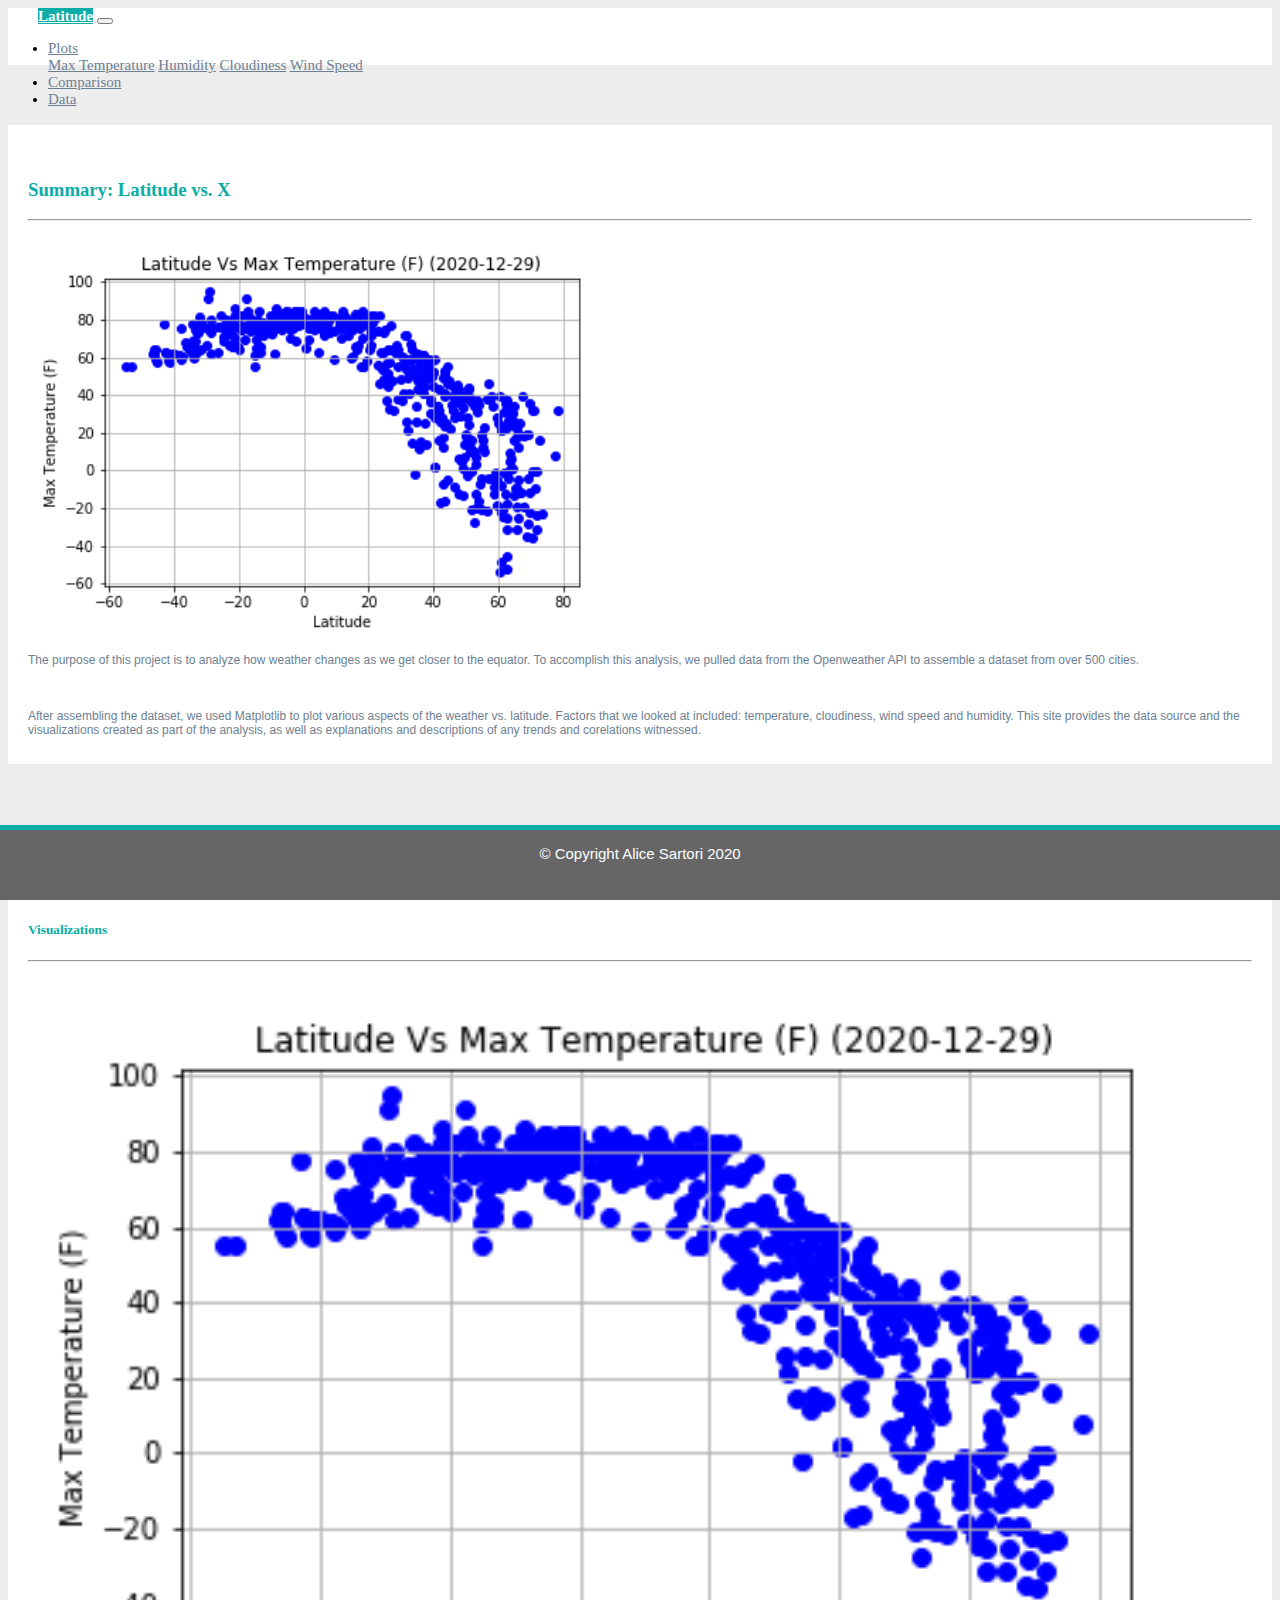
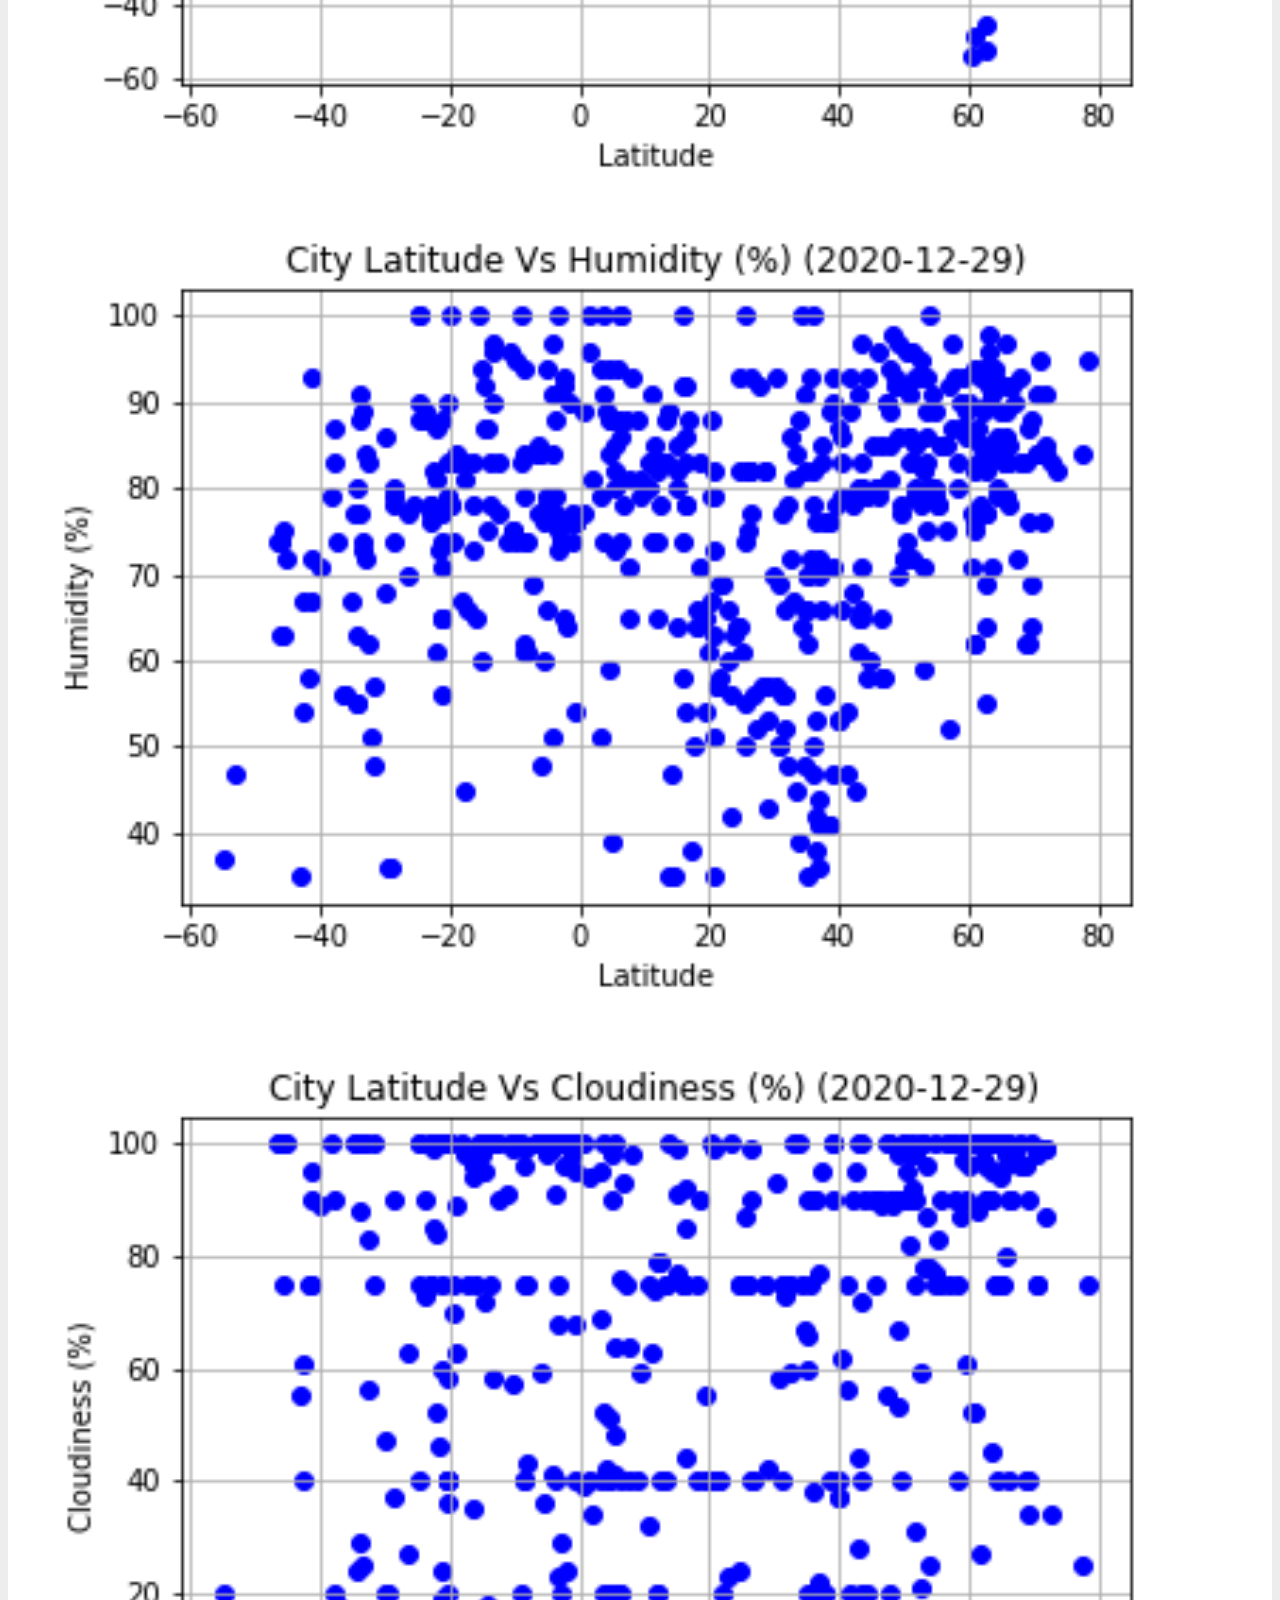
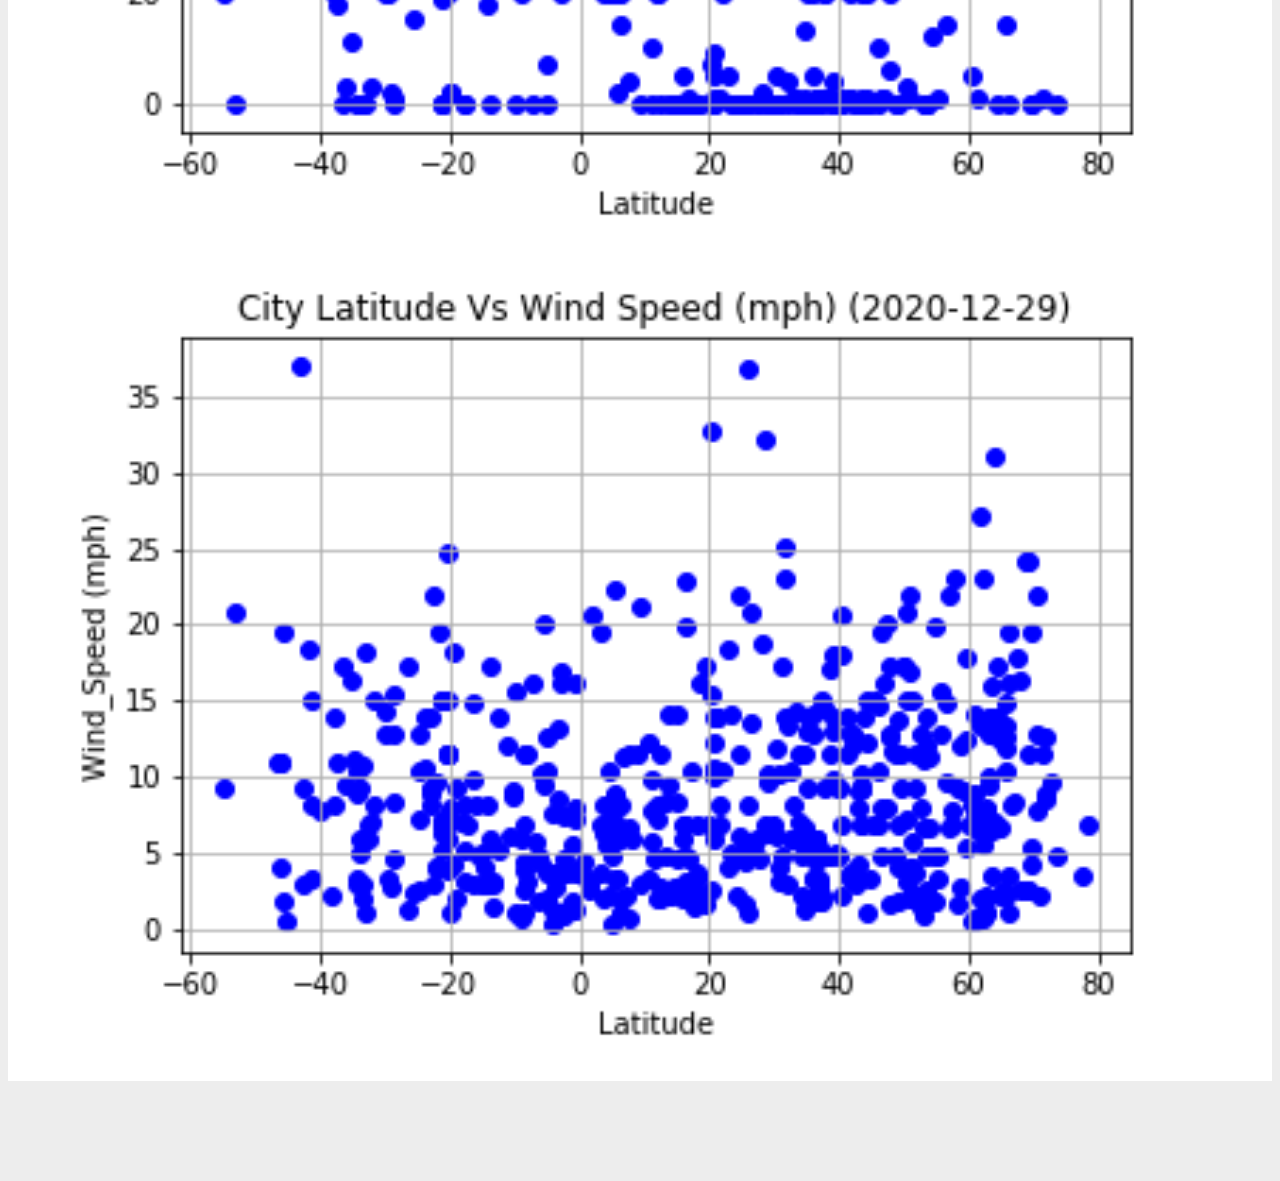
<file: index.html>
<!DOCTYPE html>
<html lang="en">

<head>

    <meta charset="utf-8">
    <meta http-equiv="X-UA-Compatible" content="IE=edge">
    <title>Weather Data</title>
    <meta name="viewport" content="width=device-width, initial-scale=1, shrink-to-fit=no">
    <meta name="description" content="">
    <meta name="author" content="">

    <!-- Bootstrap CSS -->
    <!-- <link rel="stylesheet" href="https://stackpath.bootstrapcdn.com/bootstrap/4.3.1/css/bootstrap.min.css" integrity="sha384-ggOyR0iXCbMQv3Xipma34MD+dH/1fQ784/j6cY/iJTQUOhcWr7x9JvoRxT2MZw1T" crossorigin="anonymous"> -->
    <link rel="stylesheet" href="https://stackpath.bootstrapcdn.com/bootstrap/4.1.3/css/bootstrap.min.css" integrity="sha384-MCw98/SFnGE8fJT3GXwEOngsV7Zt27NXFoaoApmYm81iuXoPkFOJwJ8ERdknLPMO" crossorigin="anonymous">
    <link rel="stylesheet" type="text/css" media="screen" href="style.css" />

</head>



<body>

  <div class="navigation">
    <nav class="navbar navbar-expand-lg navbar-light">
      <a class="navbar-brand" style="background-color: #0BADA6;" href="index.html">Latitude</a>
      <button class="navbar-toggler  border border-white" type="button" data-toggle="collapse" data-target="#navbarNavDropdown"
        aria-controls="navbarNavDropdown" aria-expanded="false" aria-label="Toggle navigation">
        <span class="navbar-toggler-icon"></span>
      </button>
      <div class="collapse navbar-collapse" id="navbarNavDropdown">
        <ul class="navbar-nav ml-auto">
          <li class="nav-item dropdown">
            <a class="nav-link dropdown-toggle" href="#" id="navbarDropdownMenuLink" data-toggle="dropdown"
              aria-haspopup="true" aria-expanded="false">
              Plots
            </a>
            <div class="dropdown-menu" aria-labelledby="navbarDropdownMenuLink">
              <a class="dropdown-item" href="max_temperature.html">Max Temperature</a>
              <a class="dropdown-item" href="humidity.html">Humidity</a>
              <a class="dropdown-item" href="cloudiness.html">Cloudiness</a>
              <a class="dropdown-item" href="wind_speed.html">Wind Speed</a>
            </div>
          </li>
          <li class="nav-item">
            <a class="nav-link" href="comparisons.html">Comparison</a>
          </li>
          <li class="nav-item">
            <a class="nav-link" href="data.html">Data</a>
          </li>

        </ul>
      </div>
    </nav>
  </div>


  <div class="container">
    <div class="row">
      <div class="col-lg-7 col-md-12">
        <!-- Left box  -->
        <div class="box">
          <h3 class="title">Summary: Latitude vs. X</h3>
          <hr>
          <img src="./Resources/Plots/Lat_vs_Temperature.png" class="vizualization rounded float-left" alt="Max Temperature Graph">
            <p class="maintext">
            The purpose of this project is to analyze how weather changes as we get closer to the equator.
            To accomplish this analysis, we pulled data from the Openweather API to assemble a
            dataset from over 500 cities.</p><br>
            <p class="maintext">
            After assembling the dataset, we used Matplotlib to plot various aspects of the weather vs. latitude.
            Factors that we looked at included: temperature, cloudiness, wind speed and humidity.
            This site provides the data source and the visualizations created as part of the analysis,
            as well as explanations and descriptions of any trends and corelations witnessed.
            </p>
        </div>
      </div>

      <div class="col-lg-5 col-md-12">
        <!-- Right Box -->
        <div class="box">
          <h5 class="title">Visualizations</h5>
          <hr>
          <div class="container">
            <div class="row" style="padding-bottom: 8px;">
              <div class="col-6">
                <a href="max_temperature.html">
                  <img class="panel" src="Resources/Plots/Lat_vs_Temperature.png" alt="Max Temperature Image">
                </a>
              </div>
              <div class="col-6">
                <a href="humidity.html">
                  <img class="panel" src="./Resources/Plots/Lat_vs_Humidity_Plot.png" alt="Humidity Graph">
                </a>
              </div>
            </div>

            <div class="row" style="padding-bottom: 8px;">
              <div class="col-6">
                <a href="cloudiness.html">
                  <img class="panel" src="./Resources/Plots/Lat_vs_Cloudiness_Plot.png" alt="Cloudiness Graph">
                </a>
              </div>
              <div class="col-6">
                <a href="wind_speed.html">
                  <img class="panel" src="./Resources/Plots/Lat_vs_Wind_Speed_Plot.png" alt="Wind Speed Graph">
                </a>
              </div>
            </div>
          </div>
        </div>
      </div>
    </div>
  </div>


   <!-- Footer -->
   <footer class="page-footer font-small">
      <!-- Copyright -->
       <div class="footer-copyright text-center py-3">© Copyright Alice Sartori 2020</div>
       <!-- Copyright -->
  </footer>


   <!-- Bootstrap JS -->
   <script src="https://code.jquery.com/jquery-3.3.1.slim.min.js" integrity="sha384-q8i/X+965DzO0rT7abK41JStQIAqVgRVzpbzo5smXKp4YfRvH+8abtTE1Pi6jizo" crossorigin="anonymous"></script>
   <script src="https://cdnjs.cloudflare.com/ajax/libs/popper.js/1.14.7/umd/popper.min.js" integrity="sha384-UO2eT0CpHqdSJQ6hJty5KVphtPhzWj9WO1clHTMGa3JDZwrnQq4sF86dIHNDz0W1" crossorigin="anonymous"></script>
   <script src="https://stackpath.bootstrapcdn.com/bootstrap/4.3.1/js/bootstrap.min.js" integrity="sha384-JjSmVgyd0p3pXB1rRibZUAYoIIy6OrQ6VrjIEaFf/nJGzIxFDsf4x0xIM+B07jRM" crossorigin="anonymous"></script>
 </body>

 </html>
</file>
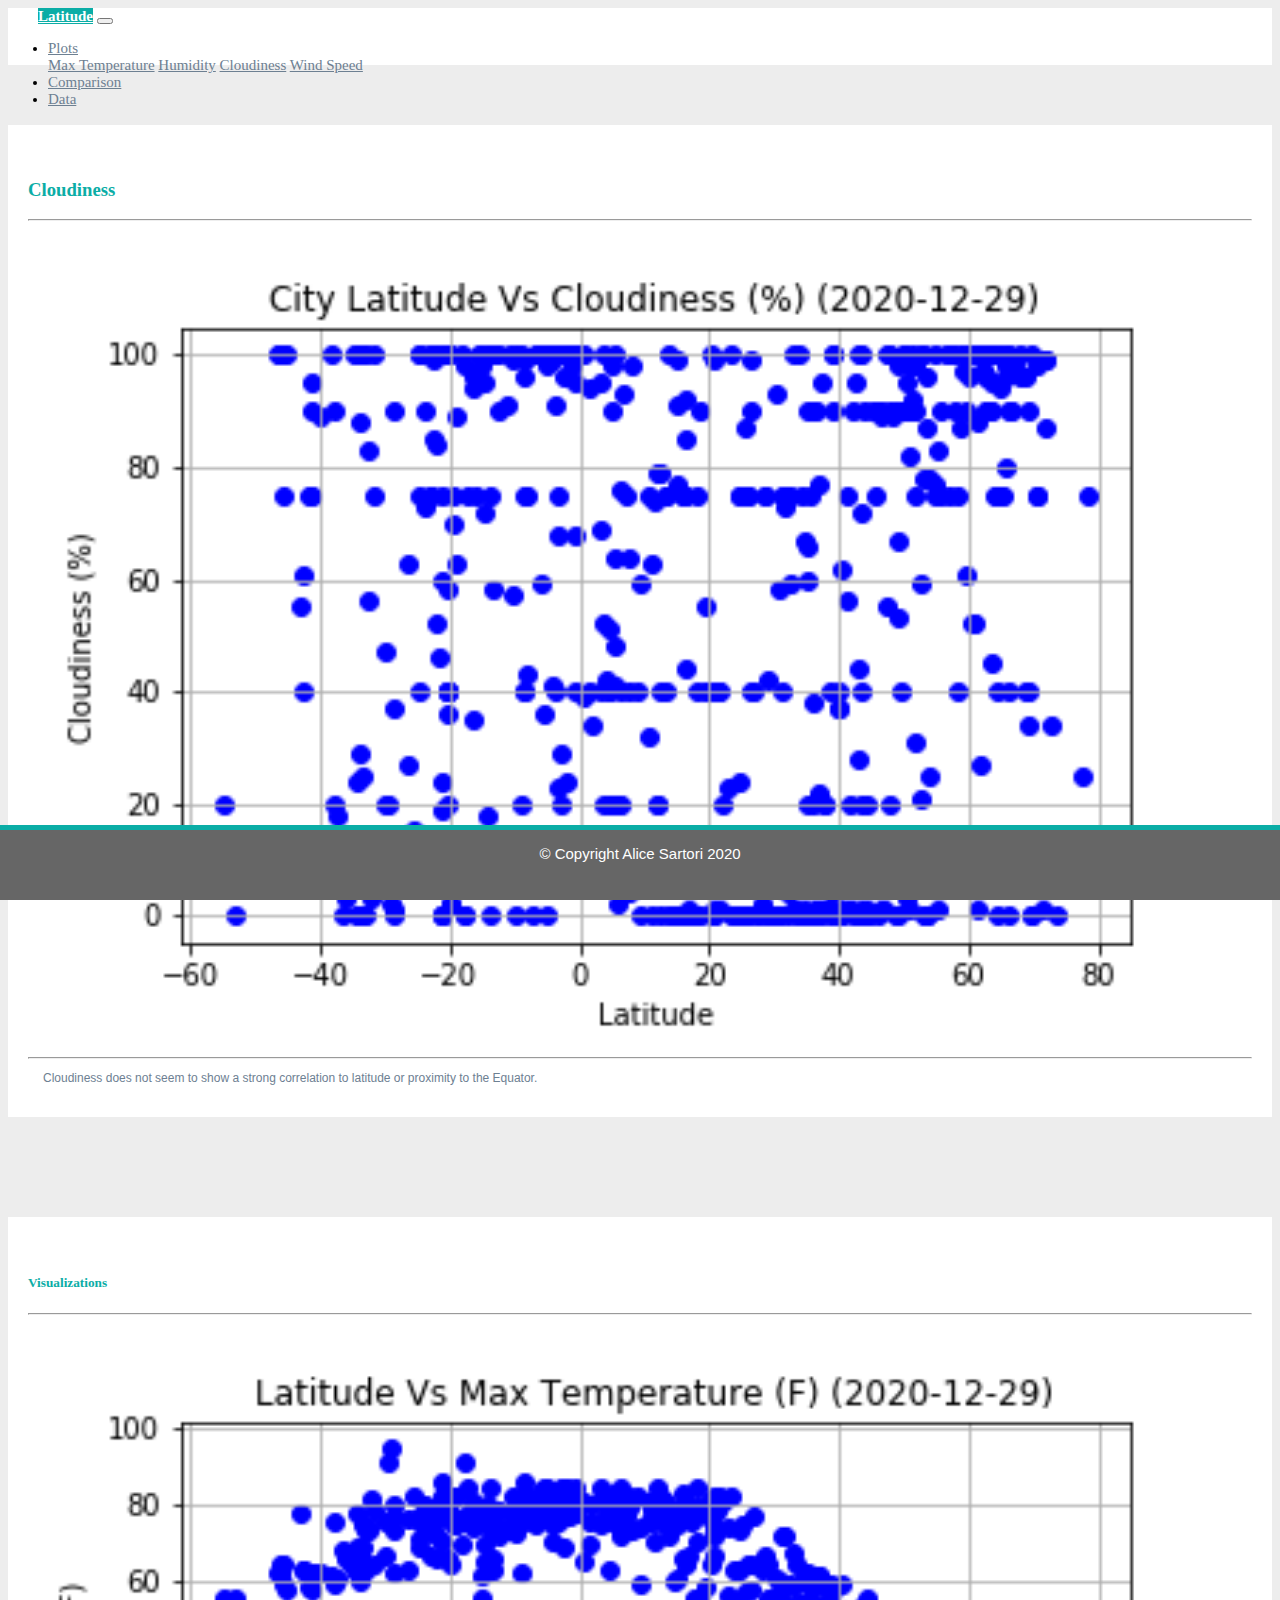
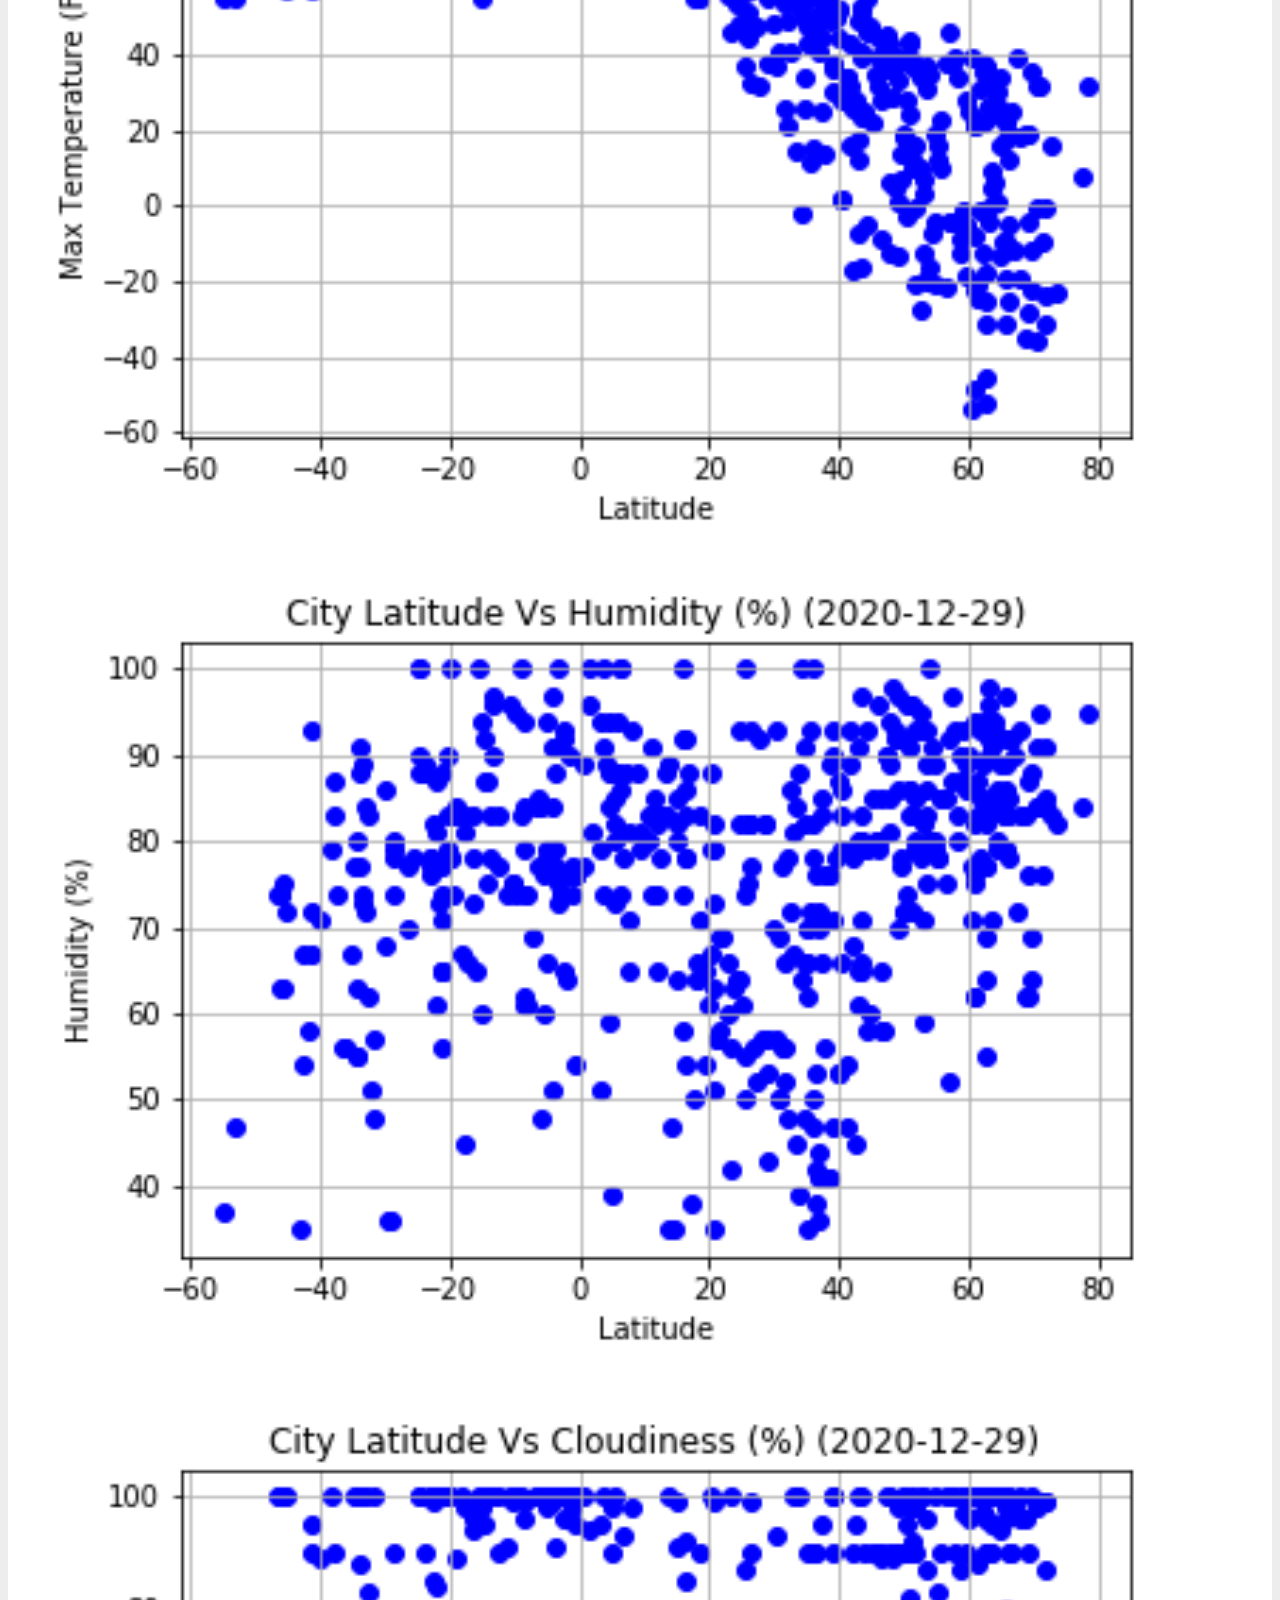
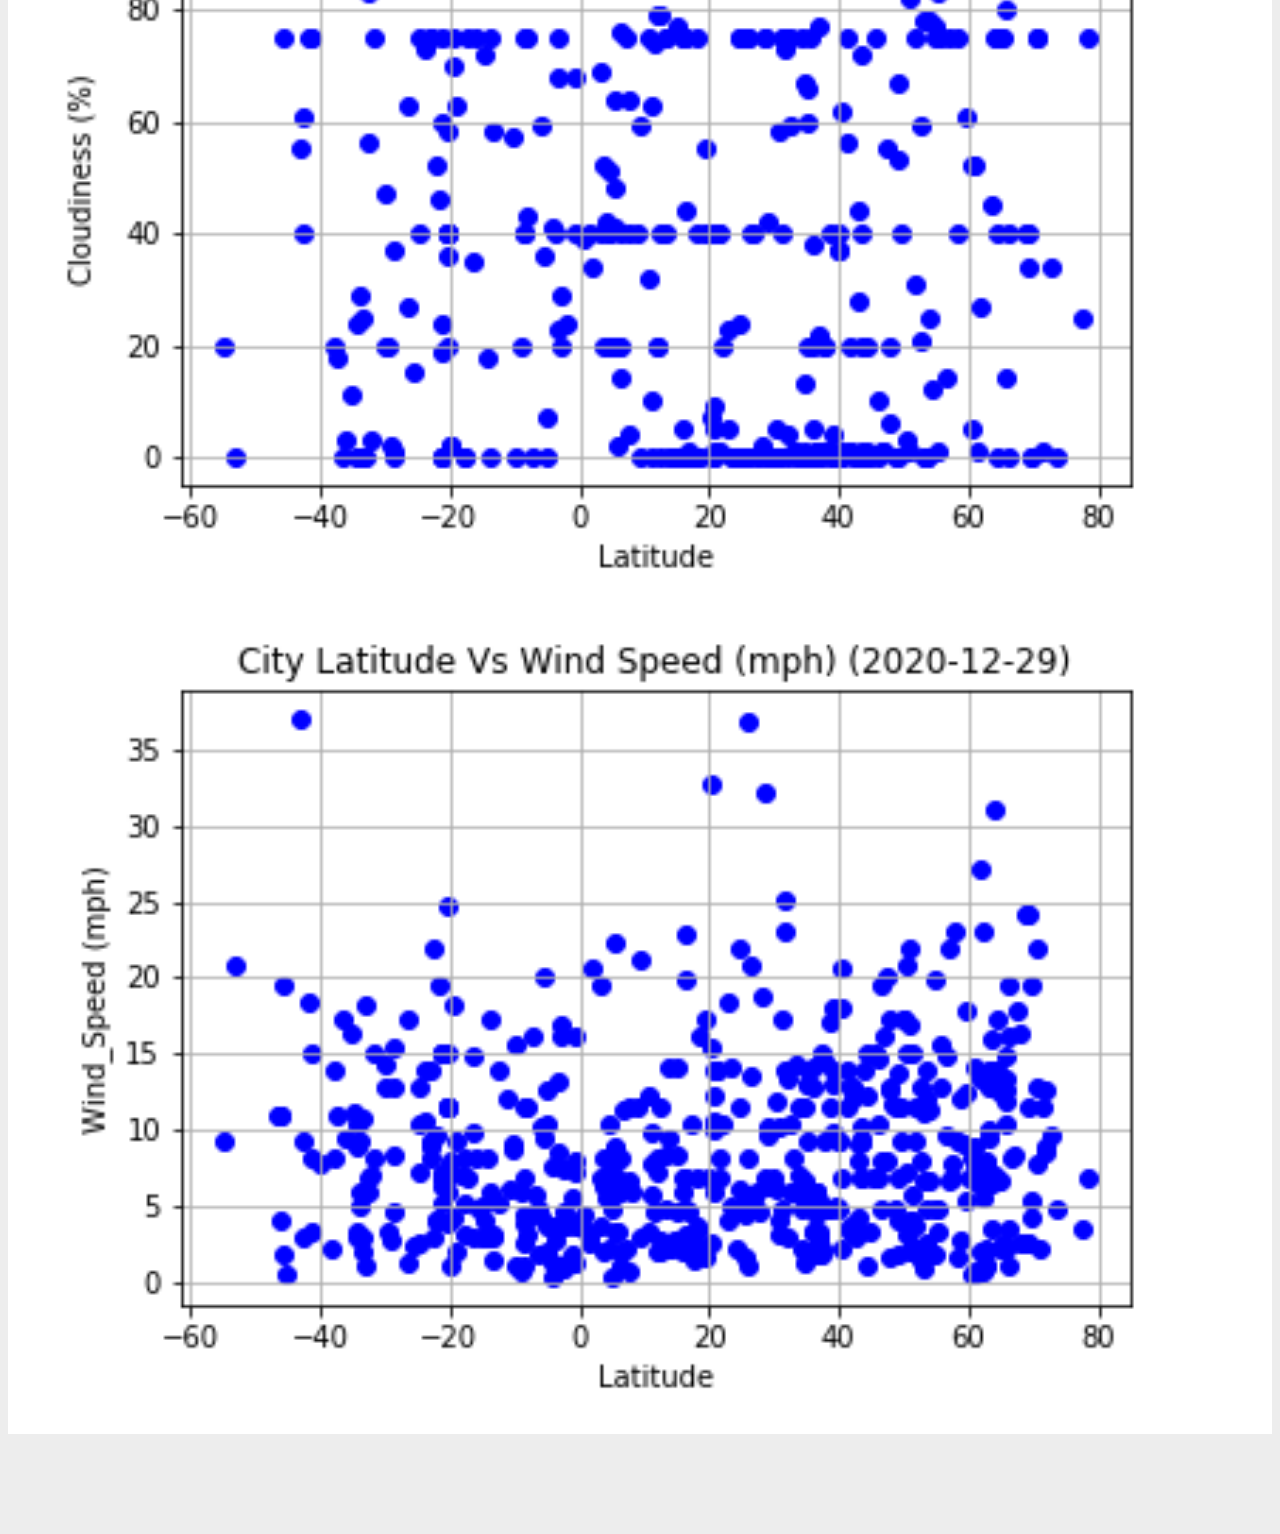
<file: cloudiness.html>
<!DOCTYPE html>
<html lang="en">

<head>

    <meta charset="utf-8">
    <meta http-equiv="X-UA-Compatible" content="IE=edge">
    <title>Weather Data</title>
    <meta name="viewport" content="width=device-width, initial-scale=1, shrink-to-fit=no">
    <meta name="description" content="">
    <meta name="author" content="">

    <!-- Bootstrap CSS -->
    <!-- <link rel="stylesheet" href="https://stackpath.bootstrapcdn.com/bootstrap/4.3.1/css/bootstrap.min.css" integrity="sha384-ggOyR0iXCbMQv3Xipma34MD+dH/1fQ784/j6cY/iJTQUOhcWr7x9JvoRxT2MZw1T" crossorigin="anonymous"> -->
    <link rel="stylesheet" href="https://stackpath.bootstrapcdn.com/bootstrap/4.1.3/css/bootstrap.min.css" integrity="sha384-MCw98/SFnGE8fJT3GXwEOngsV7Zt27NXFoaoApmYm81iuXoPkFOJwJ8ERdknLPMO" crossorigin="anonymous">
    <link rel="stylesheet" type="text/css" media="screen" href="style.css" />

</head>



<body>

  <div class="navigation">
    <nav class="navbar navbar-expand-lg navbar-light">
      <a class="navbar-brand" style="background-color: #0BADA6;" href="index.html">Latitude</a>
      <button class="navbar-toggler  border border-white" type="button" data-toggle="collapse" data-target="#navbarNavDropdown"
        aria-controls="navbarNavDropdown" aria-expanded="false" aria-label="Toggle navigation">
        <span class="navbar-toggler-icon"></span>
      </button>
      <div class="collapse navbar-collapse" id="navbarNavDropdown">
        <ul class="navbar-nav ml-auto">
          <li class="nav-item dropdown">
            <a class="nav-link dropdown-toggle" href="#" id="navbarDropdownMenuLink" data-toggle="dropdown"
              aria-haspopup="true" aria-expanded="false">
              Plots
            </a>
            <div class="dropdown-menu" aria-labelledby="navbarDropdownMenuLink">
              <a class="dropdown-item" href="max_temperature.html">Max Temperature</a>
              <a class="dropdown-item" href="humidity.html">Humidity</a>
              <a class="dropdown-item" href="cloudiness.html">Cloudiness</a>
              <a class="dropdown-item" href="wind_speed.html">Wind Speed</a>
            </div>
          </li>
          <li class="nav-item">
            <a class="nav-link" href="comparisons.html">Comparison</a>
          </li>
          <li class="nav-item">
            <a class="nav-link" href="data.html">Data</a>
          </li>

        </ul>
      </div>
    </nav>
  </div>


  <div class="container">
    <div class="row">
      <div class="col-lg-7 col-md-12">
        <!-- Left box  -->
        <div class="box">
          <h3 class="title">Cloudiness</h3>
          <hr>
          <img src="./Resources/Plots/Lat_vs_Cloudiness_Plot.png"  alt="Cloudiness scatter plot">
            <div class="row" style="padding-bottom: 5px;">
              <hr>
              <div class="container">
                <div class="row" style="padding-left:  15px;padding-right: 15px;" align="justify" >
          <p class="maintext" >
             Cloudiness does not seem to show a strong correlation to latitude or proximity to the Equator.
         </p>
       </div>
       </div>
         </div>
         </div>
        </div>

      <div class="col-lg-5 col-md-12">
        <!-- Right Box -->
        <div class="box">
          <h5 class="title">Visualizations</h5>
          <hr>
          <div class="container">
            <div class="row" style="padding-bottom: 8px;">
              <div class="col-6">
                <a href="max_temperature.html">
                  <img class="panel" src="Resources/Plots/Lat_vs_Temperature.png" alt="Max Temperature Image">
                </a>
              </div>
              <div class="col-6">
                <a href="humidity.html">
                  <img class="panel" src="./Resources/Plots/Lat_vs_Humidity_Plot.png" alt="Humidity Graph">
                </a>
              </div>
            </div>

            <div class="row" style="padding-bottom: 8px;">
              <div class="col-6">
                <a href="cloudiness.html">
                  <img class="panel" src="./Resources/Plots/Lat_vs_Cloudiness_Plot.png" alt="Cloudiness Graph">
                </a>
              </div>
              <div class="col-6">
                <a href="wind_speed.html">
                  <img class="panel" src="./Resources/Plots/Lat_vs_Wind_Speed_Plot.png" alt="Wind Speed Graph">
                </a>
              </div>
            </div>
          </div>
        </div>
      </div>
    </div>
  </div>


   <!-- Footer -->
   <footer class="page-footer font-small">
      <!-- Copyright -->
       <div class="footer-copyright text-center py-3">© Copyright Alice Sartori 2020</div>
       <!-- Copyright -->
  </footer>


   <!-- Bootstrap JS -->
   <script src="https://code.jquery.com/jquery-3.3.1.slim.min.js" integrity="sha384-q8i/X+965DzO0rT7abK41JStQIAqVgRVzpbzo5smXKp4YfRvH+8abtTE1Pi6jizo" crossorigin="anonymous"></script>
   <script src="https://cdnjs.cloudflare.com/ajax/libs/popper.js/1.14.7/umd/popper.min.js" integrity="sha384-UO2eT0CpHqdSJQ6hJty5KVphtPhzWj9WO1clHTMGa3JDZwrnQq4sF86dIHNDz0W1" crossorigin="anonymous"></script>
   <script src="https://stackpath.bootstrapcdn.com/bootstrap/4.3.1/js/bootstrap.min.js" integrity="sha384-JjSmVgyd0p3pXB1rRibZUAYoIIy6OrQ6VrjIEaFf/nJGzIxFDsf4x0xIM+B07jRM" crossorigin="anonymous"></script>
 </body>

 </html>
</file>
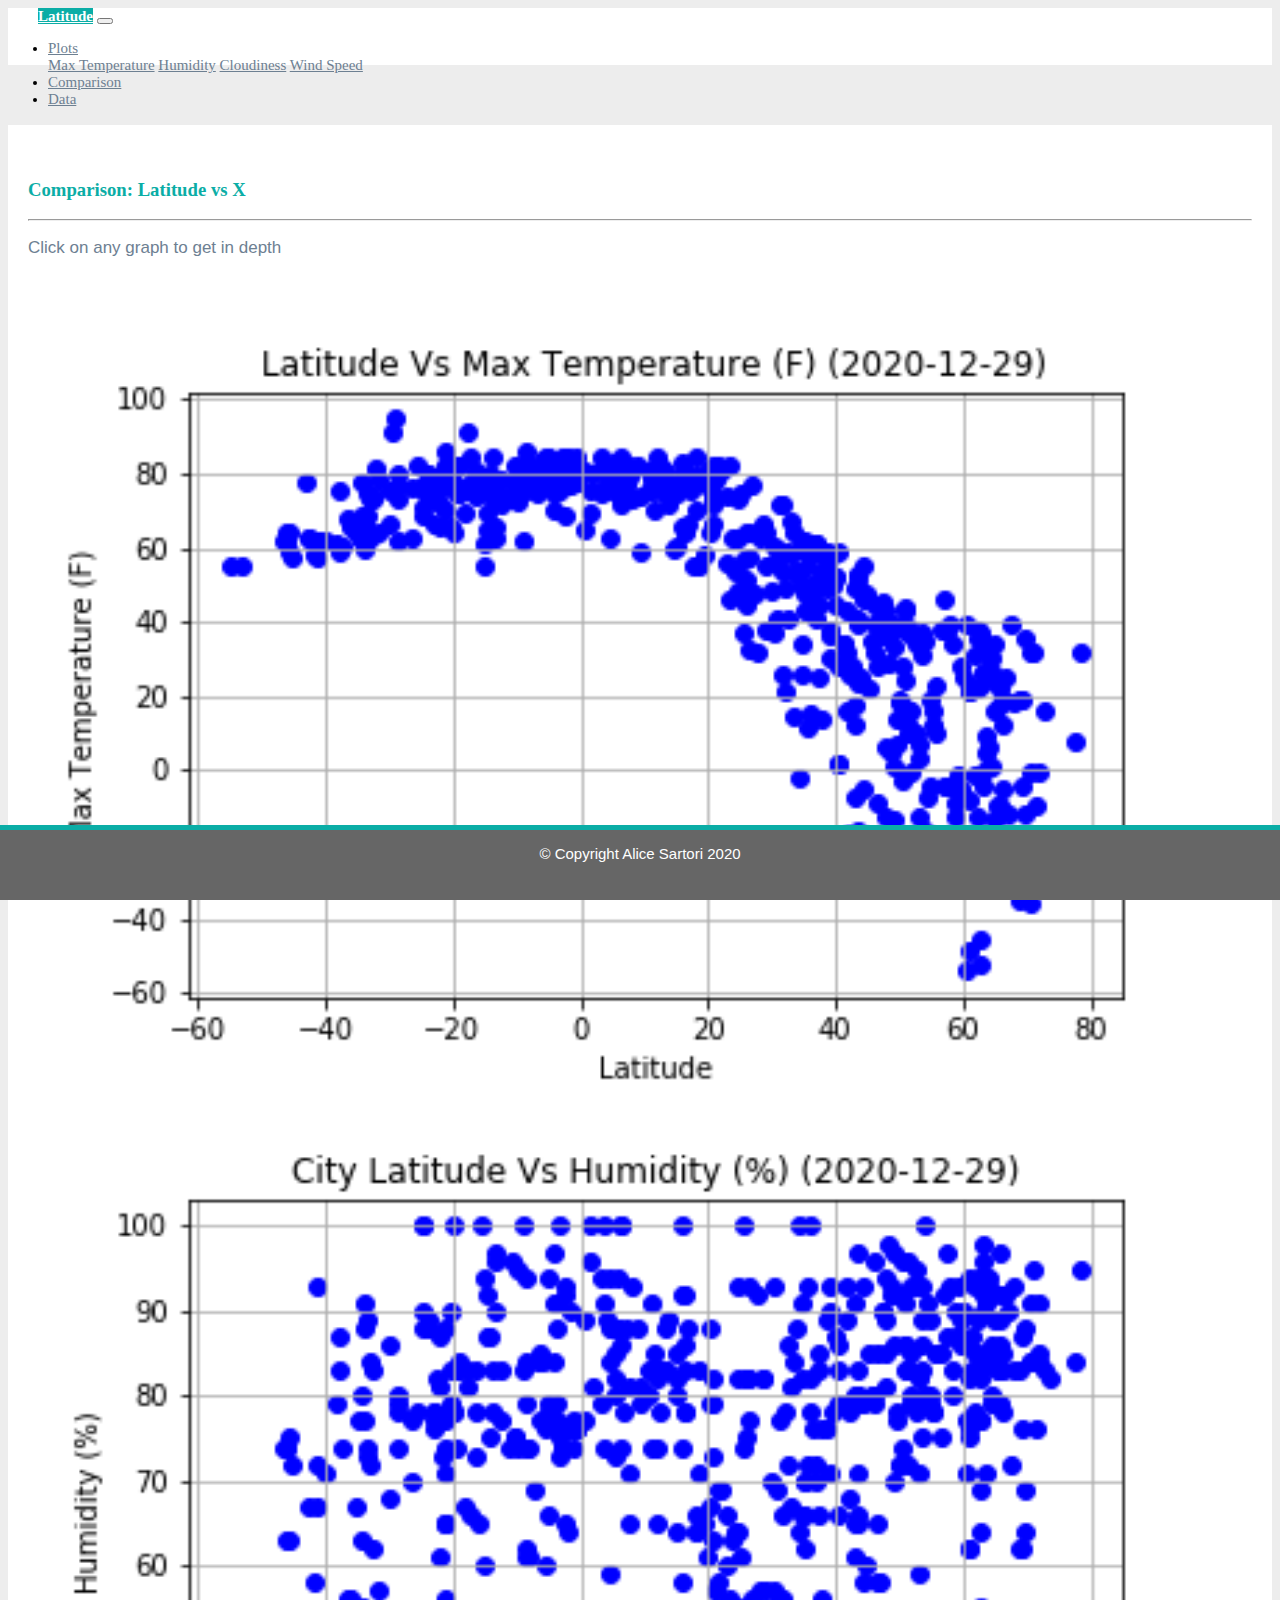
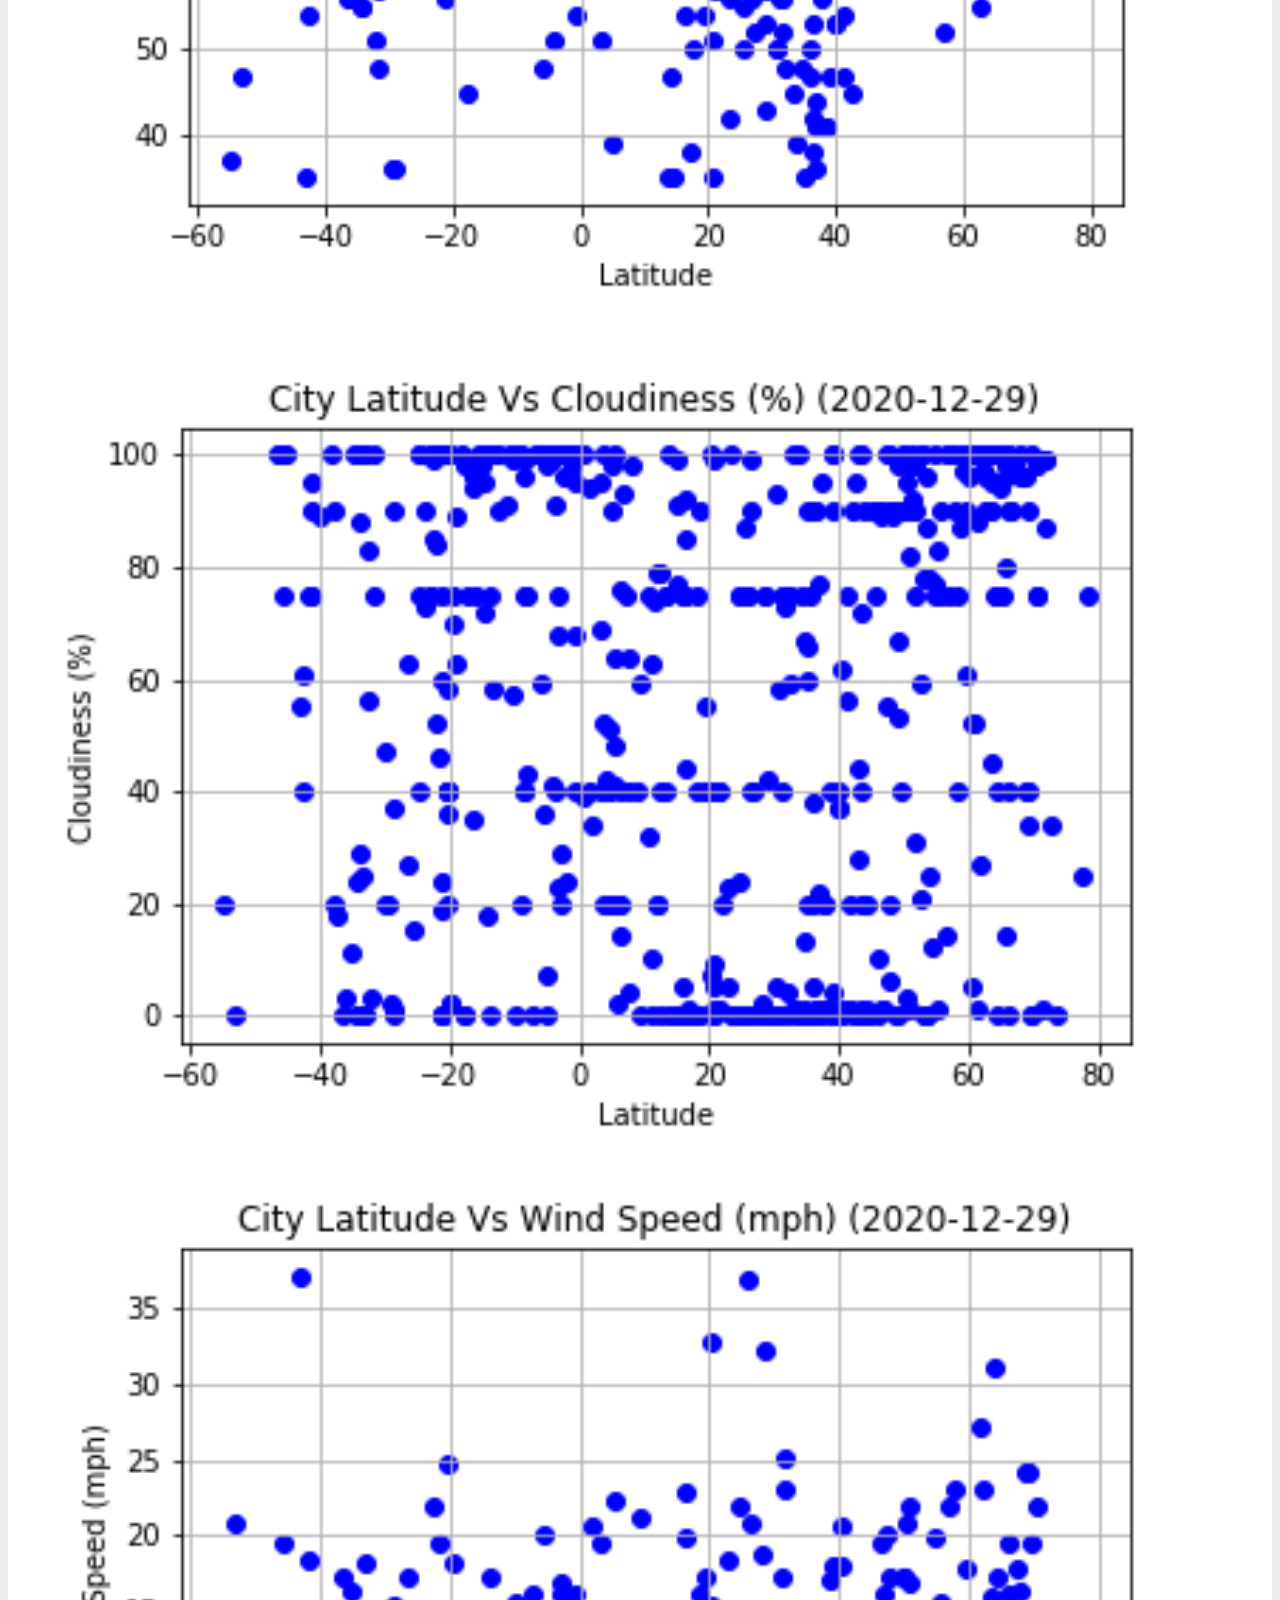
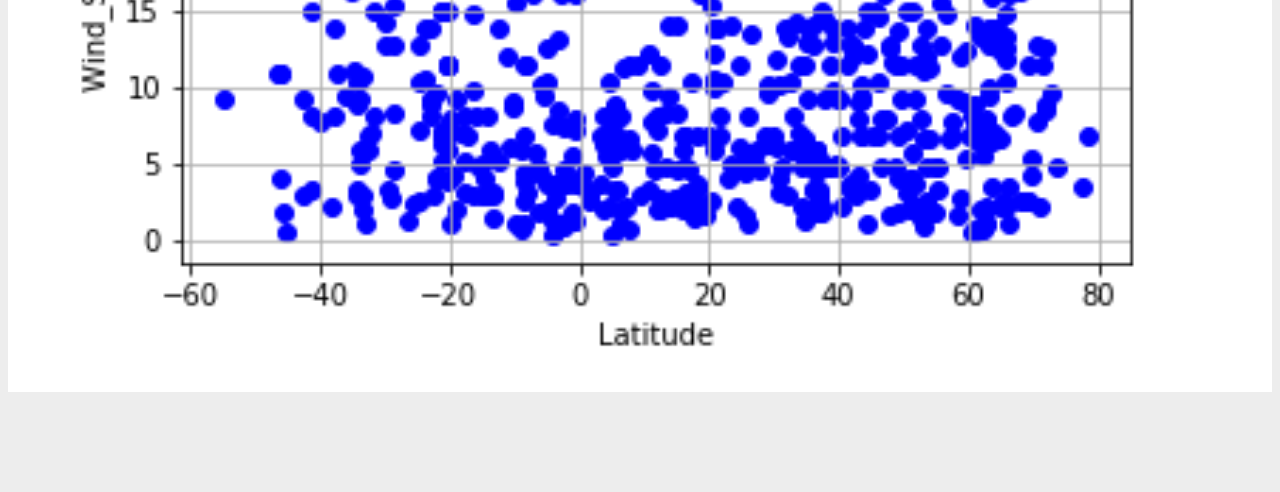
<file: comparisons.html>
<!DOCTYPE html>
<html lang="en">

<head>

    <meta charset="utf-8">
    <meta http-equiv="X-UA-Compatible" content="IE=edge">
    <title>Weather Data</title>
    <meta name="viewport" content="width=device-width, initial-scale=1, shrink-to-fit=no">
    <meta name="description" content="">
    <meta name="author" content="">

    <!-- Bootstrap CSS -->
    <!-- <link rel="stylesheet" href="https://stackpath.bootstrapcdn.com/bootstrap/4.3.1/css/bootstrap.min.css" integrity="sha384-ggOyR0iXCbMQv3Xipma34MD+dH/1fQ784/j6cY/iJTQUOhcWr7x9JvoRxT2MZw1T" crossorigin="anonymous"> -->
    <link rel="stylesheet" href="https://stackpath.bootstrapcdn.com/bootstrap/4.1.3/css/bootstrap.min.css" integrity="sha384-MCw98/SFnGE8fJT3GXwEOngsV7Zt27NXFoaoApmYm81iuXoPkFOJwJ8ERdknLPMO" crossorigin="anonymous">
    <link rel="stylesheet" type="text/css" media="screen" href="style.css" />

</head>



<body>

  <div class="navigation">
    <nav class="navbar navbar-expand-lg navbar-light">
      <a class="navbar-brand" style="background-color: #0BADA6;" href="index.html">Latitude</a>
      <button class="navbar-toggler  border border-white" type="button" data-toggle="collapse" data-target="#navbarNavDropdown"
        aria-controls="navbarNavDropdown" aria-expanded="false" aria-label="Toggle navigation">
        <span class="navbar-toggler-icon"></span>
      </button>
      <div class="collapse navbar-collapse" id="navbarNavDropdown">
        <ul class="navbar-nav ml-auto">
          <li class="nav-item dropdown">
            <a class="nav-link dropdown-toggle" href="#" id="navbarDropdownMenuLink" data-toggle="dropdown"
              aria-haspopup="true" aria-expanded="false">
              Plots
            </a>
            <div class="dropdown-menu" aria-labelledby="navbarDropdownMenuLink">
              <a class="dropdown-item" href="max_temperature.html">Max Temperature</a>
              <a class="dropdown-item" href="humidity.html">Humidity</a>
              <a class="dropdown-item" href="cloudiness.html">Cloudiness</a>
              <a class="dropdown-item" href="wind_speed.html">Wind Speed</a>
            </div>
          </li>
          <li class="nav-item">
            <a class="nav-link" href="comparisons.html">Comparison</a>
          </li>
          <li class="nav-item">
            <a class="nav-link" href="data.html">Data</a>
          </li>

        </ul>
      </div>
    </nav>
  </div>


  <div class="container">
    <div class="row">
      <div class="col-lg-12 col-md-12">
        <div class="box">
          <h3 class="title">Comparison: Latitude vs X</h3>
          <hr>
          <p>Click on any graph to get in depth</p>
        <div class="row" style="padding: 20px 10px 20px 10px;">
          <div class="col-lg-6 col-md-12">
            <a href="max_temperature.html">
              <img class="panel" src="Resources/Plots/Lat_vs_Temperature.png" alt="Max Temperature Image">
            </a>
          </div>
          <div class="col-lg-6 col-md-12">
            <a href="humidity.html">
              <img class="panel" src="./Resources/Plots/Lat_vs_Humidity_Plot.png" alt="Humidity Graph">
            </a>
          </div>
        </div>
        <div class="row" style="padding-bottom: 8px;">
            <div class="col-lg-6 col-md-12">
            <a href="cloudiness.html">
              <img class="panel" src="./Resources/Plots/Lat_vs_Cloudiness_Plot.png" alt="Cloudiness Graph">
            </a>
            </div>

            <div class="col-lg-6 col-md-12">
            <a href="wind_speed.html">
              <img class="panel" src="./Resources/Plots/Lat_vs_Wind_Speed_Plot.png" alt="Wind Speed Graph">
            </a>
            </div>
          </div>
        </div>
      </div>
    </div>
  </div>








   <!-- Footer -->
   <footer class="page-footer font-small">
      <!-- Copyright -->
       <div class="footer-copyright text-center py-3">© Copyright Alice Sartori 2020</div>
       <!-- Copyright -->
  </footer>


   <!-- Bootstrap JS -->
   <script src="https://code.jquery.com/jquery-3.3.1.slim.min.js" integrity="sha384-q8i/X+965DzO0rT7abK41JStQIAqVgRVzpbzo5smXKp4YfRvH+8abtTE1Pi6jizo" crossorigin="anonymous"></script>
   <script src="https://cdnjs.cloudflare.com/ajax/libs/popper.js/1.14.7/umd/popper.min.js" integrity="sha384-UO2eT0CpHqdSJQ6hJty5KVphtPhzWj9WO1clHTMGa3JDZwrnQq4sF86dIHNDz0W1" crossorigin="anonymous"></script>
   <script src="https://stackpath.bootstrapcdn.com/bootstrap/4.3.1/js/bootstrap.min.js" integrity="sha384-JjSmVgyd0p3pXB1rRibZUAYoIIy6OrQ6VrjIEaFf/nJGzIxFDsf4x0xIM+B07jRM" crossorigin="anonymous"></script>
 </body>

 </html>
</file>
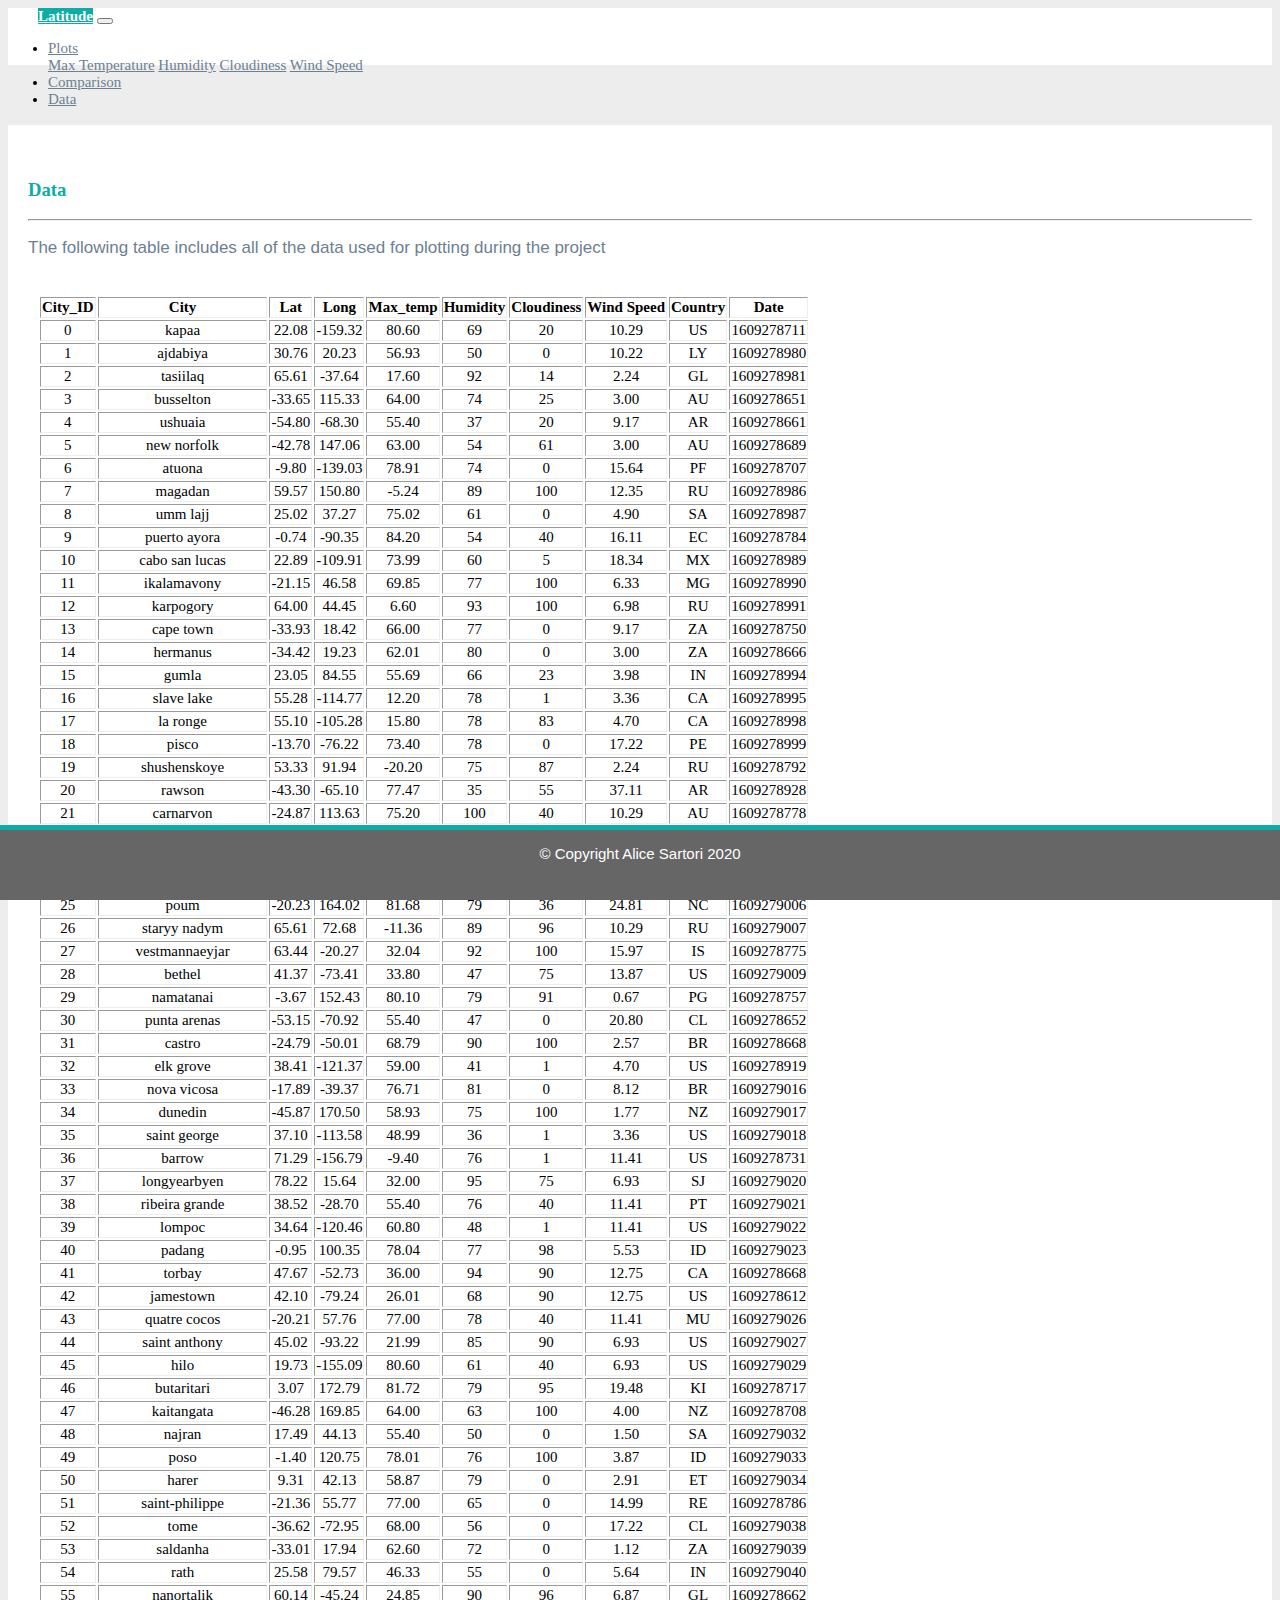
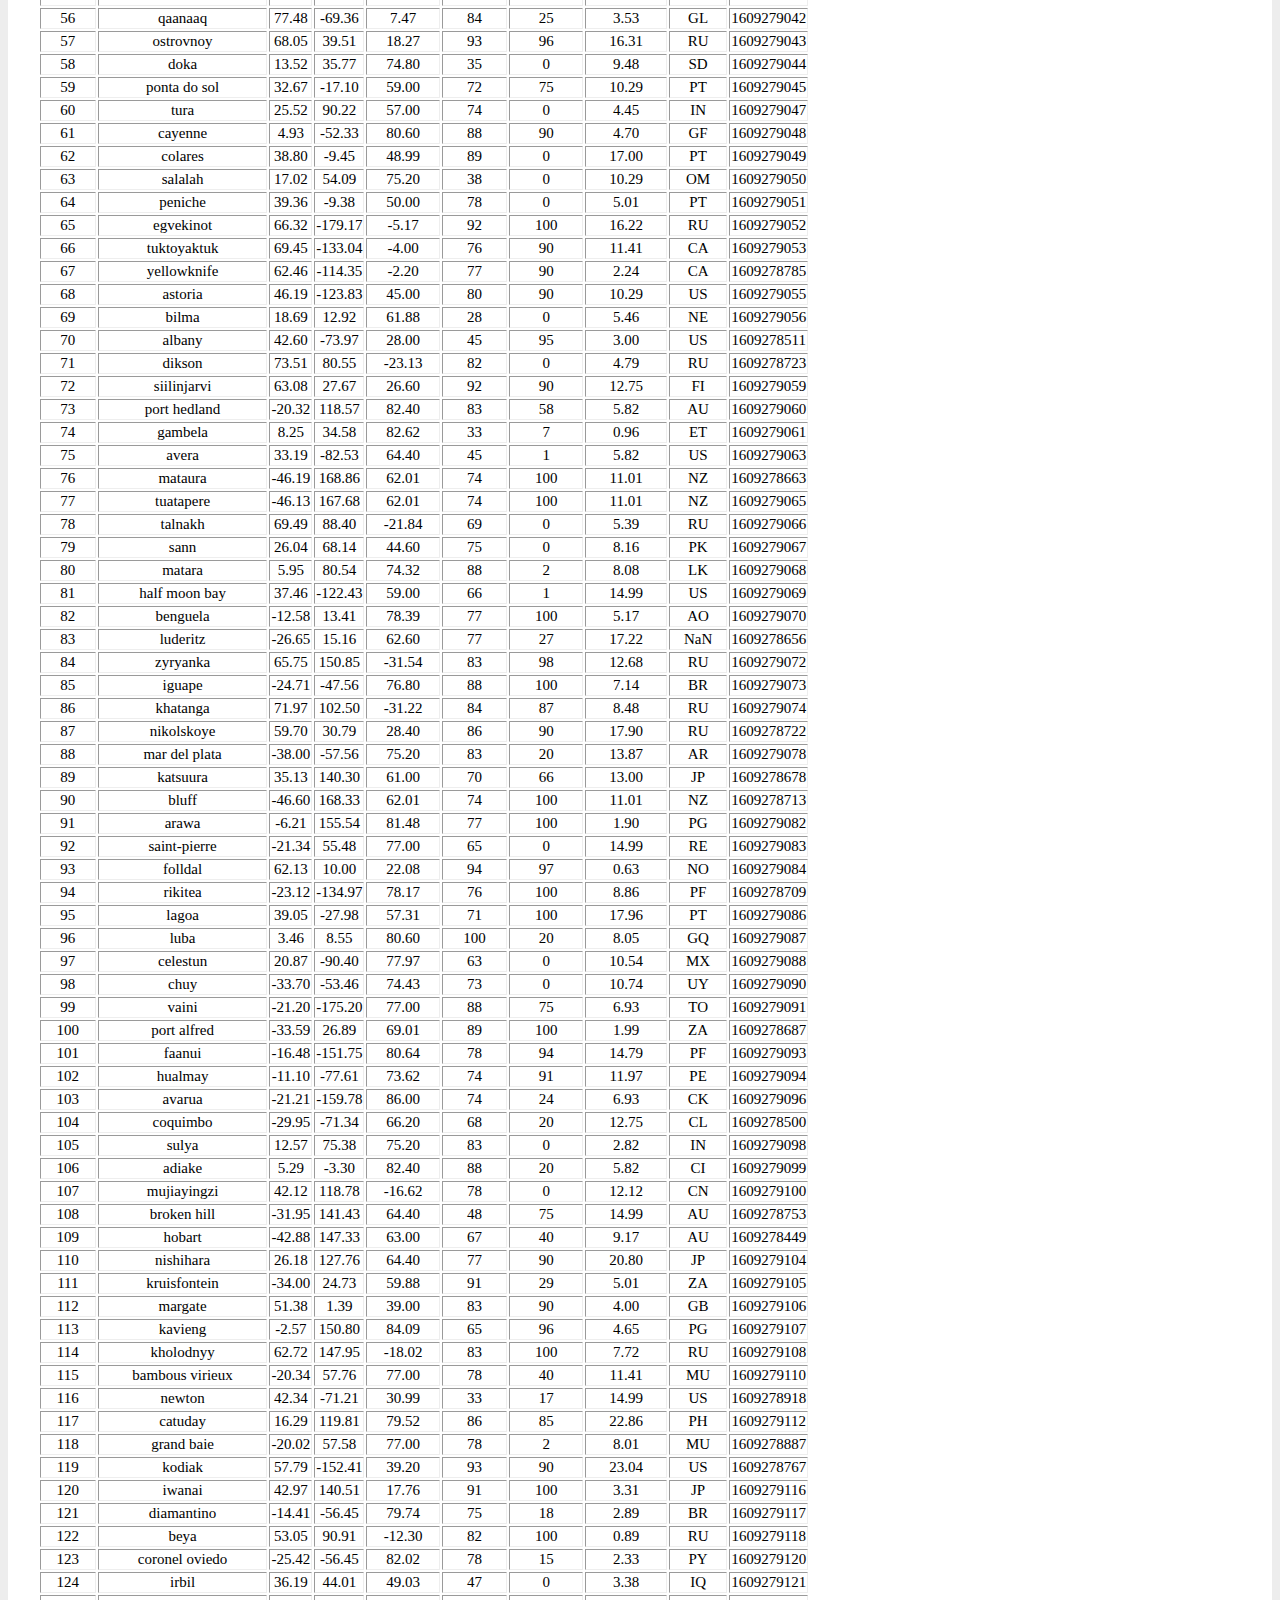
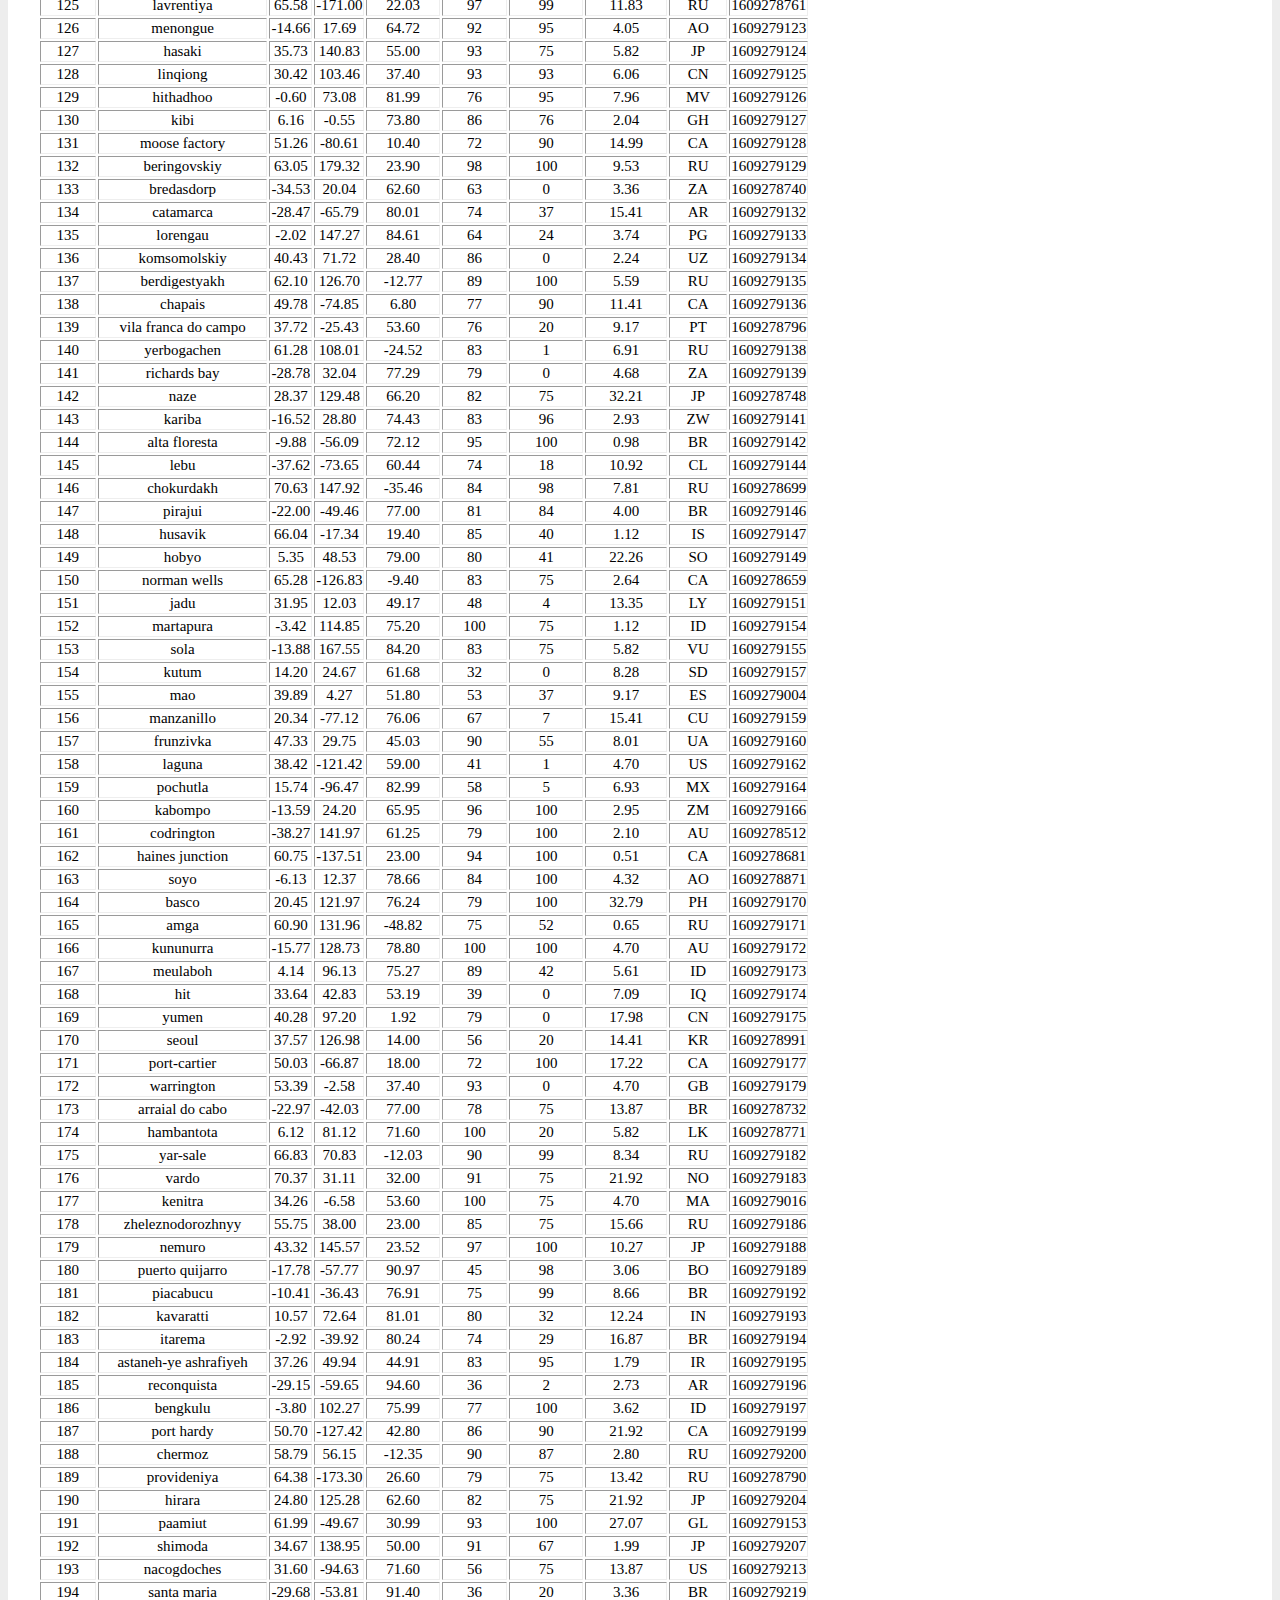
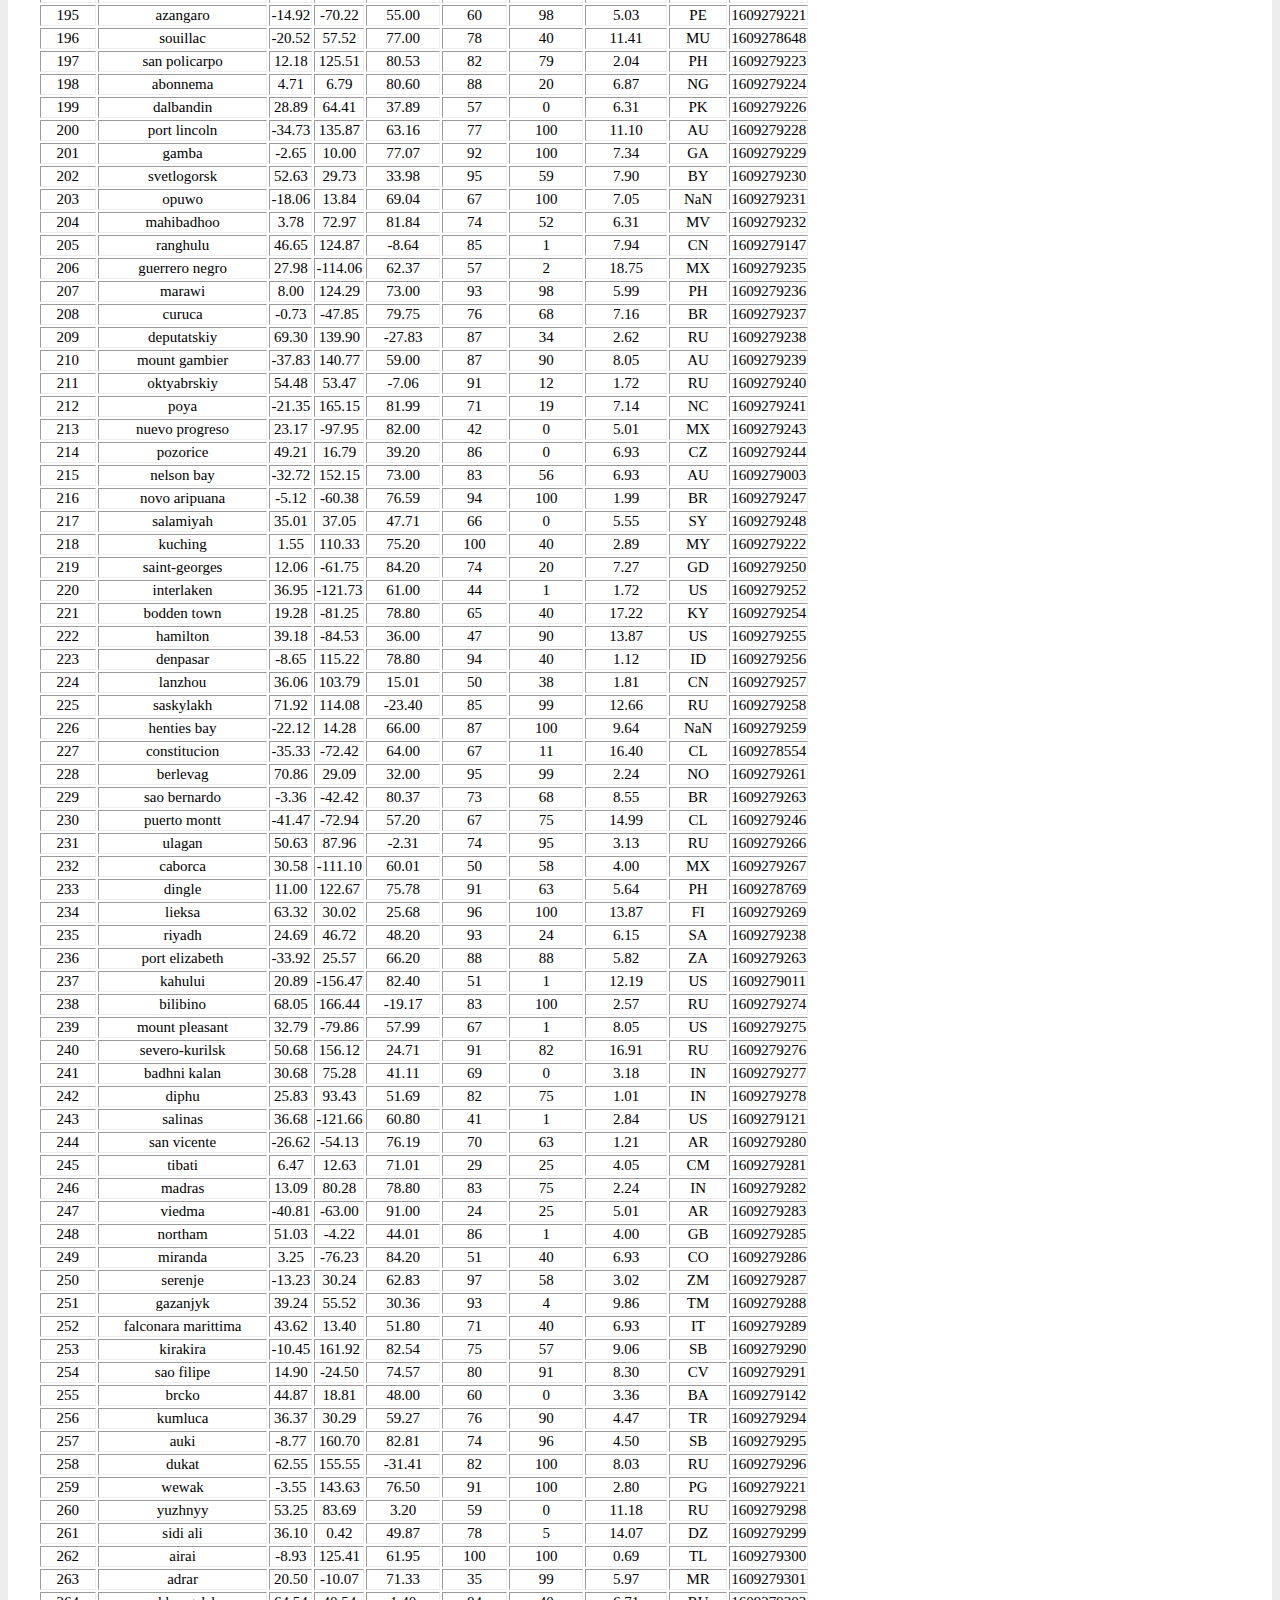
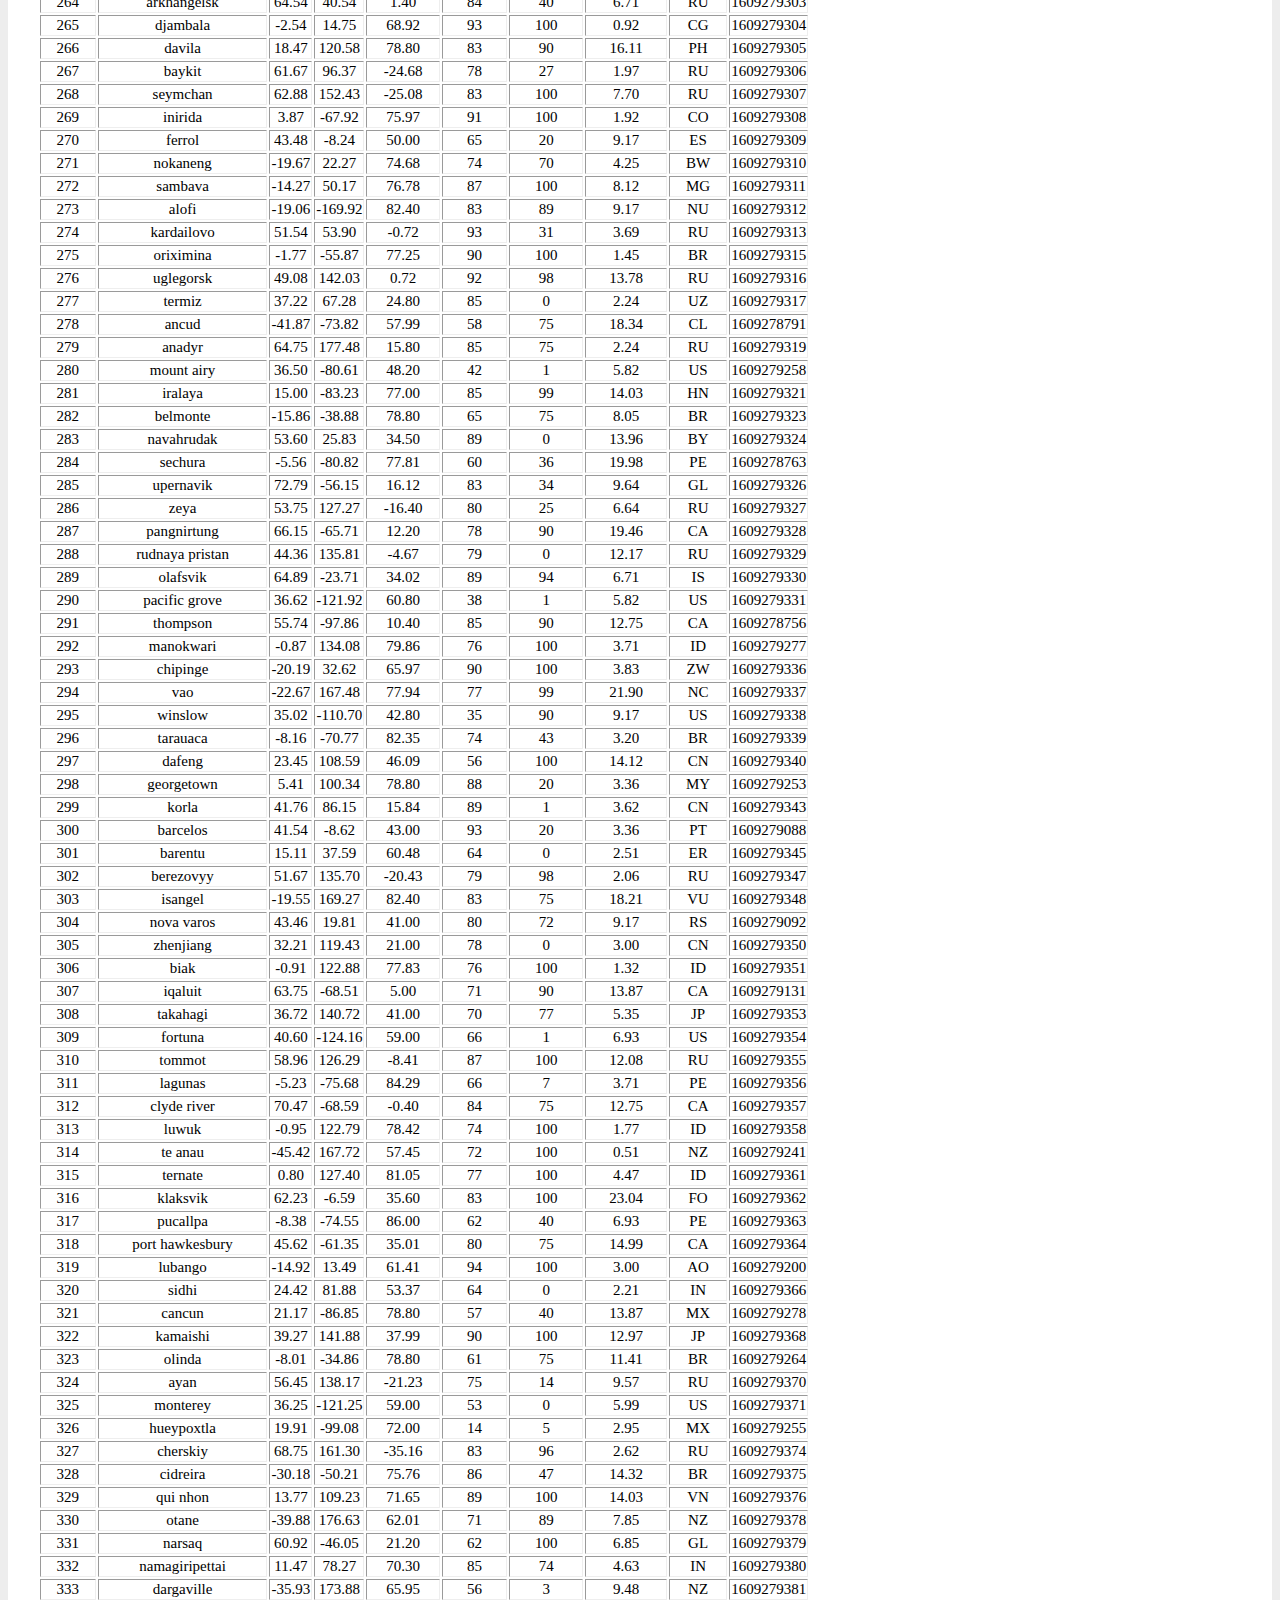
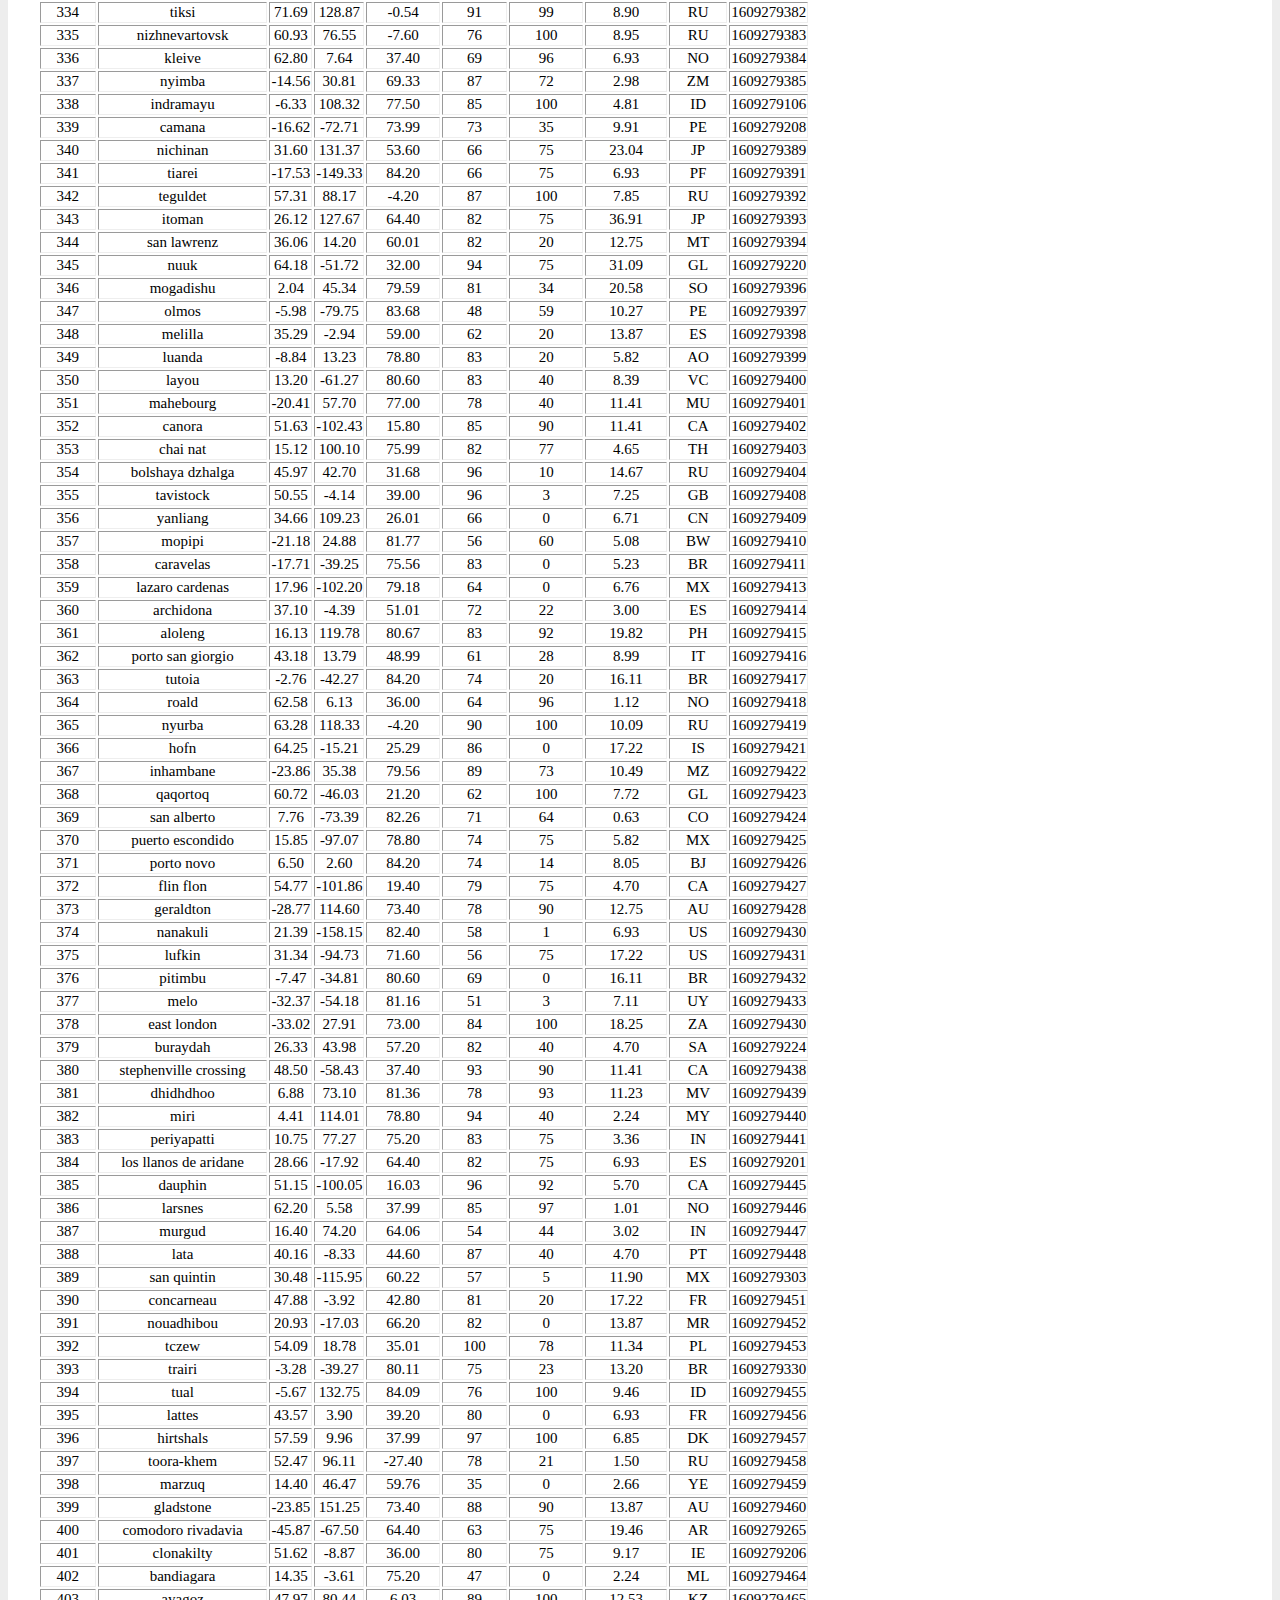
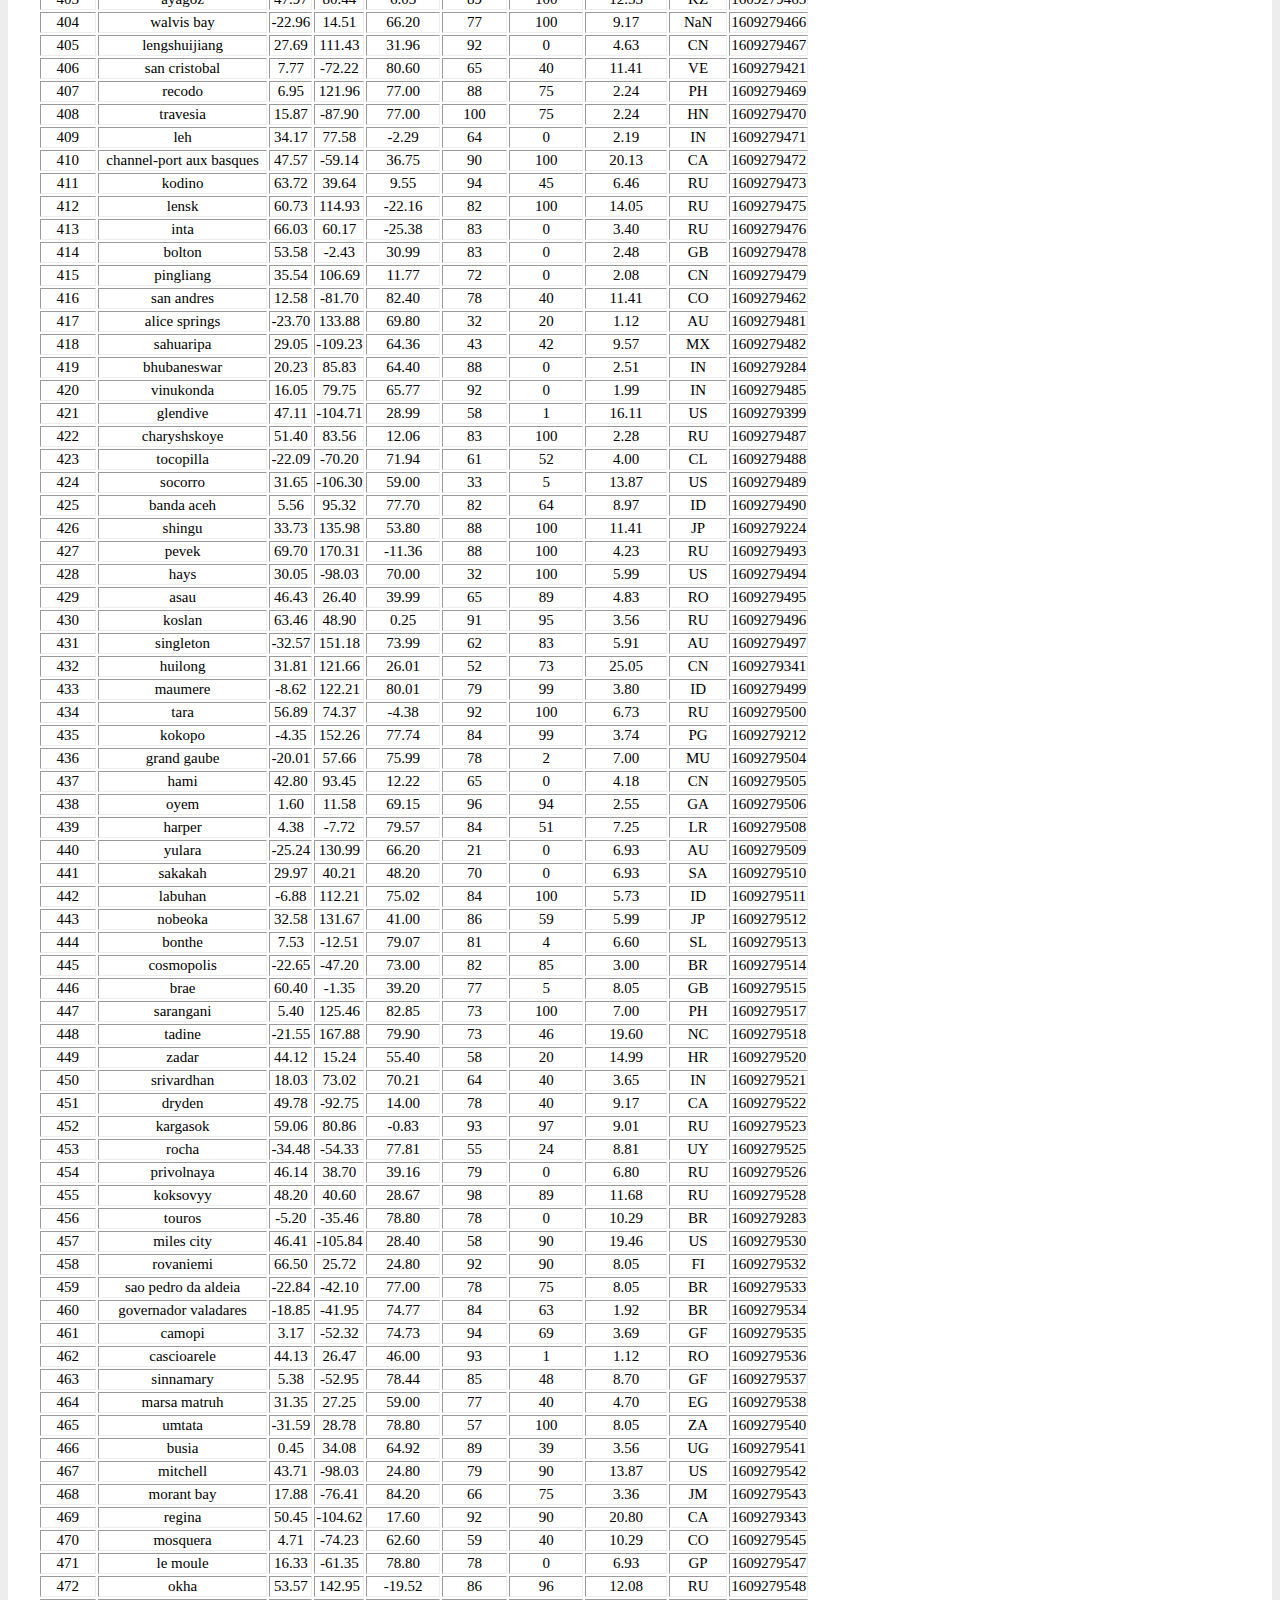
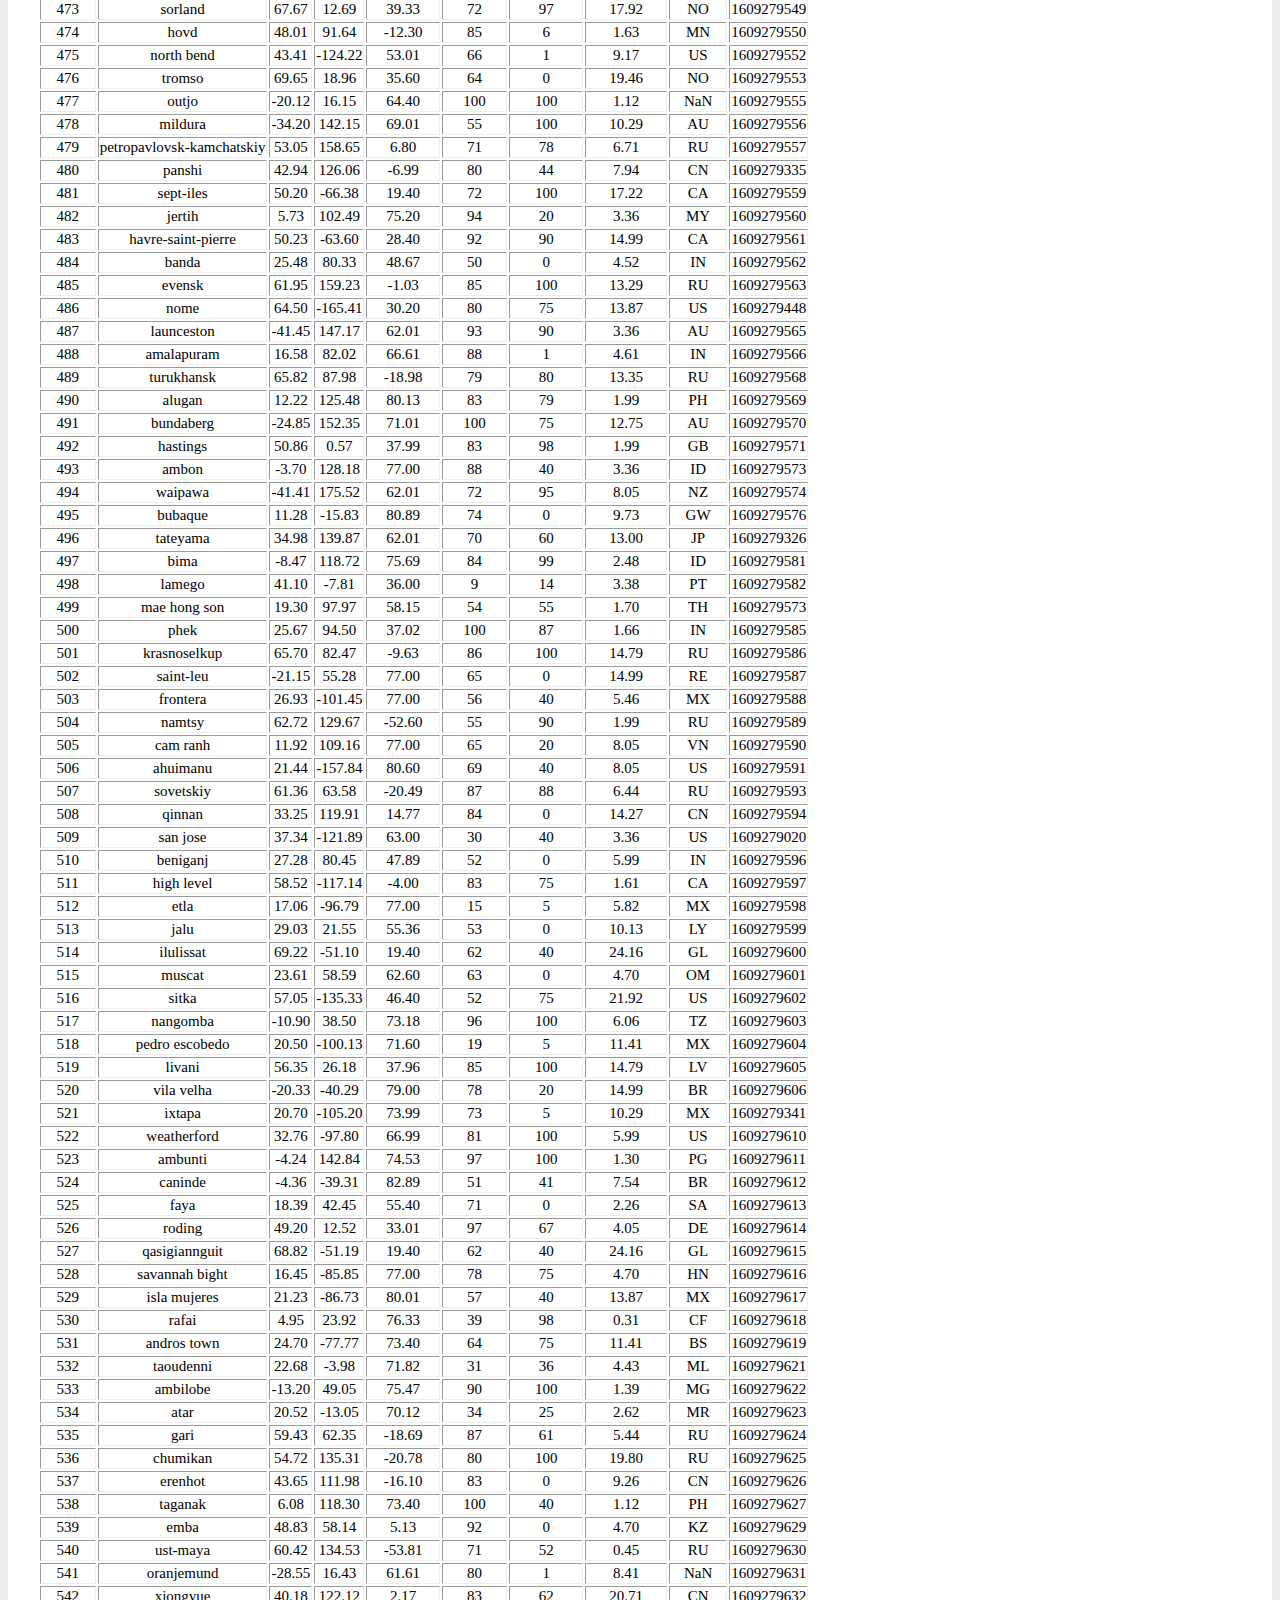
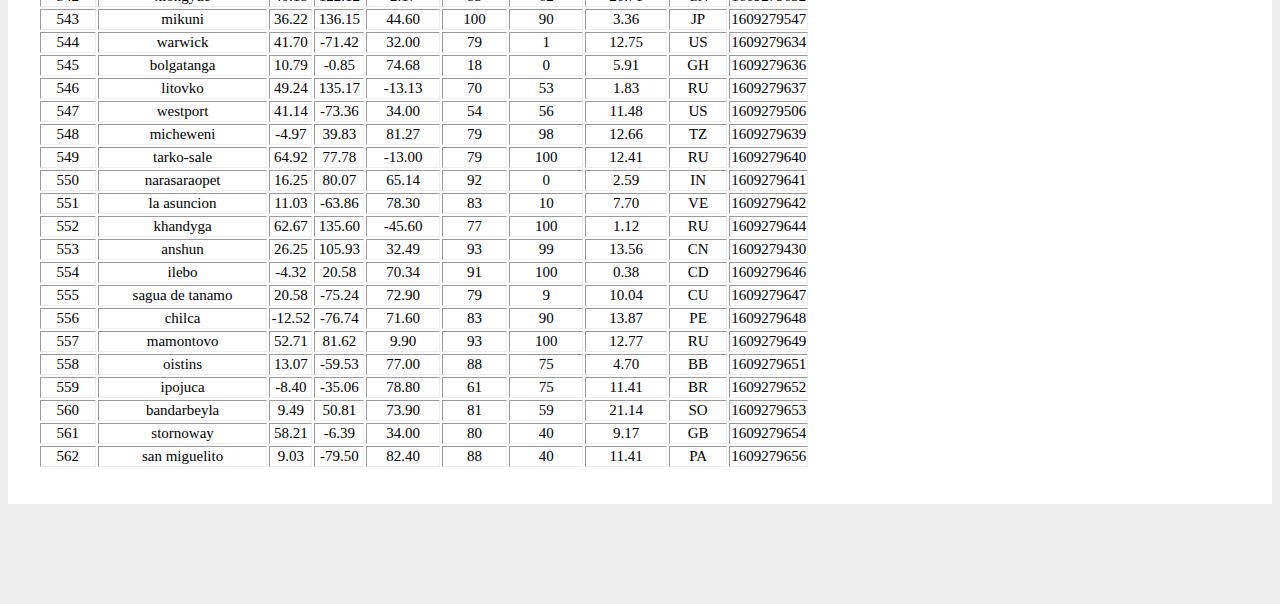
<file: data.html>
<!DOCTYPE html>
<html lang="en">

<head>

    <meta charset="utf-8">
    <meta http-equiv="X-UA-Compatible" content="IE=edge">
    <title>Weather Data</title>
    <meta name="viewport" content="width=device-width, initial-scale=1, shrink-to-fit=no">
    <meta name="description" content="">
    <meta name="author" content="">

    <!-- Bootstrap CSS -->
    <!-- <link rel="stylesheet" href="https://stackpath.bootstrapcdn.com/bootstrap/4.3.1/css/bootstrap.min.css" integrity="sha384-ggOyR0iXCbMQv3Xipma34MD+dH/1fQ784/j6cY/iJTQUOhcWr7x9JvoRxT2MZw1T" crossorigin="anonymous"> -->
    <link rel="stylesheet" href="https://stackpath.bootstrapcdn.com/bootstrap/4.1.3/css/bootstrap.min.css" integrity="sha384-MCw98/SFnGE8fJT3GXwEOngsV7Zt27NXFoaoApmYm81iuXoPkFOJwJ8ERdknLPMO" crossorigin="anonymous">
    <link rel="stylesheet" type="text/css" media="screen" href="style.css" />

</head>



<body>

  <div class="navigation">
    <nav class="navbar navbar-expand-lg navbar-light">
      <a class="navbar-brand" style="background-color: #0BADA6;" href="index.html">Latitude</a>
      <button class="navbar-toggler  border border-white" type="button" data-toggle="collapse" data-target="#navbarNavDropdown"
        aria-controls="navbarNavDropdown" aria-expanded="false" aria-label="Toggle navigation">
        <span class="navbar-toggler-icon"></span>
      </button>
      <div class="collapse navbar-collapse" id="navbarNavDropdown">
        <ul class="navbar-nav ml-auto">
          <li class="nav-item dropdown">
            <a class="nav-link dropdown-toggle" href="#" id="navbarDropdownMenuLink" data-toggle="dropdown"
              aria-haspopup="true" aria-expanded="false">
              Plots
            </a>
            <div class="dropdown-menu" aria-labelledby="navbarDropdownMenuLink">
              <a class="dropdown-item" href="max_temperature.html">Max Temperature</a>
              <a class="dropdown-item" href="humidity.html">Humidity</a>
              <a class="dropdown-item" href="cloudiness.html">Cloudiness</a>
              <a class="dropdown-item" href="wind_speed.html">Wind Speed</a>
            </div>
          </li>
          <li class="nav-item">
            <a class="nav-link" href="comparisons.html">Comparison</a>
          </li>
          <li class="nav-item">
            <a class="nav-link" href="data.html">Data</a>
          </li>

        </ul>
      </div>
    </nav>
  </div>


  <div class="container">
    <div class="row">
      <div class="col-lg-12 col-md-12">
        <div class="box">
          <h3 class="title">Data</h3>
          <hr>
          <p>The following table includes all of the data used for plotting during the project</p>
        <div class="row" style="padding: 20px 10px 20px 10px;">
          <div class="col-lg-12 col-md-12">
            <table border="1" class="table table-striped table-hover table-sm">
              <thead >
                <tr style="text-align: center;border:none">
                  <th>City_ID</th>
                  <th>City</th>
                  <th>Lat</th>
                  <th>Long</th>
                  <th>Max_temp</th>
                  <th>Humidity</th>
                  <th>Cloudiness</th>
                  <th>Wind Speed</th>
                  <th>Country</th>
                  <th>Date</th>
                </tr>
              </thead>
              <tbody style="text-align: center; border:none" >
                <tr>
                  <td>0</td>
                  <td>kapaa</td>
                  <td>22.08</td>
                  <td>-159.32</td>
                  <td>80.60</td>
                  <td>69</td>
                  <td>20</td>
                  <td>10.29</td>
                  <td>US</td>
                  <td>1609278711</td>
                </tr>
                <tr>
                  <td>1</td>
                  <td>ajdabiya</td>
                  <td>30.76</td>
                  <td>20.23</td>
                  <td>56.93</td>
                  <td>50</td>
                  <td>0</td>
                  <td>10.22</td>
                  <td>LY</td>
                  <td>1609278980</td>
                </tr>
                <tr>
                  <td>2</td>
                  <td>tasiilaq</td>
                  <td>65.61</td>
                  <td>-37.64</td>
                  <td>17.60</td>
                  <td>92</td>
                  <td>14</td>
                  <td>2.24</td>
                  <td>GL</td>
                  <td>1609278981</td>
                </tr>
                <tr>
                  <td>3</td>
                  <td>busselton</td>
                  <td>-33.65</td>
                  <td>115.33</td>
                  <td>64.00</td>
                  <td>74</td>
                  <td>25</td>
                  <td>3.00</td>
                  <td>AU</td>
                  <td>1609278651</td>
                </tr>
                <tr>
                  <td>4</td>
                  <td>ushuaia</td>
                  <td>-54.80</td>
                  <td>-68.30</td>
                  <td>55.40</td>
                  <td>37</td>
                  <td>20</td>
                  <td>9.17</td>
                  <td>AR</td>
                  <td>1609278661</td>
                </tr>
                <tr>
                  <td>5</td>
                  <td>new norfolk</td>
                  <td>-42.78</td>
                  <td>147.06</td>
                  <td>63.00</td>
                  <td>54</td>
                  <td>61</td>
                  <td>3.00</td>
                  <td>AU</td>
                  <td>1609278689</td>
                </tr>
                <tr>
                  <td>6</td>
                  <td>atuona</td>
                  <td>-9.80</td>
                  <td>-139.03</td>
                  <td>78.91</td>
                  <td>74</td>
                  <td>0</td>
                  <td>15.64</td>
                  <td>PF</td>
                  <td>1609278707</td>
                </tr>
                <tr>
                  <td>7</td>
                  <td>magadan</td>
                  <td>59.57</td>
                  <td>150.80</td>
                  <td>-5.24</td>
                  <td>89</td>
                  <td>100</td>
                  <td>12.35</td>
                  <td>RU</td>
                  <td>1609278986</td>
                </tr>
                <tr>
                  <td>8</td>
                  <td>umm lajj</td>
                  <td>25.02</td>
                  <td>37.27</td>
                  <td>75.02</td>
                  <td>61</td>
                  <td>0</td>
                  <td>4.90</td>
                  <td>SA</td>
                  <td>1609278987</td>
                </tr>
                <tr>
                  <td>9</td>
                  <td>puerto ayora</td>
                  <td>-0.74</td>
                  <td>-90.35</td>
                  <td>84.20</td>
                  <td>54</td>
                  <td>40</td>
                  <td>16.11</td>
                  <td>EC</td>
                  <td>1609278784</td>
                </tr>
                <tr>
                  <td>10</td>
                  <td>cabo san lucas</td>
                  <td>22.89</td>
                  <td>-109.91</td>
                  <td>73.99</td>
                  <td>60</td>
                  <td>5</td>
                  <td>18.34</td>
                  <td>MX</td>
                  <td>1609278989</td>
                </tr>
                <tr>
                  <td>11</td>
                  <td>ikalamavony</td>
                  <td>-21.15</td>
                  <td>46.58</td>
                  <td>69.85</td>
                  <td>77</td>
                  <td>100</td>
                  <td>6.33</td>
                  <td>MG</td>
                  <td>1609278990</td>
                </tr>
                <tr>
                  <td>12</td>
                  <td>karpogory</td>
                  <td>64.00</td>
                  <td>44.45</td>
                  <td>6.60</td>
                  <td>93</td>
                  <td>100</td>
                  <td>6.98</td>
                  <td>RU</td>
                  <td>1609278991</td>
                </tr>
                <tr>
                  <td>13</td>
                  <td>cape town</td>
                  <td>-33.93</td>
                  <td>18.42</td>
                  <td>66.00</td>
                  <td>77</td>
                  <td>0</td>
                  <td>9.17</td>
                  <td>ZA</td>
                  <td>1609278750</td>
                </tr>
                <tr>
                  <td>14</td>
                  <td>hermanus</td>
                  <td>-34.42</td>
                  <td>19.23</td>
                  <td>62.01</td>
                  <td>80</td>
                  <td>0</td>
                  <td>3.00</td>
                  <td>ZA</td>
                  <td>1609278666</td>
                </tr>
                <tr>
                  <td>15</td>
                  <td>gumla</td>
                  <td>23.05</td>
                  <td>84.55</td>
                  <td>55.69</td>
                  <td>66</td>
                  <td>23</td>
                  <td>3.98</td>
                  <td>IN</td>
                  <td>1609278994</td>
                </tr>
                <tr>
                  <td>16</td>
                  <td>slave lake</td>
                  <td>55.28</td>
                  <td>-114.77</td>
                  <td>12.20</td>
                  <td>78</td>
                  <td>1</td>
                  <td>3.36</td>
                  <td>CA</td>
                  <td>1609278995</td>
                </tr>
                <tr>
                  <td>17</td>
                  <td>la ronge</td>
                  <td>55.10</td>
                  <td>-105.28</td>
                  <td>15.80</td>
                  <td>78</td>
                  <td>83</td>
                  <td>4.70</td>
                  <td>CA</td>
                  <td>1609278998</td>
                </tr>
                <tr>
                  <td>18</td>
                  <td>pisco</td>
                  <td>-13.70</td>
                  <td>-76.22</td>
                  <td>73.40</td>
                  <td>78</td>
                  <td>0</td>
                  <td>17.22</td>
                  <td>PE</td>
                  <td>1609278999</td>
                </tr>
                <tr>
                  <td>19</td>
                  <td>shushenskoye</td>
                  <td>53.33</td>
                  <td>91.94</td>
                  <td>-20.20</td>
                  <td>75</td>
                  <td>87</td>
                  <td>2.24</td>
                  <td>RU</td>
                  <td>1609278792</td>
                </tr>
                <tr>
                  <td>20</td>
                  <td>rawson</td>
                  <td>-43.30</td>
                  <td>-65.10</td>
                  <td>77.47</td>
                  <td>35</td>
                  <td>55</td>
                  <td>37.11</td>
                  <td>AR</td>
                  <td>1609278928</td>
                </tr>
                <tr>
                  <td>21</td>
                  <td>carnarvon</td>
                  <td>-24.87</td>
                  <td>113.63</td>
                  <td>75.20</td>
                  <td>100</td>
                  <td>40</td>
                  <td>10.29</td>
                  <td>AU</td>
                  <td>1609278778</td>
                </tr>
                <tr>
                  <td>22</td>
                  <td>azad shahr</td>
                  <td>34.79</td>
                  <td>48.57</td>
                  <td>34.41</td>
                  <td>82</td>
                  <td>13</td>
                  <td>1.32</td>
                  <td>IR</td>
                  <td>1609279003</td>
                </tr>
                <tr>
                  <td>23</td>
                  <td>mahon</td>
                  <td>39.89</td>
                  <td>4.27</td>
                  <td>51.80</td>
                  <td>53</td>
                  <td>37</td>
                  <td>9.17</td>
                  <td>ES</td>
                  <td>1609279004</td>
                </tr>
                <tr>
                  <td>24</td>
                  <td>milkovo</td>
                  <td>54.72</td>
                  <td>158.62</td>
                  <td>-4.52</td>
                  <td>89</td>
                  <td>77</td>
                  <td>1.90</td>
                  <td>RU</td>
                  <td>1609279005</td>
                </tr>
                <tr>
                  <td>25</td>
                  <td>poum</td>
                  <td>-20.23</td>
                  <td>164.02</td>
                  <td>81.68</td>
                  <td>79</td>
                  <td>36</td>
                  <td>24.81</td>
                  <td>NC</td>
                  <td>1609279006</td>
                </tr>
                <tr>
                  <td>26</td>
                  <td>staryy nadym</td>
                  <td>65.61</td>
                  <td>72.68</td>
                  <td>-11.36</td>
                  <td>89</td>
                  <td>96</td>
                  <td>10.29</td>
                  <td>RU</td>
                  <td>1609279007</td>
                </tr>
                <tr>
                  <td>27</td>
                  <td>vestmannaeyjar</td>
                  <td>63.44</td>
                  <td>-20.27</td>
                  <td>32.04</td>
                  <td>92</td>
                  <td>100</td>
                  <td>15.97</td>
                  <td>IS</td>
                  <td>1609278775</td>
                </tr>
                <tr>
                  <td>28</td>
                  <td>bethel</td>
                  <td>41.37</td>
                  <td>-73.41</td>
                  <td>33.80</td>
                  <td>47</td>
                  <td>75</td>
                  <td>13.87</td>
                  <td>US</td>
                  <td>1609279009</td>
                </tr>
                <tr>
                  <td>29</td>
                  <td>namatanai</td>
                  <td>-3.67</td>
                  <td>152.43</td>
                  <td>80.10</td>
                  <td>79</td>
                  <td>91</td>
                  <td>0.67</td>
                  <td>PG</td>
                  <td>1609278757</td>
                </tr>
                <tr>
                  <td>30</td>
                  <td>punta arenas</td>
                  <td>-53.15</td>
                  <td>-70.92</td>
                  <td>55.40</td>
                  <td>47</td>
                  <td>0</td>
                  <td>20.80</td>
                  <td>CL</td>
                  <td>1609278652</td>
                </tr>
                <tr>
                  <td>31</td>
                  <td>castro</td>
                  <td>-24.79</td>
                  <td>-50.01</td>
                  <td>68.79</td>
                  <td>90</td>
                  <td>100</td>
                  <td>2.57</td>
                  <td>BR</td>
                  <td>1609278668</td>
                </tr>
                <tr>
                  <td>32</td>
                  <td>elk grove</td>
                  <td>38.41</td>
                  <td>-121.37</td>
                  <td>59.00</td>
                  <td>41</td>
                  <td>1</td>
                  <td>4.70</td>
                  <td>US</td>
                  <td>1609278919</td>
                </tr>
                <tr>
                  <td>33</td>
                  <td>nova vicosa</td>
                  <td>-17.89</td>
                  <td>-39.37</td>
                  <td>76.71</td>
                  <td>81</td>
                  <td>0</td>
                  <td>8.12</td>
                  <td>BR</td>
                  <td>1609279016</td>
                </tr>
                <tr>
                  <td>34</td>
                  <td>dunedin</td>
                  <td>-45.87</td>
                  <td>170.50</td>
                  <td>58.93</td>
                  <td>75</td>
                  <td>100</td>
                  <td>1.77</td>
                  <td>NZ</td>
                  <td>1609279017</td>
                </tr>
                <tr>
                  <td>35</td>
                  <td>saint george</td>
                  <td>37.10</td>
                  <td>-113.58</td>
                  <td>48.99</td>
                  <td>36</td>
                  <td>1</td>
                  <td>3.36</td>
                  <td>US</td>
                  <td>1609279018</td>
                </tr>
                <tr>
                  <td>36</td>
                  <td>barrow</td>
                  <td>71.29</td>
                  <td>-156.79</td>
                  <td>-9.40</td>
                  <td>76</td>
                  <td>1</td>
                  <td>11.41</td>
                  <td>US</td>
                  <td>1609278731</td>
                </tr>
                <tr>
                  <td>37</td>
                  <td>longyearbyen</td>
                  <td>78.22</td>
                  <td>15.64</td>
                  <td>32.00</td>
                  <td>95</td>
                  <td>75</td>
                  <td>6.93</td>
                  <td>SJ</td>
                  <td>1609279020</td>
                </tr>
                <tr>
                  <td>38</td>
                  <td>ribeira grande</td>
                  <td>38.52</td>
                  <td>-28.70</td>
                  <td>55.40</td>
                  <td>76</td>
                  <td>40</td>
                  <td>11.41</td>
                  <td>PT</td>
                  <td>1609279021</td>
                </tr>
                <tr>
                  <td>39</td>
                  <td>lompoc</td>
                  <td>34.64</td>
                  <td>-120.46</td>
                  <td>60.80</td>
                  <td>48</td>
                  <td>1</td>
                  <td>11.41</td>
                  <td>US</td>
                  <td>1609279022</td>
                </tr>
                <tr>
                  <td>40</td>
                  <td>padang</td>
                  <td>-0.95</td>
                  <td>100.35</td>
                  <td>78.04</td>
                  <td>77</td>
                  <td>98</td>
                  <td>5.53</td>
                  <td>ID</td>
                  <td>1609279023</td>
                </tr>
                <tr>
                  <td>41</td>
                  <td>torbay</td>
                  <td>47.67</td>
                  <td>-52.73</td>
                  <td>36.00</td>
                  <td>94</td>
                  <td>90</td>
                  <td>12.75</td>
                  <td>CA</td>
                  <td>1609278668</td>
                </tr>
                <tr>
                  <td>42</td>
                  <td>jamestown</td>
                  <td>42.10</td>
                  <td>-79.24</td>
                  <td>26.01</td>
                  <td>68</td>
                  <td>90</td>
                  <td>12.75</td>
                  <td>US</td>
                  <td>1609278612</td>
                </tr>
                <tr>
                  <td>43</td>
                  <td>quatre cocos</td>
                  <td>-20.21</td>
                  <td>57.76</td>
                  <td>77.00</td>
                  <td>78</td>
                  <td>40</td>
                  <td>11.41</td>
                  <td>MU</td>
                  <td>1609279026</td>
                </tr>
                <tr>
                  <td>44</td>
                  <td>saint anthony</td>
                  <td>45.02</td>
                  <td>-93.22</td>
                  <td>21.99</td>
                  <td>85</td>
                  <td>90</td>
                  <td>6.93</td>
                  <td>US</td>
                  <td>1609279027</td>
                </tr>
                <tr>
                  <td>45</td>
                  <td>hilo</td>
                  <td>19.73</td>
                  <td>-155.09</td>
                  <td>80.60</td>
                  <td>61</td>
                  <td>40</td>
                  <td>6.93</td>
                  <td>US</td>
                  <td>1609279029</td>
                </tr>
                <tr>
                  <td>46</td>
                  <td>butaritari</td>
                  <td>3.07</td>
                  <td>172.79</td>
                  <td>81.72</td>
                  <td>79</td>
                  <td>95</td>
                  <td>19.48</td>
                  <td>KI</td>
                  <td>1609278717</td>
                </tr>
                <tr>
                  <td>47</td>
                  <td>kaitangata</td>
                  <td>-46.28</td>
                  <td>169.85</td>
                  <td>64.00</td>
                  <td>63</td>
                  <td>100</td>
                  <td>4.00</td>
                  <td>NZ</td>
                  <td>1609278708</td>
                </tr>
                <tr>
                  <td>48</td>
                  <td>najran</td>
                  <td>17.49</td>
                  <td>44.13</td>
                  <td>55.40</td>
                  <td>50</td>
                  <td>0</td>
                  <td>1.50</td>
                  <td>SA</td>
                  <td>1609279032</td>
                </tr>
                <tr>
                  <td>49</td>
                  <td>poso</td>
                  <td>-1.40</td>
                  <td>120.75</td>
                  <td>78.01</td>
                  <td>76</td>
                  <td>100</td>
                  <td>3.87</td>
                  <td>ID</td>
                  <td>1609279033</td>
                </tr>
                <tr>
                  <td>50</td>
                  <td>harer</td>
                  <td>9.31</td>
                  <td>42.13</td>
                  <td>58.87</td>
                  <td>79</td>
                  <td>0</td>
                  <td>2.91</td>
                  <td>ET</td>
                  <td>1609279034</td>
                </tr>
                <tr>
                  <td>51</td>
                  <td>saint-philippe</td>
                  <td>-21.36</td>
                  <td>55.77</td>
                  <td>77.00</td>
                  <td>65</td>
                  <td>0</td>
                  <td>14.99</td>
                  <td>RE</td>
                  <td>1609278786</td>
                </tr>
                <tr>
                  <td>52</td>
                  <td>tome</td>
                  <td>-36.62</td>
                  <td>-72.95</td>
                  <td>68.00</td>
                  <td>56</td>
                  <td>0</td>
                  <td>17.22</td>
                  <td>CL</td>
                  <td>1609279038</td>
                </tr>
                <tr>
                  <td>53</td>
                  <td>saldanha</td>
                  <td>-33.01</td>
                  <td>17.94</td>
                  <td>62.60</td>
                  <td>72</td>
                  <td>0</td>
                  <td>1.12</td>
                  <td>ZA</td>
                  <td>1609279039</td>
                </tr>
                <tr>
                  <td>54</td>
                  <td>rath</td>
                  <td>25.58</td>
                  <td>79.57</td>
                  <td>46.33</td>
                  <td>55</td>
                  <td>0</td>
                  <td>5.64</td>
                  <td>IN</td>
                  <td>1609279040</td>
                </tr>
                <tr>
                  <td>55</td>
                  <td>nanortalik</td>
                  <td>60.14</td>
                  <td>-45.24</td>
                  <td>24.85</td>
                  <td>90</td>
                  <td>96</td>
                  <td>6.87</td>
                  <td>GL</td>
                  <td>1609278662</td>
                </tr>
                <tr>
                  <td>56</td>
                  <td>qaanaaq</td>
                  <td>77.48</td>
                  <td>-69.36</td>
                  <td>7.47</td>
                  <td>84</td>
                  <td>25</td>
                  <td>3.53</td>
                  <td>GL</td>
                  <td>1609279042</td>
                </tr>
                <tr>
                  <td>57</td>
                  <td>ostrovnoy</td>
                  <td>68.05</td>
                  <td>39.51</td>
                  <td>18.27</td>
                  <td>93</td>
                  <td>96</td>
                  <td>16.31</td>
                  <td>RU</td>
                  <td>1609279043</td>
                </tr>
                <tr>
                  <td>58</td>
                  <td>doka</td>
                  <td>13.52</td>
                  <td>35.77</td>
                  <td>74.80</td>
                  <td>35</td>
                  <td>0</td>
                  <td>9.48</td>
                  <td>SD</td>
                  <td>1609279044</td>
                </tr>
                <tr>
                  <td>59</td>
                  <td>ponta do sol</td>
                  <td>32.67</td>
                  <td>-17.10</td>
                  <td>59.00</td>
                  <td>72</td>
                  <td>75</td>
                  <td>10.29</td>
                  <td>PT</td>
                  <td>1609279045</td>
                </tr>
                <tr>
                  <td>60</td>
                  <td>tura</td>
                  <td>25.52</td>
                  <td>90.22</td>
                  <td>57.00</td>
                  <td>74</td>
                  <td>0</td>
                  <td>4.45</td>
                  <td>IN</td>
                  <td>1609279047</td>
                </tr>
                <tr>
                  <td>61</td>
                  <td>cayenne</td>
                  <td>4.93</td>
                  <td>-52.33</td>
                  <td>80.60</td>
                  <td>88</td>
                  <td>90</td>
                  <td>4.70</td>
                  <td>GF</td>
                  <td>1609279048</td>
                </tr>
                <tr>
                  <td>62</td>
                  <td>colares</td>
                  <td>38.80</td>
                  <td>-9.45</td>
                  <td>48.99</td>
                  <td>89</td>
                  <td>0</td>
                  <td>17.00</td>
                  <td>PT</td>
                  <td>1609279049</td>
                </tr>
                <tr>
                  <td>63</td>
                  <td>salalah</td>
                  <td>17.02</td>
                  <td>54.09</td>
                  <td>75.20</td>
                  <td>38</td>
                  <td>0</td>
                  <td>10.29</td>
                  <td>OM</td>
                  <td>1609279050</td>
                </tr>
                <tr>
                  <td>64</td>
                  <td>peniche</td>
                  <td>39.36</td>
                  <td>-9.38</td>
                  <td>50.00</td>
                  <td>78</td>
                  <td>0</td>
                  <td>5.01</td>
                  <td>PT</td>
                  <td>1609279051</td>
                </tr>
                <tr>
                  <td>65</td>
                  <td>egvekinot</td>
                  <td>66.32</td>
                  <td>-179.17</td>
                  <td>-5.17</td>
                  <td>92</td>
                  <td>100</td>
                  <td>16.22</td>
                  <td>RU</td>
                  <td>1609279052</td>
                </tr>
                <tr>
                  <td>66</td>
                  <td>tuktoyaktuk</td>
                  <td>69.45</td>
                  <td>-133.04</td>
                  <td>-4.00</td>
                  <td>76</td>
                  <td>90</td>
                  <td>11.41</td>
                  <td>CA</td>
                  <td>1609279053</td>
                </tr>
                <tr>
                  <td>67</td>
                  <td>yellowknife</td>
                  <td>62.46</td>
                  <td>-114.35</td>
                  <td>-2.20</td>
                  <td>77</td>
                  <td>90</td>
                  <td>2.24</td>
                  <td>CA</td>
                  <td>1609278785</td>
                </tr>
                <tr>
                  <td>68</td>
                  <td>astoria</td>
                  <td>46.19</td>
                  <td>-123.83</td>
                  <td>45.00</td>
                  <td>80</td>
                  <td>90</td>
                  <td>10.29</td>
                  <td>US</td>
                  <td>1609279055</td>
                </tr>
                <tr>
                  <td>69</td>
                  <td>bilma</td>
                  <td>18.69</td>
                  <td>12.92</td>
                  <td>61.88</td>
                  <td>28</td>
                  <td>0</td>
                  <td>5.46</td>
                  <td>NE</td>
                  <td>1609279056</td>
                </tr>
                <tr>
                  <td>70</td>
                  <td>albany</td>
                  <td>42.60</td>
                  <td>-73.97</td>
                  <td>28.00</td>
                  <td>45</td>
                  <td>95</td>
                  <td>3.00</td>
                  <td>US</td>
                  <td>1609278511</td>
                </tr>
                <tr>
                  <td>71</td>
                  <td>dikson</td>
                  <td>73.51</td>
                  <td>80.55</td>
                  <td>-23.13</td>
                  <td>82</td>
                  <td>0</td>
                  <td>4.79</td>
                  <td>RU</td>
                  <td>1609278723</td>
                </tr>
                <tr>
                  <td>72</td>
                  <td>siilinjarvi</td>
                  <td>63.08</td>
                  <td>27.67</td>
                  <td>26.60</td>
                  <td>92</td>
                  <td>90</td>
                  <td>12.75</td>
                  <td>FI</td>
                  <td>1609279059</td>
                </tr>
                <tr>
                  <td>73</td>
                  <td>port hedland</td>
                  <td>-20.32</td>
                  <td>118.57</td>
                  <td>82.40</td>
                  <td>83</td>
                  <td>58</td>
                  <td>5.82</td>
                  <td>AU</td>
                  <td>1609279060</td>
                </tr>
                <tr>
                  <td>74</td>
                  <td>gambela</td>
                  <td>8.25</td>
                  <td>34.58</td>
                  <td>82.62</td>
                  <td>33</td>
                  <td>7</td>
                  <td>0.96</td>
                  <td>ET</td>
                  <td>1609279061</td>
                </tr>
                <tr>
                  <td>75</td>
                  <td>avera</td>
                  <td>33.19</td>
                  <td>-82.53</td>
                  <td>64.40</td>
                  <td>45</td>
                  <td>1</td>
                  <td>5.82</td>
                  <td>US</td>
                  <td>1609279063</td>
                </tr>
                <tr>
                  <td>76</td>
                  <td>mataura</td>
                  <td>-46.19</td>
                  <td>168.86</td>
                  <td>62.01</td>
                  <td>74</td>
                  <td>100</td>
                  <td>11.01</td>
                  <td>NZ</td>
                  <td>1609278663</td>
                </tr>
                <tr>
                  <td>77</td>
                  <td>tuatapere</td>
                  <td>-46.13</td>
                  <td>167.68</td>
                  <td>62.01</td>
                  <td>74</td>
                  <td>100</td>
                  <td>11.01</td>
                  <td>NZ</td>
                  <td>1609279065</td>
                </tr>
                <tr>
                  <td>78</td>
                  <td>talnakh</td>
                  <td>69.49</td>
                  <td>88.40</td>
                  <td>-21.84</td>
                  <td>69</td>
                  <td>0</td>
                  <td>5.39</td>
                  <td>RU</td>
                  <td>1609279066</td>
                </tr>
                <tr>
                  <td>79</td>
                  <td>sann</td>
                  <td>26.04</td>
                  <td>68.14</td>
                  <td>44.60</td>
                  <td>75</td>
                  <td>0</td>
                  <td>8.16</td>
                  <td>PK</td>
                  <td>1609279067</td>
                </tr>
                <tr>
                  <td>80</td>
                  <td>matara</td>
                  <td>5.95</td>
                  <td>80.54</td>
                  <td>74.32</td>
                  <td>88</td>
                  <td>2</td>
                  <td>8.08</td>
                  <td>LK</td>
                  <td>1609279068</td>
                </tr>
                <tr>
                  <td>81</td>
                  <td>half moon bay</td>
                  <td>37.46</td>
                  <td>-122.43</td>
                  <td>59.00</td>
                  <td>66</td>
                  <td>1</td>
                  <td>14.99</td>
                  <td>US</td>
                  <td>1609279069</td>
                </tr>
                <tr>
                  <td>82</td>
                  <td>benguela</td>
                  <td>-12.58</td>
                  <td>13.41</td>
                  <td>78.39</td>
                  <td>77</td>
                  <td>100</td>
                  <td>5.17</td>
                  <td>AO</td>
                  <td>1609279070</td>
                </tr>
                <tr>
                  <td>83</td>
                  <td>luderitz</td>
                  <td>-26.65</td>
                  <td>15.16</td>
                  <td>62.60</td>
                  <td>77</td>
                  <td>27</td>
                  <td>17.22</td>
                  <td>NaN</td>
                  <td>1609278656</td>
                </tr>
                <tr>
                  <td>84</td>
                  <td>zyryanka</td>
                  <td>65.75</td>
                  <td>150.85</td>
                  <td>-31.54</td>
                  <td>83</td>
                  <td>98</td>
                  <td>12.68</td>
                  <td>RU</td>
                  <td>1609279072</td>
                </tr>
                <tr>
                  <td>85</td>
                  <td>iguape</td>
                  <td>-24.71</td>
                  <td>-47.56</td>
                  <td>76.80</td>
                  <td>88</td>
                  <td>100</td>
                  <td>7.14</td>
                  <td>BR</td>
                  <td>1609279073</td>
                </tr>
                <tr>
                  <td>86</td>
                  <td>khatanga</td>
                  <td>71.97</td>
                  <td>102.50</td>
                  <td>-31.22</td>
                  <td>84</td>
                  <td>87</td>
                  <td>8.48</td>
                  <td>RU</td>
                  <td>1609279074</td>
                </tr>
                <tr>
                  <td>87</td>
                  <td>nikolskoye</td>
                  <td>59.70</td>
                  <td>30.79</td>
                  <td>28.40</td>
                  <td>86</td>
                  <td>90</td>
                  <td>17.90</td>
                  <td>RU</td>
                  <td>1609278722</td>
                </tr>
                <tr>
                  <td>88</td>
                  <td>mar del plata</td>
                  <td>-38.00</td>
                  <td>-57.56</td>
                  <td>75.20</td>
                  <td>83</td>
                  <td>20</td>
                  <td>13.87</td>
                  <td>AR</td>
                  <td>1609279078</td>
                </tr>
                <tr>
                  <td>89</td>
                  <td>katsuura</td>
                  <td>35.13</td>
                  <td>140.30</td>
                  <td>61.00</td>
                  <td>70</td>
                  <td>66</td>
                  <td>13.00</td>
                  <td>JP</td>
                  <td>1609278678</td>
                </tr>
                <tr>
                  <td>90</td>
                  <td>bluff</td>
                  <td>-46.60</td>
                  <td>168.33</td>
                  <td>62.01</td>
                  <td>74</td>
                  <td>100</td>
                  <td>11.01</td>
                  <td>NZ</td>
                  <td>1609278713</td>
                </tr>
                <tr>
                  <td>91</td>
                  <td>arawa</td>
                  <td>-6.21</td>
                  <td>155.54</td>
                  <td>81.48</td>
                  <td>77</td>
                  <td>100</td>
                  <td>1.90</td>
                  <td>PG</td>
                  <td>1609279082</td>
                </tr>
                <tr>
                  <td>92</td>
                  <td>saint-pierre</td>
                  <td>-21.34</td>
                  <td>55.48</td>
                  <td>77.00</td>
                  <td>65</td>
                  <td>0</td>
                  <td>14.99</td>
                  <td>RE</td>
                  <td>1609279083</td>
                </tr>
                <tr>
                  <td>93</td>
                  <td>folldal</td>
                  <td>62.13</td>
                  <td>10.00</td>
                  <td>22.08</td>
                  <td>94</td>
                  <td>97</td>
                  <td>0.63</td>
                  <td>NO</td>
                  <td>1609279084</td>
                </tr>
                <tr>
                  <td>94</td>
                  <td>rikitea</td>
                  <td>-23.12</td>
                  <td>-134.97</td>
                  <td>78.17</td>
                  <td>76</td>
                  <td>100</td>
                  <td>8.86</td>
                  <td>PF</td>
                  <td>1609278709</td>
                </tr>
                <tr>
                  <td>95</td>
                  <td>lagoa</td>
                  <td>39.05</td>
                  <td>-27.98</td>
                  <td>57.31</td>
                  <td>71</td>
                  <td>100</td>
                  <td>17.96</td>
                  <td>PT</td>
                  <td>1609279086</td>
                </tr>
                <tr>
                  <td>96</td>
                  <td>luba</td>
                  <td>3.46</td>
                  <td>8.55</td>
                  <td>80.60</td>
                  <td>100</td>
                  <td>20</td>
                  <td>8.05</td>
                  <td>GQ</td>
                  <td>1609279087</td>
                </tr>
                <tr>
                  <td>97</td>
                  <td>celestun</td>
                  <td>20.87</td>
                  <td>-90.40</td>
                  <td>77.97</td>
                  <td>63</td>
                  <td>0</td>
                  <td>10.54</td>
                  <td>MX</td>
                  <td>1609279088</td>
                </tr>
                <tr>
                  <td>98</td>
                  <td>chuy</td>
                  <td>-33.70</td>
                  <td>-53.46</td>
                  <td>74.43</td>
                  <td>73</td>
                  <td>0</td>
                  <td>10.74</td>
                  <td>UY</td>
                  <td>1609279090</td>
                </tr>
                <tr>
                  <td>99</td>
                  <td>vaini</td>
                  <td>-21.20</td>
                  <td>-175.20</td>
                  <td>77.00</td>
                  <td>88</td>
                  <td>75</td>
                  <td>6.93</td>
                  <td>TO</td>
                  <td>1609279091</td>
                </tr>
                <tr>
                  <td>100</td>
                  <td>port alfred</td>
                  <td>-33.59</td>
                  <td>26.89</td>
                  <td>69.01</td>
                  <td>89</td>
                  <td>100</td>
                  <td>1.99</td>
                  <td>ZA</td>
                  <td>1609278687</td>
                </tr>
                <tr>
                  <td>101</td>
                  <td>faanui</td>
                  <td>-16.48</td>
                  <td>-151.75</td>
                  <td>80.64</td>
                  <td>78</td>
                  <td>94</td>
                  <td>14.79</td>
                  <td>PF</td>
                  <td>1609279093</td>
                </tr>
                <tr>
                  <td>102</td>
                  <td>hualmay</td>
                  <td>-11.10</td>
                  <td>-77.61</td>
                  <td>73.62</td>
                  <td>74</td>
                  <td>91</td>
                  <td>11.97</td>
                  <td>PE</td>
                  <td>1609279094</td>
                </tr>
                <tr>
                  <td>103</td>
                  <td>avarua</td>
                  <td>-21.21</td>
                  <td>-159.78</td>
                  <td>86.00</td>
                  <td>74</td>
                  <td>24</td>
                  <td>6.93</td>
                  <td>CK</td>
                  <td>1609279096</td>
                </tr>
                <tr>
                  <td>104</td>
                  <td>coquimbo</td>
                  <td>-29.95</td>
                  <td>-71.34</td>
                  <td>66.20</td>
                  <td>68</td>
                  <td>20</td>
                  <td>12.75</td>
                  <td>CL</td>
                  <td>1609278500</td>
                </tr>
                <tr>
                  <td>105</td>
                  <td>sulya</td>
                  <td>12.57</td>
                  <td>75.38</td>
                  <td>75.20</td>
                  <td>83</td>
                  <td>0</td>
                  <td>2.82</td>
                  <td>IN</td>
                  <td>1609279098</td>
                </tr>
                <tr>
                  <td>106</td>
                  <td>adiake</td>
                  <td>5.29</td>
                  <td>-3.30</td>
                  <td>82.40</td>
                  <td>88</td>
                  <td>20</td>
                  <td>5.82</td>
                  <td>CI</td>
                  <td>1609279099</td>
                </tr>
                <tr>
                  <td>107</td>
                  <td>mujiayingzi</td>
                  <td>42.12</td>
                  <td>118.78</td>
                  <td>-16.62</td>
                  <td>78</td>
                  <td>0</td>
                  <td>12.12</td>
                  <td>CN</td>
                  <td>1609279100</td>
                </tr>
                <tr>
                  <td>108</td>
                  <td>broken hill</td>
                  <td>-31.95</td>
                  <td>141.43</td>
                  <td>64.40</td>
                  <td>48</td>
                  <td>75</td>
                  <td>14.99</td>
                  <td>AU</td>
                  <td>1609278753</td>
                </tr>
                <tr>
                  <td>109</td>
                  <td>hobart</td>
                  <td>-42.88</td>
                  <td>147.33</td>
                  <td>63.00</td>
                  <td>67</td>
                  <td>40</td>
                  <td>9.17</td>
                  <td>AU</td>
                  <td>1609278449</td>
                </tr>
                <tr>
                  <td>110</td>
                  <td>nishihara</td>
                  <td>26.18</td>
                  <td>127.76</td>
                  <td>64.40</td>
                  <td>77</td>
                  <td>90</td>
                  <td>20.80</td>
                  <td>JP</td>
                  <td>1609279104</td>
                </tr>
                <tr>
                  <td>111</td>
                  <td>kruisfontein</td>
                  <td>-34.00</td>
                  <td>24.73</td>
                  <td>59.88</td>
                  <td>91</td>
                  <td>29</td>
                  <td>5.01</td>
                  <td>ZA</td>
                  <td>1609279105</td>
                </tr>
                <tr>
                  <td>112</td>
                  <td>margate</td>
                  <td>51.38</td>
                  <td>1.39</td>
                  <td>39.00</td>
                  <td>83</td>
                  <td>90</td>
                  <td>4.00</td>
                  <td>GB</td>
                  <td>1609279106</td>
                </tr>
                <tr>
                  <td>113</td>
                  <td>kavieng</td>
                  <td>-2.57</td>
                  <td>150.80</td>
                  <td>84.09</td>
                  <td>65</td>
                  <td>96</td>
                  <td>4.65</td>
                  <td>PG</td>
                  <td>1609279107</td>
                </tr>
                <tr>
                  <td>114</td>
                  <td>kholodnyy</td>
                  <td>62.72</td>
                  <td>147.95</td>
                  <td>-18.02</td>
                  <td>83</td>
                  <td>100</td>
                  <td>7.72</td>
                  <td>RU</td>
                  <td>1609279108</td>
                </tr>
                <tr>
                  <td>115</td>
                  <td>bambous virieux</td>
                  <td>-20.34</td>
                  <td>57.76</td>
                  <td>77.00</td>
                  <td>78</td>
                  <td>40</td>
                  <td>11.41</td>
                  <td>MU</td>
                  <td>1609279110</td>
                </tr>
                <tr>
                  <td>116</td>
                  <td>newton</td>
                  <td>42.34</td>
                  <td>-71.21</td>
                  <td>30.99</td>
                  <td>33</td>
                  <td>17</td>
                  <td>14.99</td>
                  <td>US</td>
                  <td>1609278918</td>
                </tr>
                <tr>
                  <td>117</td>
                  <td>catuday</td>
                  <td>16.29</td>
                  <td>119.81</td>
                  <td>79.52</td>
                  <td>86</td>
                  <td>85</td>
                  <td>22.86</td>
                  <td>PH</td>
                  <td>1609279112</td>
                </tr>
                <tr>
                  <td>118</td>
                  <td>grand baie</td>
                  <td>-20.02</td>
                  <td>57.58</td>
                  <td>77.00</td>
                  <td>78</td>
                  <td>2</td>
                  <td>8.01</td>
                  <td>MU</td>
                  <td>1609278887</td>
                </tr>
                <tr>
                  <td>119</td>
                  <td>kodiak</td>
                  <td>57.79</td>
                  <td>-152.41</td>
                  <td>39.20</td>
                  <td>93</td>
                  <td>90</td>
                  <td>23.04</td>
                  <td>US</td>
                  <td>1609278767</td>
                </tr>
                <tr>
                  <td>120</td>
                  <td>iwanai</td>
                  <td>42.97</td>
                  <td>140.51</td>
                  <td>17.76</td>
                  <td>91</td>
                  <td>100</td>
                  <td>3.31</td>
                  <td>JP</td>
                  <td>1609279116</td>
                </tr>
                <tr>
                  <td>121</td>
                  <td>diamantino</td>
                  <td>-14.41</td>
                  <td>-56.45</td>
                  <td>79.74</td>
                  <td>75</td>
                  <td>18</td>
                  <td>2.89</td>
                  <td>BR</td>
                  <td>1609279117</td>
                </tr>
                <tr>
                  <td>122</td>
                  <td>beya</td>
                  <td>53.05</td>
                  <td>90.91</td>
                  <td>-12.30</td>
                  <td>82</td>
                  <td>100</td>
                  <td>0.89</td>
                  <td>RU</td>
                  <td>1609279118</td>
                </tr>
                <tr>
                  <td>123</td>
                  <td>coronel oviedo</td>
                  <td>-25.42</td>
                  <td>-56.45</td>
                  <td>82.02</td>
                  <td>78</td>
                  <td>15</td>
                  <td>2.33</td>
                  <td>PY</td>
                  <td>1609279120</td>
                </tr>
                <tr>
                  <td>124</td>
                  <td>irbil</td>
                  <td>36.19</td>
                  <td>44.01</td>
                  <td>49.03</td>
                  <td>47</td>
                  <td>0</td>
                  <td>3.38</td>
                  <td>IQ</td>
                  <td>1609279121</td>
                </tr>
                <tr>
                  <td>125</td>
                  <td>lavrentiya</td>
                  <td>65.58</td>
                  <td>-171.00</td>
                  <td>22.03</td>
                  <td>97</td>
                  <td>99</td>
                  <td>11.83</td>
                  <td>RU</td>
                  <td>1609278761</td>
                </tr>
                <tr>
                  <td>126</td>
                  <td>menongue</td>
                  <td>-14.66</td>
                  <td>17.69</td>
                  <td>64.72</td>
                  <td>92</td>
                  <td>95</td>
                  <td>4.05</td>
                  <td>AO</td>
                  <td>1609279123</td>
                </tr>
                <tr>
                  <td>127</td>
                  <td>hasaki</td>
                  <td>35.73</td>
                  <td>140.83</td>
                  <td>55.00</td>
                  <td>93</td>
                  <td>75</td>
                  <td>5.82</td>
                  <td>JP</td>
                  <td>1609279124</td>
                </tr>
                <tr>
                  <td>128</td>
                  <td>linqiong</td>
                  <td>30.42</td>
                  <td>103.46</td>
                  <td>37.40</td>
                  <td>93</td>
                  <td>93</td>
                  <td>6.06</td>
                  <td>CN</td>
                  <td>1609279125</td>
                </tr>
                <tr>
                  <td>129</td>
                  <td>hithadhoo</td>
                  <td>-0.60</td>
                  <td>73.08</td>
                  <td>81.99</td>
                  <td>76</td>
                  <td>95</td>
                  <td>7.96</td>
                  <td>MV</td>
                  <td>1609279126</td>
                </tr>
                <tr>
                  <td>130</td>
                  <td>kibi</td>
                  <td>6.16</td>
                  <td>-0.55</td>
                  <td>73.80</td>
                  <td>86</td>
                  <td>76</td>
                  <td>2.04</td>
                  <td>GH</td>
                  <td>1609279127</td>
                </tr>
                <tr>
                  <td>131</td>
                  <td>moose factory</td>
                  <td>51.26</td>
                  <td>-80.61</td>
                  <td>10.40</td>
                  <td>72</td>
                  <td>90</td>
                  <td>14.99</td>
                  <td>CA</td>
                  <td>1609279128</td>
                </tr>
                <tr>
                  <td>132</td>
                  <td>beringovskiy</td>
                  <td>63.05</td>
                  <td>179.32</td>
                  <td>23.90</td>
                  <td>98</td>
                  <td>100</td>
                  <td>9.53</td>
                  <td>RU</td>
                  <td>1609279129</td>
                </tr>
                <tr>
                  <td>133</td>
                  <td>bredasdorp</td>
                  <td>-34.53</td>
                  <td>20.04</td>
                  <td>62.60</td>
                  <td>63</td>
                  <td>0</td>
                  <td>3.36</td>
                  <td>ZA</td>
                  <td>1609278740</td>
                </tr>
                <tr>
                  <td>134</td>
                  <td>catamarca</td>
                  <td>-28.47</td>
                  <td>-65.79</td>
                  <td>80.01</td>
                  <td>74</td>
                  <td>37</td>
                  <td>15.41</td>
                  <td>AR</td>
                  <td>1609279132</td>
                </tr>
                <tr>
                  <td>135</td>
                  <td>lorengau</td>
                  <td>-2.02</td>
                  <td>147.27</td>
                  <td>84.61</td>
                  <td>64</td>
                  <td>24</td>
                  <td>3.74</td>
                  <td>PG</td>
                  <td>1609279133</td>
                </tr>
                <tr>
                  <td>136</td>
                  <td>komsomolskiy</td>
                  <td>40.43</td>
                  <td>71.72</td>
                  <td>28.40</td>
                  <td>86</td>
                  <td>0</td>
                  <td>2.24</td>
                  <td>UZ</td>
                  <td>1609279134</td>
                </tr>
                <tr>
                  <td>137</td>
                  <td>berdigestyakh</td>
                  <td>62.10</td>
                  <td>126.70</td>
                  <td>-12.77</td>
                  <td>89</td>
                  <td>100</td>
                  <td>5.59</td>
                  <td>RU</td>
                  <td>1609279135</td>
                </tr>
                <tr>
                  <td>138</td>
                  <td>chapais</td>
                  <td>49.78</td>
                  <td>-74.85</td>
                  <td>6.80</td>
                  <td>77</td>
                  <td>90</td>
                  <td>11.41</td>
                  <td>CA</td>
                  <td>1609279136</td>
                </tr>
                <tr>
                  <td>139</td>
                  <td>vila franca do campo</td>
                  <td>37.72</td>
                  <td>-25.43</td>
                  <td>53.60</td>
                  <td>76</td>
                  <td>20</td>
                  <td>9.17</td>
                  <td>PT</td>
                  <td>1609278796</td>
                </tr>
                <tr>
                  <td>140</td>
                  <td>yerbogachen</td>
                  <td>61.28</td>
                  <td>108.01</td>
                  <td>-24.52</td>
                  <td>83</td>
                  <td>1</td>
                  <td>6.91</td>
                  <td>RU</td>
                  <td>1609279138</td>
                </tr>
                <tr>
                  <td>141</td>
                  <td>richards bay</td>
                  <td>-28.78</td>
                  <td>32.04</td>
                  <td>77.29</td>
                  <td>79</td>
                  <td>0</td>
                  <td>4.68</td>
                  <td>ZA</td>
                  <td>1609279139</td>
                </tr>
                <tr>
                  <td>142</td>
                  <td>naze</td>
                  <td>28.37</td>
                  <td>129.48</td>
                  <td>66.20</td>
                  <td>82</td>
                  <td>75</td>
                  <td>32.21</td>
                  <td>JP</td>
                  <td>1609278748</td>
                </tr>
                <tr>
                  <td>143</td>
                  <td>kariba</td>
                  <td>-16.52</td>
                  <td>28.80</td>
                  <td>74.43</td>
                  <td>83</td>
                  <td>96</td>
                  <td>2.93</td>
                  <td>ZW</td>
                  <td>1609279141</td>
                </tr>
                <tr>
                  <td>144</td>
                  <td>alta floresta</td>
                  <td>-9.88</td>
                  <td>-56.09</td>
                  <td>72.12</td>
                  <td>95</td>
                  <td>100</td>
                  <td>0.98</td>
                  <td>BR</td>
                  <td>1609279142</td>
                </tr>
                <tr>
                  <td>145</td>
                  <td>lebu</td>
                  <td>-37.62</td>
                  <td>-73.65</td>
                  <td>60.44</td>
                  <td>74</td>
                  <td>18</td>
                  <td>10.92</td>
                  <td>CL</td>
                  <td>1609279144</td>
                </tr>
                <tr>
                  <td>146</td>
                  <td>chokurdakh</td>
                  <td>70.63</td>
                  <td>147.92</td>
                  <td>-35.46</td>
                  <td>84</td>
                  <td>98</td>
                  <td>7.81</td>
                  <td>RU</td>
                  <td>1609278699</td>
                </tr>
                <tr>
                  <td>147</td>
                  <td>pirajui</td>
                  <td>-22.00</td>
                  <td>-49.46</td>
                  <td>77.00</td>
                  <td>81</td>
                  <td>84</td>
                  <td>4.00</td>
                  <td>BR</td>
                  <td>1609279146</td>
                </tr>
                <tr>
                  <td>148</td>
                  <td>husavik</td>
                  <td>66.04</td>
                  <td>-17.34</td>
                  <td>19.40</td>
                  <td>85</td>
                  <td>40</td>
                  <td>1.12</td>
                  <td>IS</td>
                  <td>1609279147</td>
                </tr>
                <tr>
                  <td>149</td>
                  <td>hobyo</td>
                  <td>5.35</td>
                  <td>48.53</td>
                  <td>79.00</td>
                  <td>80</td>
                  <td>41</td>
                  <td>22.26</td>
                  <td>SO</td>
                  <td>1609279149</td>
                </tr>
                <tr>
                  <td>150</td>
                  <td>norman wells</td>
                  <td>65.28</td>
                  <td>-126.83</td>
                  <td>-9.40</td>
                  <td>83</td>
                  <td>75</td>
                  <td>2.64</td>
                  <td>CA</td>
                  <td>1609278659</td>
                </tr>
                <tr>
                  <td>151</td>
                  <td>jadu</td>
                  <td>31.95</td>
                  <td>12.03</td>
                  <td>49.17</td>
                  <td>48</td>
                  <td>4</td>
                  <td>13.35</td>
                  <td>LY</td>
                  <td>1609279151</td>
                </tr>
                <tr>
                  <td>152</td>
                  <td>martapura</td>
                  <td>-3.42</td>
                  <td>114.85</td>
                  <td>75.20</td>
                  <td>100</td>
                  <td>75</td>
                  <td>1.12</td>
                  <td>ID</td>
                  <td>1609279154</td>
                </tr>
                <tr>
                  <td>153</td>
                  <td>sola</td>
                  <td>-13.88</td>
                  <td>167.55</td>
                  <td>84.20</td>
                  <td>83</td>
                  <td>75</td>
                  <td>5.82</td>
                  <td>VU</td>
                  <td>1609279155</td>
                </tr>
                <tr>
                  <td>154</td>
                  <td>kutum</td>
                  <td>14.20</td>
                  <td>24.67</td>
                  <td>61.68</td>
                  <td>32</td>
                  <td>0</td>
                  <td>8.28</td>
                  <td>SD</td>
                  <td>1609279157</td>
                </tr>
                <tr>
                  <td>155</td>
                  <td>mao</td>
                  <td>39.89</td>
                  <td>4.27</td>
                  <td>51.80</td>
                  <td>53</td>
                  <td>37</td>
                  <td>9.17</td>
                  <td>ES</td>
                  <td>1609279004</td>
                </tr>
                <tr>
                  <td>156</td>
                  <td>manzanillo</td>
                  <td>20.34</td>
                  <td>-77.12</td>
                  <td>76.06</td>
                  <td>67</td>
                  <td>7</td>
                  <td>15.41</td>
                  <td>CU</td>
                  <td>1609279159</td>
                </tr>
                <tr>
                  <td>157</td>
                  <td>frunzivka</td>
                  <td>47.33</td>
                  <td>29.75</td>
                  <td>45.03</td>
                  <td>90</td>
                  <td>55</td>
                  <td>8.01</td>
                  <td>UA</td>
                  <td>1609279160</td>
                </tr>
                <tr>
                  <td>158</td>
                  <td>laguna</td>
                  <td>38.42</td>
                  <td>-121.42</td>
                  <td>59.00</td>
                  <td>41</td>
                  <td>1</td>
                  <td>4.70</td>
                  <td>US</td>
                  <td>1609279162</td>
                </tr>
                <tr>
                  <td>159</td>
                  <td>pochutla</td>
                  <td>15.74</td>
                  <td>-96.47</td>
                  <td>82.99</td>
                  <td>58</td>
                  <td>5</td>
                  <td>6.93</td>
                  <td>MX</td>
                  <td>1609279164</td>
                </tr>
                <tr>
                  <td>160</td>
                  <td>kabompo</td>
                  <td>-13.59</td>
                  <td>24.20</td>
                  <td>65.95</td>
                  <td>96</td>
                  <td>100</td>
                  <td>2.95</td>
                  <td>ZM</td>
                  <td>1609279166</td>
                </tr>
                <tr>
                  <td>161</td>
                  <td>codrington</td>
                  <td>-38.27</td>
                  <td>141.97</td>
                  <td>61.25</td>
                  <td>79</td>
                  <td>100</td>
                  <td>2.10</td>
                  <td>AU</td>
                  <td>1609278512</td>
                </tr>
                <tr>
                  <td>162</td>
                  <td>haines junction</td>
                  <td>60.75</td>
                  <td>-137.51</td>
                  <td>23.00</td>
                  <td>94</td>
                  <td>100</td>
                  <td>0.51</td>
                  <td>CA</td>
                  <td>1609278681</td>
                </tr>
                <tr>
                  <td>163</td>
                  <td>soyo</td>
                  <td>-6.13</td>
                  <td>12.37</td>
                  <td>78.66</td>
                  <td>84</td>
                  <td>100</td>
                  <td>4.32</td>
                  <td>AO</td>
                  <td>1609278871</td>
                </tr>
                <tr>
                  <td>164</td>
                  <td>basco</td>
                  <td>20.45</td>
                  <td>121.97</td>
                  <td>76.24</td>
                  <td>79</td>
                  <td>100</td>
                  <td>32.79</td>
                  <td>PH</td>
                  <td>1609279170</td>
                </tr>
                <tr>
                  <td>165</td>
                  <td>amga</td>
                  <td>60.90</td>
                  <td>131.96</td>
                  <td>-48.82</td>
                  <td>75</td>
                  <td>52</td>
                  <td>0.65</td>
                  <td>RU</td>
                  <td>1609279171</td>
                </tr>
                <tr>
                  <td>166</td>
                  <td>kununurra</td>
                  <td>-15.77</td>
                  <td>128.73</td>
                  <td>78.80</td>
                  <td>100</td>
                  <td>100</td>
                  <td>4.70</td>
                  <td>AU</td>
                  <td>1609279172</td>
                </tr>
                <tr>
                  <td>167</td>
                  <td>meulaboh</td>
                  <td>4.14</td>
                  <td>96.13</td>
                  <td>75.27</td>
                  <td>89</td>
                  <td>42</td>
                  <td>5.61</td>
                  <td>ID</td>
                  <td>1609279173</td>
                </tr>
                <tr>
                  <td>168</td>
                  <td>hit</td>
                  <td>33.64</td>
                  <td>42.83</td>
                  <td>53.19</td>
                  <td>39</td>
                  <td>0</td>
                  <td>7.09</td>
                  <td>IQ</td>
                  <td>1609279174</td>
                </tr>
                <tr>
                  <td>169</td>
                  <td>yumen</td>
                  <td>40.28</td>
                  <td>97.20</td>
                  <td>1.92</td>
                  <td>79</td>
                  <td>0</td>
                  <td>17.98</td>
                  <td>CN</td>
                  <td>1609279175</td>
                </tr>
                <tr>
                  <td>170</td>
                  <td>seoul</td>
                  <td>37.57</td>
                  <td>126.98</td>
                  <td>14.00</td>
                  <td>56</td>
                  <td>20</td>
                  <td>14.41</td>
                  <td>KR</td>
                  <td>1609278991</td>
                </tr>
                <tr>
                  <td>171</td>
                  <td>port-cartier</td>
                  <td>50.03</td>
                  <td>-66.87</td>
                  <td>18.00</td>
                  <td>72</td>
                  <td>100</td>
                  <td>17.22</td>
                  <td>CA</td>
                  <td>1609279177</td>
                </tr>
                <tr>
                  <td>172</td>
                  <td>warrington</td>
                  <td>53.39</td>
                  <td>-2.58</td>
                  <td>37.40</td>
                  <td>93</td>
                  <td>0</td>
                  <td>4.70</td>
                  <td>GB</td>
                  <td>1609279179</td>
                </tr>
                <tr>
                  <td>173</td>
                  <td>arraial do cabo</td>
                  <td>-22.97</td>
                  <td>-42.03</td>
                  <td>77.00</td>
                  <td>78</td>
                  <td>75</td>
                  <td>13.87</td>
                  <td>BR</td>
                  <td>1609278732</td>
                </tr>
                <tr>
                  <td>174</td>
                  <td>hambantota</td>
                  <td>6.12</td>
                  <td>81.12</td>
                  <td>71.60</td>
                  <td>100</td>
                  <td>20</td>
                  <td>5.82</td>
                  <td>LK</td>
                  <td>1609278771</td>
                </tr>
                <tr>
                  <td>175</td>
                  <td>yar-sale</td>
                  <td>66.83</td>
                  <td>70.83</td>
                  <td>-12.03</td>
                  <td>90</td>
                  <td>99</td>
                  <td>8.34</td>
                  <td>RU</td>
                  <td>1609279182</td>
                </tr>
                <tr>
                  <td>176</td>
                  <td>vardo</td>
                  <td>70.37</td>
                  <td>31.11</td>
                  <td>32.00</td>
                  <td>91</td>
                  <td>75</td>
                  <td>21.92</td>
                  <td>NO</td>
                  <td>1609279183</td>
                </tr>
                <tr>
                  <td>177</td>
                  <td>kenitra</td>
                  <td>34.26</td>
                  <td>-6.58</td>
                  <td>53.60</td>
                  <td>100</td>
                  <td>75</td>
                  <td>4.70</td>
                  <td>MA</td>
                  <td>1609279016</td>
                </tr>
                <tr>
                  <td>178</td>
                  <td>zheleznodorozhnyy</td>
                  <td>55.75</td>
                  <td>38.00</td>
                  <td>23.00</td>
                  <td>85</td>
                  <td>75</td>
                  <td>15.66</td>
                  <td>RU</td>
                  <td>1609279186</td>
                </tr>
                <tr>
                  <td>179</td>
                  <td>nemuro</td>
                  <td>43.32</td>
                  <td>145.57</td>
                  <td>23.52</td>
                  <td>97</td>
                  <td>100</td>
                  <td>10.27</td>
                  <td>JP</td>
                  <td>1609279188</td>
                </tr>
                <tr>
                  <td>180</td>
                  <td>puerto quijarro</td>
                  <td>-17.78</td>
                  <td>-57.77</td>
                  <td>90.97</td>
                  <td>45</td>
                  <td>98</td>
                  <td>3.06</td>
                  <td>BO</td>
                  <td>1609279189</td>
                </tr>
                <tr>
                  <td>181</td>
                  <td>piacabucu</td>
                  <td>-10.41</td>
                  <td>-36.43</td>
                  <td>76.91</td>
                  <td>75</td>
                  <td>99</td>
                  <td>8.66</td>
                  <td>BR</td>
                  <td>1609279192</td>
                </tr>
                <tr>
                  <td>182</td>
                  <td>kavaratti</td>
                  <td>10.57</td>
                  <td>72.64</td>
                  <td>81.01</td>
                  <td>80</td>
                  <td>32</td>
                  <td>12.24</td>
                  <td>IN</td>
                  <td>1609279193</td>
                </tr>
                <tr>
                  <td>183</td>
                  <td>itarema</td>
                  <td>-2.92</td>
                  <td>-39.92</td>
                  <td>80.24</td>
                  <td>74</td>
                  <td>29</td>
                  <td>16.87</td>
                  <td>BR</td>
                  <td>1609279194</td>
                </tr>
                <tr>
                  <td>184</td>
                  <td>astaneh-ye ashrafiyeh</td>
                  <td>37.26</td>
                  <td>49.94</td>
                  <td>44.91</td>
                  <td>83</td>
                  <td>95</td>
                  <td>1.79</td>
                  <td>IR</td>
                  <td>1609279195</td>
                </tr>
                <tr>
                  <td>185</td>
                  <td>reconquista</td>
                  <td>-29.15</td>
                  <td>-59.65</td>
                  <td>94.60</td>
                  <td>36</td>
                  <td>2</td>
                  <td>2.73</td>
                  <td>AR</td>
                  <td>1609279196</td>
                </tr>
                <tr>
                  <td>186</td>
                  <td>bengkulu</td>
                  <td>-3.80</td>
                  <td>102.27</td>
                  <td>75.99</td>
                  <td>77</td>
                  <td>100</td>
                  <td>3.62</td>
                  <td>ID</td>
                  <td>1609279197</td>
                </tr>
                <tr>
                  <td>187</td>
                  <td>port hardy</td>
                  <td>50.70</td>
                  <td>-127.42</td>
                  <td>42.80</td>
                  <td>86</td>
                  <td>90</td>
                  <td>21.92</td>
                  <td>CA</td>
                  <td>1609279199</td>
                </tr>
                <tr>
                  <td>188</td>
                  <td>chermoz</td>
                  <td>58.79</td>
                  <td>56.15</td>
                  <td>-12.35</td>
                  <td>90</td>
                  <td>87</td>
                  <td>2.80</td>
                  <td>RU</td>
                  <td>1609279200</td>
                </tr>
                <tr>
                  <td>189</td>
                  <td>provideniya</td>
                  <td>64.38</td>
                  <td>-173.30</td>
                  <td>26.60</td>
                  <td>79</td>
                  <td>75</td>
                  <td>13.42</td>
                  <td>RU</td>
                  <td>1609278790</td>
                </tr>
                <tr>
                  <td>190</td>
                  <td>hirara</td>
                  <td>24.80</td>
                  <td>125.28</td>
                  <td>62.60</td>
                  <td>82</td>
                  <td>75</td>
                  <td>21.92</td>
                  <td>JP</td>
                  <td>1609279204</td>
                </tr>
                <tr>
                  <td>191</td>
                  <td>paamiut</td>
                  <td>61.99</td>
                  <td>-49.67</td>
                  <td>30.99</td>
                  <td>93</td>
                  <td>100</td>
                  <td>27.07</td>
                  <td>GL</td>
                  <td>1609279153</td>
                </tr>
                <tr>
                  <td>192</td>
                  <td>shimoda</td>
                  <td>34.67</td>
                  <td>138.95</td>
                  <td>50.00</td>
                  <td>91</td>
                  <td>67</td>
                  <td>1.99</td>
                  <td>JP</td>
                  <td>1609279207</td>
                </tr>
                <tr>
                  <td>193</td>
                  <td>nacogdoches</td>
                  <td>31.60</td>
                  <td>-94.63</td>
                  <td>71.60</td>
                  <td>56</td>
                  <td>75</td>
                  <td>13.87</td>
                  <td>US</td>
                  <td>1609279213</td>
                </tr>
                <tr>
                  <td>194</td>
                  <td>santa maria</td>
                  <td>-29.68</td>
                  <td>-53.81</td>
                  <td>91.40</td>
                  <td>36</td>
                  <td>20</td>
                  <td>3.36</td>
                  <td>BR</td>
                  <td>1609279219</td>
                </tr>
                <tr>
                  <td>195</td>
                  <td>azangaro</td>
                  <td>-14.92</td>
                  <td>-70.22</td>
                  <td>55.00</td>
                  <td>60</td>
                  <td>98</td>
                  <td>5.03</td>
                  <td>PE</td>
                  <td>1609279221</td>
                </tr>
                <tr>
                  <td>196</td>
                  <td>souillac</td>
                  <td>-20.52</td>
                  <td>57.52</td>
                  <td>77.00</td>
                  <td>78</td>
                  <td>40</td>
                  <td>11.41</td>
                  <td>MU</td>
                  <td>1609278648</td>
                </tr>
                <tr>
                  <td>197</td>
                  <td>san policarpo</td>
                  <td>12.18</td>
                  <td>125.51</td>
                  <td>80.53</td>
                  <td>82</td>
                  <td>79</td>
                  <td>2.04</td>
                  <td>PH</td>
                  <td>1609279223</td>
                </tr>
                <tr>
                  <td>198</td>
                  <td>abonnema</td>
                  <td>4.71</td>
                  <td>6.79</td>
                  <td>80.60</td>
                  <td>88</td>
                  <td>20</td>
                  <td>6.87</td>
                  <td>NG</td>
                  <td>1609279224</td>
                </tr>
                <tr>
                  <td>199</td>
                  <td>dalbandin</td>
                  <td>28.89</td>
                  <td>64.41</td>
                  <td>37.89</td>
                  <td>57</td>
                  <td>0</td>
                  <td>6.31</td>
                  <td>PK</td>
                  <td>1609279226</td>
                </tr>
                <tr>
                  <td>200</td>
                  <td>port lincoln</td>
                  <td>-34.73</td>
                  <td>135.87</td>
                  <td>63.16</td>
                  <td>77</td>
                  <td>100</td>
                  <td>11.10</td>
                  <td>AU</td>
                  <td>1609279228</td>
                </tr>
                <tr>
                  <td>201</td>
                  <td>gamba</td>
                  <td>-2.65</td>
                  <td>10.00</td>
                  <td>77.07</td>
                  <td>92</td>
                  <td>100</td>
                  <td>7.34</td>
                  <td>GA</td>
                  <td>1609279229</td>
                </tr>
                <tr>
                  <td>202</td>
                  <td>svetlogorsk</td>
                  <td>52.63</td>
                  <td>29.73</td>
                  <td>33.98</td>
                  <td>95</td>
                  <td>59</td>
                  <td>7.90</td>
                  <td>BY</td>
                  <td>1609279230</td>
                </tr>
                <tr>
                  <td>203</td>
                  <td>opuwo</td>
                  <td>-18.06</td>
                  <td>13.84</td>
                  <td>69.04</td>
                  <td>67</td>
                  <td>100</td>
                  <td>7.05</td>
                  <td>NaN</td>
                  <td>1609279231</td>
                </tr>
                <tr>
                  <td>204</td>
                  <td>mahibadhoo</td>
                  <td>3.78</td>
                  <td>72.97</td>
                  <td>81.84</td>
                  <td>74</td>
                  <td>52</td>
                  <td>6.31</td>
                  <td>MV</td>
                  <td>1609279232</td>
                </tr>
                <tr>
                  <td>205</td>
                  <td>ranghulu</td>
                  <td>46.65</td>
                  <td>124.87</td>
                  <td>-8.64</td>
                  <td>85</td>
                  <td>1</td>
                  <td>7.94</td>
                  <td>CN</td>
                  <td>1609279147</td>
                </tr>
                <tr>
                  <td>206</td>
                  <td>guerrero negro</td>
                  <td>27.98</td>
                  <td>-114.06</td>
                  <td>62.37</td>
                  <td>57</td>
                  <td>2</td>
                  <td>18.75</td>
                  <td>MX</td>
                  <td>1609279235</td>
                </tr>
                <tr>
                  <td>207</td>
                  <td>marawi</td>
                  <td>8.00</td>
                  <td>124.29</td>
                  <td>73.00</td>
                  <td>93</td>
                  <td>98</td>
                  <td>5.99</td>
                  <td>PH</td>
                  <td>1609279236</td>
                </tr>
                <tr>
                  <td>208</td>
                  <td>curuca</td>
                  <td>-0.73</td>
                  <td>-47.85</td>
                  <td>79.75</td>
                  <td>76</td>
                  <td>68</td>
                  <td>7.16</td>
                  <td>BR</td>
                  <td>1609279237</td>
                </tr>
                <tr>
                  <td>209</td>
                  <td>deputatskiy</td>
                  <td>69.30</td>
                  <td>139.90</td>
                  <td>-27.83</td>
                  <td>87</td>
                  <td>34</td>
                  <td>2.62</td>
                  <td>RU</td>
                  <td>1609279238</td>
                </tr>
                <tr>
                  <td>210</td>
                  <td>mount gambier</td>
                  <td>-37.83</td>
                  <td>140.77</td>
                  <td>59.00</td>
                  <td>87</td>
                  <td>90</td>
                  <td>8.05</td>
                  <td>AU</td>
                  <td>1609279239</td>
                </tr>
                <tr>
                  <td>211</td>
                  <td>oktyabrskiy</td>
                  <td>54.48</td>
                  <td>53.47</td>
                  <td>-7.06</td>
                  <td>91</td>
                  <td>12</td>
                  <td>1.72</td>
                  <td>RU</td>
                  <td>1609279240</td>
                </tr>
                <tr>
                  <td>212</td>
                  <td>poya</td>
                  <td>-21.35</td>
                  <td>165.15</td>
                  <td>81.99</td>
                  <td>71</td>
                  <td>19</td>
                  <td>7.14</td>
                  <td>NC</td>
                  <td>1609279241</td>
                </tr>
                <tr>
                  <td>213</td>
                  <td>nuevo progreso</td>
                  <td>23.17</td>
                  <td>-97.95</td>
                  <td>82.00</td>
                  <td>42</td>
                  <td>0</td>
                  <td>5.01</td>
                  <td>MX</td>
                  <td>1609279243</td>
                </tr>
                <tr>
                  <td>214</td>
                  <td>pozorice</td>
                  <td>49.21</td>
                  <td>16.79</td>
                  <td>39.20</td>
                  <td>86</td>
                  <td>0</td>
                  <td>6.93</td>
                  <td>CZ</td>
                  <td>1609279244</td>
                </tr>
                <tr>
                  <td>215</td>
                  <td>nelson bay</td>
                  <td>-32.72</td>
                  <td>152.15</td>
                  <td>73.00</td>
                  <td>83</td>
                  <td>56</td>
                  <td>6.93</td>
                  <td>AU</td>
                  <td>1609279003</td>
                </tr>
                <tr>
                  <td>216</td>
                  <td>novo aripuana</td>
                  <td>-5.12</td>
                  <td>-60.38</td>
                  <td>76.59</td>
                  <td>94</td>
                  <td>100</td>
                  <td>1.99</td>
                  <td>BR</td>
                  <td>1609279247</td>
                </tr>
                <tr>
                  <td>217</td>
                  <td>salamiyah</td>
                  <td>35.01</td>
                  <td>37.05</td>
                  <td>47.71</td>
                  <td>66</td>
                  <td>0</td>
                  <td>5.55</td>
                  <td>SY</td>
                  <td>1609279248</td>
                </tr>
                <tr>
                  <td>218</td>
                  <td>kuching</td>
                  <td>1.55</td>
                  <td>110.33</td>
                  <td>75.20</td>
                  <td>100</td>
                  <td>40</td>
                  <td>2.89</td>
                  <td>MY</td>
                  <td>1609279222</td>
                </tr>
                <tr>
                  <td>219</td>
                  <td>saint-georges</td>
                  <td>12.06</td>
                  <td>-61.75</td>
                  <td>84.20</td>
                  <td>74</td>
                  <td>20</td>
                  <td>7.27</td>
                  <td>GD</td>
                  <td>1609279250</td>
                </tr>
                <tr>
                  <td>220</td>
                  <td>interlaken</td>
                  <td>36.95</td>
                  <td>-121.73</td>
                  <td>61.00</td>
                  <td>44</td>
                  <td>1</td>
                  <td>1.72</td>
                  <td>US</td>
                  <td>1609279252</td>
                </tr>
                <tr>
                  <td>221</td>
                  <td>bodden town</td>
                  <td>19.28</td>
                  <td>-81.25</td>
                  <td>78.80</td>
                  <td>65</td>
                  <td>40</td>
                  <td>17.22</td>
                  <td>KY</td>
                  <td>1609279254</td>
                </tr>
                <tr>
                  <td>222</td>
                  <td>hamilton</td>
                  <td>39.18</td>
                  <td>-84.53</td>
                  <td>36.00</td>
                  <td>47</td>
                  <td>90</td>
                  <td>13.87</td>
                  <td>US</td>
                  <td>1609279255</td>
                </tr>
                <tr>
                  <td>223</td>
                  <td>denpasar</td>
                  <td>-8.65</td>
                  <td>115.22</td>
                  <td>78.80</td>
                  <td>94</td>
                  <td>40</td>
                  <td>1.12</td>
                  <td>ID</td>
                  <td>1609279256</td>
                </tr>
                <tr>
                  <td>224</td>
                  <td>lanzhou</td>
                  <td>36.06</td>
                  <td>103.79</td>
                  <td>15.01</td>
                  <td>50</td>
                  <td>38</td>
                  <td>1.81</td>
                  <td>CN</td>
                  <td>1609279257</td>
                </tr>
                <tr>
                  <td>225</td>
                  <td>saskylakh</td>
                  <td>71.92</td>
                  <td>114.08</td>
                  <td>-23.40</td>
                  <td>85</td>
                  <td>99</td>
                  <td>12.66</td>
                  <td>RU</td>
                  <td>1609279258</td>
                </tr>
                <tr>
                  <td>226</td>
                  <td>henties bay</td>
                  <td>-22.12</td>
                  <td>14.28</td>
                  <td>66.00</td>
                  <td>87</td>
                  <td>100</td>
                  <td>9.64</td>
                  <td>NaN</td>
                  <td>1609279259</td>
                </tr>
                <tr>
                  <td>227</td>
                  <td>constitucion</td>
                  <td>-35.33</td>
                  <td>-72.42</td>
                  <td>64.00</td>
                  <td>67</td>
                  <td>11</td>
                  <td>16.40</td>
                  <td>CL</td>
                  <td>1609278554</td>
                </tr>
                <tr>
                  <td>228</td>
                  <td>berlevag</td>
                  <td>70.86</td>
                  <td>29.09</td>
                  <td>32.00</td>
                  <td>95</td>
                  <td>99</td>
                  <td>2.24</td>
                  <td>NO</td>
                  <td>1609279261</td>
                </tr>
                <tr>
                  <td>229</td>
                  <td>sao bernardo</td>
                  <td>-3.36</td>
                  <td>-42.42</td>
                  <td>80.37</td>
                  <td>73</td>
                  <td>68</td>
                  <td>8.55</td>
                  <td>BR</td>
                  <td>1609279263</td>
                </tr>
                <tr>
                  <td>230</td>
                  <td>puerto montt</td>
                  <td>-41.47</td>
                  <td>-72.94</td>
                  <td>57.20</td>
                  <td>67</td>
                  <td>75</td>
                  <td>14.99</td>
                  <td>CL</td>
                  <td>1609279246</td>
                </tr>
                <tr>
                  <td>231</td>
                  <td>ulagan</td>
                  <td>50.63</td>
                  <td>87.96</td>
                  <td>-2.31</td>
                  <td>74</td>
                  <td>95</td>
                  <td>3.13</td>
                  <td>RU</td>
                  <td>1609279266</td>
                </tr>
                <tr>
                  <td>232</td>
                  <td>caborca</td>
                  <td>30.58</td>
                  <td>-111.10</td>
                  <td>60.01</td>
                  <td>50</td>
                  <td>58</td>
                  <td>4.00</td>
                  <td>MX</td>
                  <td>1609279267</td>
                </tr>
                <tr>
                  <td>233</td>
                  <td>dingle</td>
                  <td>11.00</td>
                  <td>122.67</td>
                  <td>75.78</td>
                  <td>91</td>
                  <td>63</td>
                  <td>5.64</td>
                  <td>PH</td>
                  <td>1609278769</td>
                </tr>
                <tr>
                  <td>234</td>
                  <td>lieksa</td>
                  <td>63.32</td>
                  <td>30.02</td>
                  <td>25.68</td>
                  <td>96</td>
                  <td>100</td>
                  <td>13.87</td>
                  <td>FI</td>
                  <td>1609279269</td>
                </tr>
                <tr>
                  <td>235</td>
                  <td>riyadh</td>
                  <td>24.69</td>
                  <td>46.72</td>
                  <td>48.20</td>
                  <td>93</td>
                  <td>24</td>
                  <td>6.15</td>
                  <td>SA</td>
                  <td>1609279238</td>
                </tr>
                <tr>
                  <td>236</td>
                  <td>port elizabeth</td>
                  <td>-33.92</td>
                  <td>25.57</td>
                  <td>66.20</td>
                  <td>88</td>
                  <td>88</td>
                  <td>5.82</td>
                  <td>ZA</td>
                  <td>1609279263</td>
                </tr>
                <tr>
                  <td>237</td>
                  <td>kahului</td>
                  <td>20.89</td>
                  <td>-156.47</td>
                  <td>82.40</td>
                  <td>51</td>
                  <td>1</td>
                  <td>12.19</td>
                  <td>US</td>
                  <td>1609279011</td>
                </tr>
                <tr>
                  <td>238</td>
                  <td>bilibino</td>
                  <td>68.05</td>
                  <td>166.44</td>
                  <td>-19.17</td>
                  <td>83</td>
                  <td>100</td>
                  <td>2.57</td>
                  <td>RU</td>
                  <td>1609279274</td>
                </tr>
                <tr>
                  <td>239</td>
                  <td>mount pleasant</td>
                  <td>32.79</td>
                  <td>-79.86</td>
                  <td>57.99</td>
                  <td>67</td>
                  <td>1</td>
                  <td>8.05</td>
                  <td>US</td>
                  <td>1609279275</td>
                </tr>
                <tr>
                  <td>240</td>
                  <td>severo-kurilsk</td>
                  <td>50.68</td>
                  <td>156.12</td>
                  <td>24.71</td>
                  <td>91</td>
                  <td>82</td>
                  <td>16.91</td>
                  <td>RU</td>
                  <td>1609279276</td>
                </tr>
                <tr>
                  <td>241</td>
                  <td>badhni kalan</td>
                  <td>30.68</td>
                  <td>75.28</td>
                  <td>41.11</td>
                  <td>69</td>
                  <td>0</td>
                  <td>3.18</td>
                  <td>IN</td>
                  <td>1609279277</td>
                </tr>
                <tr>
                  <td>242</td>
                  <td>diphu</td>
                  <td>25.83</td>
                  <td>93.43</td>
                  <td>51.69</td>
                  <td>82</td>
                  <td>75</td>
                  <td>1.01</td>
                  <td>IN</td>
                  <td>1609279278</td>
                </tr>
                <tr>
                  <td>243</td>
                  <td>salinas</td>
                  <td>36.68</td>
                  <td>-121.66</td>
                  <td>60.80</td>
                  <td>41</td>
                  <td>1</td>
                  <td>2.84</td>
                  <td>US</td>
                  <td>1609279121</td>
                </tr>
                <tr>
                  <td>244</td>
                  <td>san vicente</td>
                  <td>-26.62</td>
                  <td>-54.13</td>
                  <td>76.19</td>
                  <td>70</td>
                  <td>63</td>
                  <td>1.21</td>
                  <td>AR</td>
                  <td>1609279280</td>
                </tr>
                <tr>
                  <td>245</td>
                  <td>tibati</td>
                  <td>6.47</td>
                  <td>12.63</td>
                  <td>71.01</td>
                  <td>29</td>
                  <td>25</td>
                  <td>4.05</td>
                  <td>CM</td>
                  <td>1609279281</td>
                </tr>
                <tr>
                  <td>246</td>
                  <td>madras</td>
                  <td>13.09</td>
                  <td>80.28</td>
                  <td>78.80</td>
                  <td>83</td>
                  <td>75</td>
                  <td>2.24</td>
                  <td>IN</td>
                  <td>1609279282</td>
                </tr>
                <tr>
                  <td>247</td>
                  <td>viedma</td>
                  <td>-40.81</td>
                  <td>-63.00</td>
                  <td>91.00</td>
                  <td>24</td>
                  <td>25</td>
                  <td>5.01</td>
                  <td>AR</td>
                  <td>1609279283</td>
                </tr>
                <tr>
                  <td>248</td>
                  <td>northam</td>
                  <td>51.03</td>
                  <td>-4.22</td>
                  <td>44.01</td>
                  <td>86</td>
                  <td>1</td>
                  <td>4.00</td>
                  <td>GB</td>
                  <td>1609279285</td>
                </tr>
                <tr>
                  <td>249</td>
                  <td>miranda</td>
                  <td>3.25</td>
                  <td>-76.23</td>
                  <td>84.20</td>
                  <td>51</td>
                  <td>40</td>
                  <td>6.93</td>
                  <td>CO</td>
                  <td>1609279286</td>
                </tr>
                <tr>
                  <td>250</td>
                  <td>serenje</td>
                  <td>-13.23</td>
                  <td>30.24</td>
                  <td>62.83</td>
                  <td>97</td>
                  <td>58</td>
                  <td>3.02</td>
                  <td>ZM</td>
                  <td>1609279287</td>
                </tr>
                <tr>
                  <td>251</td>
                  <td>gazanjyk</td>
                  <td>39.24</td>
                  <td>55.52</td>
                  <td>30.36</td>
                  <td>93</td>
                  <td>4</td>
                  <td>9.86</td>
                  <td>TM</td>
                  <td>1609279288</td>
                </tr>
                <tr>
                  <td>252</td>
                  <td>falconara marittima</td>
                  <td>43.62</td>
                  <td>13.40</td>
                  <td>51.80</td>
                  <td>71</td>
                  <td>40</td>
                  <td>6.93</td>
                  <td>IT</td>
                  <td>1609279289</td>
                </tr>
                <tr>
                  <td>253</td>
                  <td>kirakira</td>
                  <td>-10.45</td>
                  <td>161.92</td>
                  <td>82.54</td>
                  <td>75</td>
                  <td>57</td>
                  <td>9.06</td>
                  <td>SB</td>
                  <td>1609279290</td>
                </tr>
                <tr>
                  <td>254</td>
                  <td>sao filipe</td>
                  <td>14.90</td>
                  <td>-24.50</td>
                  <td>74.57</td>
                  <td>80</td>
                  <td>91</td>
                  <td>8.30</td>
                  <td>CV</td>
                  <td>1609279291</td>
                </tr>
                <tr>
                  <td>255</td>
                  <td>brcko</td>
                  <td>44.87</td>
                  <td>18.81</td>
                  <td>48.00</td>
                  <td>60</td>
                  <td>0</td>
                  <td>3.36</td>
                  <td>BA</td>
                  <td>1609279142</td>
                </tr>
                <tr>
                  <td>256</td>
                  <td>kumluca</td>
                  <td>36.37</td>
                  <td>30.29</td>
                  <td>59.27</td>
                  <td>76</td>
                  <td>90</td>
                  <td>4.47</td>
                  <td>TR</td>
                  <td>1609279294</td>
                </tr>
                <tr>
                  <td>257</td>
                  <td>auki</td>
                  <td>-8.77</td>
                  <td>160.70</td>
                  <td>82.81</td>
                  <td>74</td>
                  <td>96</td>
                  <td>4.50</td>
                  <td>SB</td>
                  <td>1609279295</td>
                </tr>
                <tr>
                  <td>258</td>
                  <td>dukat</td>
                  <td>62.55</td>
                  <td>155.55</td>
                  <td>-31.41</td>
                  <td>82</td>
                  <td>100</td>
                  <td>8.03</td>
                  <td>RU</td>
                  <td>1609279296</td>
                </tr>
                <tr>
                  <td>259</td>
                  <td>wewak</td>
                  <td>-3.55</td>
                  <td>143.63</td>
                  <td>76.50</td>
                  <td>91</td>
                  <td>100</td>
                  <td>2.80</td>
                  <td>PG</td>
                  <td>1609279221</td>
                </tr>
                <tr>
                  <td>260</td>
                  <td>yuzhnyy</td>
                  <td>53.25</td>
                  <td>83.69</td>
                  <td>3.20</td>
                  <td>59</td>
                  <td>0</td>
                  <td>11.18</td>
                  <td>RU</td>
                  <td>1609279298</td>
                </tr>
                <tr>
                  <td>261</td>
                  <td>sidi ali</td>
                  <td>36.10</td>
                  <td>0.42</td>
                  <td>49.87</td>
                  <td>78</td>
                  <td>5</td>
                  <td>14.07</td>
                  <td>DZ</td>
                  <td>1609279299</td>
                </tr>
                <tr>
                  <td>262</td>
                  <td>airai</td>
                  <td>-8.93</td>
                  <td>125.41</td>
                  <td>61.95</td>
                  <td>100</td>
                  <td>100</td>
                  <td>0.69</td>
                  <td>TL</td>
                  <td>1609279300</td>
                </tr>
                <tr>
                  <td>263</td>
                  <td>adrar</td>
                  <td>20.50</td>
                  <td>-10.07</td>
                  <td>71.33</td>
                  <td>35</td>
                  <td>99</td>
                  <td>5.97</td>
                  <td>MR</td>
                  <td>1609279301</td>
                </tr>
                <tr>
                  <td>264</td>
                  <td>arkhangelsk</td>
                  <td>64.54</td>
                  <td>40.54</td>
                  <td>1.40</td>
                  <td>84</td>
                  <td>40</td>
                  <td>6.71</td>
                  <td>RU</td>
                  <td>1609279303</td>
                </tr>
                <tr>
                  <td>265</td>
                  <td>djambala</td>
                  <td>-2.54</td>
                  <td>14.75</td>
                  <td>68.92</td>
                  <td>93</td>
                  <td>100</td>
                  <td>0.92</td>
                  <td>CG</td>
                  <td>1609279304</td>
                </tr>
                <tr>
                  <td>266</td>
                  <td>davila</td>
                  <td>18.47</td>
                  <td>120.58</td>
                  <td>78.80</td>
                  <td>83</td>
                  <td>90</td>
                  <td>16.11</td>
                  <td>PH</td>
                  <td>1609279305</td>
                </tr>
                <tr>
                  <td>267</td>
                  <td>baykit</td>
                  <td>61.67</td>
                  <td>96.37</td>
                  <td>-24.68</td>
                  <td>78</td>
                  <td>27</td>
                  <td>1.97</td>
                  <td>RU</td>
                  <td>1609279306</td>
                </tr>
                <tr>
                  <td>268</td>
                  <td>seymchan</td>
                  <td>62.88</td>
                  <td>152.43</td>
                  <td>-25.08</td>
                  <td>83</td>
                  <td>100</td>
                  <td>7.70</td>
                  <td>RU</td>
                  <td>1609279307</td>
                </tr>
                <tr>
                  <td>269</td>
                  <td>inirida</td>
                  <td>3.87</td>
                  <td>-67.92</td>
                  <td>75.97</td>
                  <td>91</td>
                  <td>100</td>
                  <td>1.92</td>
                  <td>CO</td>
                  <td>1609279308</td>
                </tr>
                <tr>
                  <td>270</td>
                  <td>ferrol</td>
                  <td>43.48</td>
                  <td>-8.24</td>
                  <td>50.00</td>
                  <td>65</td>
                  <td>20</td>
                  <td>9.17</td>
                  <td>ES</td>
                  <td>1609279309</td>
                </tr>
                <tr>
                  <td>271</td>
                  <td>nokaneng</td>
                  <td>-19.67</td>
                  <td>22.27</td>
                  <td>74.68</td>
                  <td>74</td>
                  <td>70</td>
                  <td>4.25</td>
                  <td>BW</td>
                  <td>1609279310</td>
                </tr>
                <tr>
                  <td>272</td>
                  <td>sambava</td>
                  <td>-14.27</td>
                  <td>50.17</td>
                  <td>76.78</td>
                  <td>87</td>
                  <td>100</td>
                  <td>8.12</td>
                  <td>MG</td>
                  <td>1609279311</td>
                </tr>
                <tr>
                  <td>273</td>
                  <td>alofi</td>
                  <td>-19.06</td>
                  <td>-169.92</td>
                  <td>82.40</td>
                  <td>83</td>
                  <td>89</td>
                  <td>9.17</td>
                  <td>NU</td>
                  <td>1609279312</td>
                </tr>
                <tr>
                  <td>274</td>
                  <td>kardailovo</td>
                  <td>51.54</td>
                  <td>53.90</td>
                  <td>-0.72</td>
                  <td>93</td>
                  <td>31</td>
                  <td>3.69</td>
                  <td>RU</td>
                  <td>1609279313</td>
                </tr>
                <tr>
                  <td>275</td>
                  <td>oriximina</td>
                  <td>-1.77</td>
                  <td>-55.87</td>
                  <td>77.25</td>
                  <td>90</td>
                  <td>100</td>
                  <td>1.45</td>
                  <td>BR</td>
                  <td>1609279315</td>
                </tr>
                <tr>
                  <td>276</td>
                  <td>uglegorsk</td>
                  <td>49.08</td>
                  <td>142.03</td>
                  <td>0.72</td>
                  <td>92</td>
                  <td>98</td>
                  <td>13.78</td>
                  <td>RU</td>
                  <td>1609279316</td>
                </tr>
                <tr>
                  <td>277</td>
                  <td>termiz</td>
                  <td>37.22</td>
                  <td>67.28</td>
                  <td>24.80</td>
                  <td>85</td>
                  <td>0</td>
                  <td>2.24</td>
                  <td>UZ</td>
                  <td>1609279317</td>
                </tr>
                <tr>
                  <td>278</td>
                  <td>ancud</td>
                  <td>-41.87</td>
                  <td>-73.82</td>
                  <td>57.99</td>
                  <td>58</td>
                  <td>75</td>
                  <td>18.34</td>
                  <td>CL</td>
                  <td>1609278791</td>
                </tr>
                <tr>
                  <td>279</td>
                  <td>anadyr</td>
                  <td>64.75</td>
                  <td>177.48</td>
                  <td>15.80</td>
                  <td>85</td>
                  <td>75</td>
                  <td>2.24</td>
                  <td>RU</td>
                  <td>1609279319</td>
                </tr>
                <tr>
                  <td>280</td>
                  <td>mount airy</td>
                  <td>36.50</td>
                  <td>-80.61</td>
                  <td>48.20</td>
                  <td>42</td>
                  <td>1</td>
                  <td>5.82</td>
                  <td>US</td>
                  <td>1609279258</td>
                </tr>
                <tr>
                  <td>281</td>
                  <td>iralaya</td>
                  <td>15.00</td>
                  <td>-83.23</td>
                  <td>77.00</td>
                  <td>85</td>
                  <td>99</td>
                  <td>14.03</td>
                  <td>HN</td>
                  <td>1609279321</td>
                </tr>
                <tr>
                  <td>282</td>
                  <td>belmonte</td>
                  <td>-15.86</td>
                  <td>-38.88</td>
                  <td>78.80</td>
                  <td>65</td>
                  <td>75</td>
                  <td>8.05</td>
                  <td>BR</td>
                  <td>1609279323</td>
                </tr>
                <tr>
                  <td>283</td>
                  <td>navahrudak</td>
                  <td>53.60</td>
                  <td>25.83</td>
                  <td>34.50</td>
                  <td>89</td>
                  <td>0</td>
                  <td>13.96</td>
                  <td>BY</td>
                  <td>1609279324</td>
                </tr>
                <tr>
                  <td>284</td>
                  <td>sechura</td>
                  <td>-5.56</td>
                  <td>-80.82</td>
                  <td>77.81</td>
                  <td>60</td>
                  <td>36</td>
                  <td>19.98</td>
                  <td>PE</td>
                  <td>1609278763</td>
                </tr>
                <tr>
                  <td>285</td>
                  <td>upernavik</td>
                  <td>72.79</td>
                  <td>-56.15</td>
                  <td>16.12</td>
                  <td>83</td>
                  <td>34</td>
                  <td>9.64</td>
                  <td>GL</td>
                  <td>1609279326</td>
                </tr>
                <tr>
                  <td>286</td>
                  <td>zeya</td>
                  <td>53.75</td>
                  <td>127.27</td>
                  <td>-16.40</td>
                  <td>80</td>
                  <td>25</td>
                  <td>6.64</td>
                  <td>RU</td>
                  <td>1609279327</td>
                </tr>
                <tr>
                  <td>287</td>
                  <td>pangnirtung</td>
                  <td>66.15</td>
                  <td>-65.71</td>
                  <td>12.20</td>
                  <td>78</td>
                  <td>90</td>
                  <td>19.46</td>
                  <td>CA</td>
                  <td>1609279328</td>
                </tr>
                <tr>
                  <td>288</td>
                  <td>rudnaya pristan</td>
                  <td>44.36</td>
                  <td>135.81</td>
                  <td>-4.67</td>
                  <td>79</td>
                  <td>0</td>
                  <td>12.17</td>
                  <td>RU</td>
                  <td>1609279329</td>
                </tr>
                <tr>
                  <td>289</td>
                  <td>olafsvik</td>
                  <td>64.89</td>
                  <td>-23.71</td>
                  <td>34.02</td>
                  <td>89</td>
                  <td>94</td>
                  <td>6.71</td>
                  <td>IS</td>
                  <td>1609279330</td>
                </tr>
                <tr>
                  <td>290</td>
                  <td>pacific grove</td>
                  <td>36.62</td>
                  <td>-121.92</td>
                  <td>60.80</td>
                  <td>38</td>
                  <td>1</td>
                  <td>5.82</td>
                  <td>US</td>
                  <td>1609279331</td>
                </tr>
                <tr>
                  <td>291</td>
                  <td>thompson</td>
                  <td>55.74</td>
                  <td>-97.86</td>
                  <td>10.40</td>
                  <td>85</td>
                  <td>90</td>
                  <td>12.75</td>
                  <td>CA</td>
                  <td>1609278756</td>
                </tr>
                <tr>
                  <td>292</td>
                  <td>manokwari</td>
                  <td>-0.87</td>
                  <td>134.08</td>
                  <td>79.86</td>
                  <td>76</td>
                  <td>100</td>
                  <td>3.71</td>
                  <td>ID</td>
                  <td>1609279277</td>
                </tr>
                <tr>
                  <td>293</td>
                  <td>chipinge</td>
                  <td>-20.19</td>
                  <td>32.62</td>
                  <td>65.97</td>
                  <td>90</td>
                  <td>100</td>
                  <td>3.83</td>
                  <td>ZW</td>
                  <td>1609279336</td>
                </tr>
                <tr>
                  <td>294</td>
                  <td>vao</td>
                  <td>-22.67</td>
                  <td>167.48</td>
                  <td>77.94</td>
                  <td>77</td>
                  <td>99</td>
                  <td>21.90</td>
                  <td>NC</td>
                  <td>1609279337</td>
                </tr>
                <tr>
                  <td>295</td>
                  <td>winslow</td>
                  <td>35.02</td>
                  <td>-110.70</td>
                  <td>42.80</td>
                  <td>35</td>
                  <td>90</td>
                  <td>9.17</td>
                  <td>US</td>
                  <td>1609279338</td>
                </tr>
                <tr>
                  <td>296</td>
                  <td>tarauaca</td>
                  <td>-8.16</td>
                  <td>-70.77</td>
                  <td>82.35</td>
                  <td>74</td>
                  <td>43</td>
                  <td>3.20</td>
                  <td>BR</td>
                  <td>1609279339</td>
                </tr>
                <tr>
                  <td>297</td>
                  <td>dafeng</td>
                  <td>23.45</td>
                  <td>108.59</td>
                  <td>46.09</td>
                  <td>56</td>
                  <td>100</td>
                  <td>14.12</td>
                  <td>CN</td>
                  <td>1609279340</td>
                </tr>
                <tr>
                  <td>298</td>
                  <td>georgetown</td>
                  <td>5.41</td>
                  <td>100.34</td>
                  <td>78.80</td>
                  <td>88</td>
                  <td>20</td>
                  <td>3.36</td>
                  <td>MY</td>
                  <td>1609279253</td>
                </tr>
                <tr>
                  <td>299</td>
                  <td>korla</td>
                  <td>41.76</td>
                  <td>86.15</td>
                  <td>15.84</td>
                  <td>89</td>
                  <td>1</td>
                  <td>3.62</td>
                  <td>CN</td>
                  <td>1609279343</td>
                </tr>
                <tr>
                  <td>300</td>
                  <td>barcelos</td>
                  <td>41.54</td>
                  <td>-8.62</td>
                  <td>43.00</td>
                  <td>93</td>
                  <td>20</td>
                  <td>3.36</td>
                  <td>PT</td>
                  <td>1609279088</td>
                </tr>
                <tr>
                  <td>301</td>
                  <td>barentu</td>
                  <td>15.11</td>
                  <td>37.59</td>
                  <td>60.48</td>
                  <td>64</td>
                  <td>0</td>
                  <td>2.51</td>
                  <td>ER</td>
                  <td>1609279345</td>
                </tr>
                <tr>
                  <td>302</td>
                  <td>berezovyy</td>
                  <td>51.67</td>
                  <td>135.70</td>
                  <td>-20.43</td>
                  <td>79</td>
                  <td>98</td>
                  <td>2.06</td>
                  <td>RU</td>
                  <td>1609279347</td>
                </tr>
                <tr>
                  <td>303</td>
                  <td>isangel</td>
                  <td>-19.55</td>
                  <td>169.27</td>
                  <td>82.40</td>
                  <td>83</td>
                  <td>75</td>
                  <td>18.21</td>
                  <td>VU</td>
                  <td>1609279348</td>
                </tr>
                <tr>
                  <td>304</td>
                  <td>nova varos</td>
                  <td>43.46</td>
                  <td>19.81</td>
                  <td>41.00</td>
                  <td>80</td>
                  <td>72</td>
                  <td>9.17</td>
                  <td>RS</td>
                  <td>1609279092</td>
                </tr>
                <tr>
                  <td>305</td>
                  <td>zhenjiang</td>
                  <td>32.21</td>
                  <td>119.43</td>
                  <td>21.00</td>
                  <td>78</td>
                  <td>0</td>
                  <td>3.00</td>
                  <td>CN</td>
                  <td>1609279350</td>
                </tr>
                <tr>
                  <td>306</td>
                  <td>biak</td>
                  <td>-0.91</td>
                  <td>122.88</td>
                  <td>77.83</td>
                  <td>76</td>
                  <td>100</td>
                  <td>1.32</td>
                  <td>ID</td>
                  <td>1609279351</td>
                </tr>
                <tr>
                  <td>307</td>
                  <td>iqaluit</td>
                  <td>63.75</td>
                  <td>-68.51</td>
                  <td>5.00</td>
                  <td>71</td>
                  <td>90</td>
                  <td>13.87</td>
                  <td>CA</td>
                  <td>1609279131</td>
                </tr>
                <tr>
                  <td>308</td>
                  <td>takahagi</td>
                  <td>36.72</td>
                  <td>140.72</td>
                  <td>41.00</td>
                  <td>70</td>
                  <td>77</td>
                  <td>5.35</td>
                  <td>JP</td>
                  <td>1609279353</td>
                </tr>
                <tr>
                  <td>309</td>
                  <td>fortuna</td>
                  <td>40.60</td>
                  <td>-124.16</td>
                  <td>59.00</td>
                  <td>66</td>
                  <td>1</td>
                  <td>6.93</td>
                  <td>US</td>
                  <td>1609279354</td>
                </tr>
                <tr>
                  <td>310</td>
                  <td>tommot</td>
                  <td>58.96</td>
                  <td>126.29</td>
                  <td>-8.41</td>
                  <td>87</td>
                  <td>100</td>
                  <td>12.08</td>
                  <td>RU</td>
                  <td>1609279355</td>
                </tr>
                <tr>
                  <td>311</td>
                  <td>lagunas</td>
                  <td>-5.23</td>
                  <td>-75.68</td>
                  <td>84.29</td>
                  <td>66</td>
                  <td>7</td>
                  <td>3.71</td>
                  <td>PE</td>
                  <td>1609279356</td>
                </tr>
                <tr>
                  <td>312</td>
                  <td>clyde river</td>
                  <td>70.47</td>
                  <td>-68.59</td>
                  <td>-0.40</td>
                  <td>84</td>
                  <td>75</td>
                  <td>12.75</td>
                  <td>CA</td>
                  <td>1609279357</td>
                </tr>
                <tr>
                  <td>313</td>
                  <td>luwuk</td>
                  <td>-0.95</td>
                  <td>122.79</td>
                  <td>78.42</td>
                  <td>74</td>
                  <td>100</td>
                  <td>1.77</td>
                  <td>ID</td>
                  <td>1609279358</td>
                </tr>
                <tr>
                  <td>314</td>
                  <td>te anau</td>
                  <td>-45.42</td>
                  <td>167.72</td>
                  <td>57.45</td>
                  <td>72</td>
                  <td>100</td>
                  <td>0.51</td>
                  <td>NZ</td>
                  <td>1609279241</td>
                </tr>
                <tr>
                  <td>315</td>
                  <td>ternate</td>
                  <td>0.80</td>
                  <td>127.40</td>
                  <td>81.05</td>
                  <td>77</td>
                  <td>100</td>
                  <td>4.47</td>
                  <td>ID</td>
                  <td>1609279361</td>
                </tr>
                <tr>
                  <td>316</td>
                  <td>klaksvik</td>
                  <td>62.23</td>
                  <td>-6.59</td>
                  <td>35.60</td>
                  <td>83</td>
                  <td>100</td>
                  <td>23.04</td>
                  <td>FO</td>
                  <td>1609279362</td>
                </tr>
                <tr>
                  <td>317</td>
                  <td>pucallpa</td>
                  <td>-8.38</td>
                  <td>-74.55</td>
                  <td>86.00</td>
                  <td>62</td>
                  <td>40</td>
                  <td>6.93</td>
                  <td>PE</td>
                  <td>1609279363</td>
                </tr>
                <tr>
                  <td>318</td>
                  <td>port hawkesbury</td>
                  <td>45.62</td>
                  <td>-61.35</td>
                  <td>35.01</td>
                  <td>80</td>
                  <td>75</td>
                  <td>14.99</td>
                  <td>CA</td>
                  <td>1609279364</td>
                </tr>
                <tr>
                  <td>319</td>
                  <td>lubango</td>
                  <td>-14.92</td>
                  <td>13.49</td>
                  <td>61.41</td>
                  <td>94</td>
                  <td>100</td>
                  <td>3.00</td>
                  <td>AO</td>
                  <td>1609279200</td>
                </tr>
                <tr>
                  <td>320</td>
                  <td>sidhi</td>
                  <td>24.42</td>
                  <td>81.88</td>
                  <td>53.37</td>
                  <td>64</td>
                  <td>0</td>
                  <td>2.21</td>
                  <td>IN</td>
                  <td>1609279366</td>
                </tr>
                <tr>
                  <td>321</td>
                  <td>cancun</td>
                  <td>21.17</td>
                  <td>-86.85</td>
                  <td>78.80</td>
                  <td>57</td>
                  <td>40</td>
                  <td>13.87</td>
                  <td>MX</td>
                  <td>1609279278</td>
                </tr>
                <tr>
                  <td>322</td>
                  <td>kamaishi</td>
                  <td>39.27</td>
                  <td>141.88</td>
                  <td>37.99</td>
                  <td>90</td>
                  <td>100</td>
                  <td>12.97</td>
                  <td>JP</td>
                  <td>1609279368</td>
                </tr>
                <tr>
                  <td>323</td>
                  <td>olinda</td>
                  <td>-8.01</td>
                  <td>-34.86</td>
                  <td>78.80</td>
                  <td>61</td>
                  <td>75</td>
                  <td>11.41</td>
                  <td>BR</td>
                  <td>1609279264</td>
                </tr>
                <tr>
                  <td>324</td>
                  <td>ayan</td>
                  <td>56.45</td>
                  <td>138.17</td>
                  <td>-21.23</td>
                  <td>75</td>
                  <td>14</td>
                  <td>9.57</td>
                  <td>RU</td>
                  <td>1609279370</td>
                </tr>
                <tr>
                  <td>325</td>
                  <td>monterey</td>
                  <td>36.25</td>
                  <td>-121.25</td>
                  <td>59.00</td>
                  <td>53</td>
                  <td>0</td>
                  <td>5.99</td>
                  <td>US</td>
                  <td>1609279371</td>
                </tr>
                <tr>
                  <td>326</td>
                  <td>hueypoxtla</td>
                  <td>19.91</td>
                  <td>-99.08</td>
                  <td>72.00</td>
                  <td>14</td>
                  <td>5</td>
                  <td>2.95</td>
                  <td>MX</td>
                  <td>1609279255</td>
                </tr>
                <tr>
                  <td>327</td>
                  <td>cherskiy</td>
                  <td>68.75</td>
                  <td>161.30</td>
                  <td>-35.16</td>
                  <td>83</td>
                  <td>96</td>
                  <td>2.62</td>
                  <td>RU</td>
                  <td>1609279374</td>
                </tr>
                <tr>
                  <td>328</td>
                  <td>cidreira</td>
                  <td>-30.18</td>
                  <td>-50.21</td>
                  <td>75.76</td>
                  <td>86</td>
                  <td>47</td>
                  <td>14.32</td>
                  <td>BR</td>
                  <td>1609279375</td>
                </tr>
                <tr>
                  <td>329</td>
                  <td>qui nhon</td>
                  <td>13.77</td>
                  <td>109.23</td>
                  <td>71.65</td>
                  <td>89</td>
                  <td>100</td>
                  <td>14.03</td>
                  <td>VN</td>
                  <td>1609279376</td>
                </tr>
                <tr>
                  <td>330</td>
                  <td>otane</td>
                  <td>-39.88</td>
                  <td>176.63</td>
                  <td>62.01</td>
                  <td>71</td>
                  <td>89</td>
                  <td>7.85</td>
                  <td>NZ</td>
                  <td>1609279378</td>
                </tr>
                <tr>
                  <td>331</td>
                  <td>narsaq</td>
                  <td>60.92</td>
                  <td>-46.05</td>
                  <td>21.20</td>
                  <td>62</td>
                  <td>100</td>
                  <td>6.85</td>
                  <td>GL</td>
                  <td>1609279379</td>
                </tr>
                <tr>
                  <td>332</td>
                  <td>namagiripettai</td>
                  <td>11.47</td>
                  <td>78.27</td>
                  <td>70.30</td>
                  <td>85</td>
                  <td>74</td>
                  <td>4.63</td>
                  <td>IN</td>
                  <td>1609279380</td>
                </tr>
                <tr>
                  <td>333</td>
                  <td>dargaville</td>
                  <td>-35.93</td>
                  <td>173.88</td>
                  <td>65.95</td>
                  <td>56</td>
                  <td>3</td>
                  <td>9.48</td>
                  <td>NZ</td>
                  <td>1609279381</td>
                </tr>
                <tr>
                  <td>334</td>
                  <td>tiksi</td>
                  <td>71.69</td>
                  <td>128.87</td>
                  <td>-0.54</td>
                  <td>91</td>
                  <td>99</td>
                  <td>8.90</td>
                  <td>RU</td>
                  <td>1609279382</td>
                </tr>
                <tr>
                  <td>335</td>
                  <td>nizhnevartovsk</td>
                  <td>60.93</td>
                  <td>76.55</td>
                  <td>-7.60</td>
                  <td>76</td>
                  <td>100</td>
                  <td>8.95</td>
                  <td>RU</td>
                  <td>1609279383</td>
                </tr>
                <tr>
                  <td>336</td>
                  <td>kleive</td>
                  <td>62.80</td>
                  <td>7.64</td>
                  <td>37.40</td>
                  <td>69</td>
                  <td>96</td>
                  <td>6.93</td>
                  <td>NO</td>
                  <td>1609279384</td>
                </tr>
                <tr>
                  <td>337</td>
                  <td>nyimba</td>
                  <td>-14.56</td>
                  <td>30.81</td>
                  <td>69.33</td>
                  <td>87</td>
                  <td>72</td>
                  <td>2.98</td>
                  <td>ZM</td>
                  <td>1609279385</td>
                </tr>
                <tr>
                  <td>338</td>
                  <td>indramayu</td>
                  <td>-6.33</td>
                  <td>108.32</td>
                  <td>77.50</td>
                  <td>85</td>
                  <td>100</td>
                  <td>4.81</td>
                  <td>ID</td>
                  <td>1609279106</td>
                </tr>
                <tr>
                  <td>339</td>
                  <td>camana</td>
                  <td>-16.62</td>
                  <td>-72.71</td>
                  <td>73.99</td>
                  <td>73</td>
                  <td>35</td>
                  <td>9.91</td>
                  <td>PE</td>
                  <td>1609279208</td>
                </tr>
                <tr>
                  <td>340</td>
                  <td>nichinan</td>
                  <td>31.60</td>
                  <td>131.37</td>
                  <td>53.60</td>
                  <td>66</td>
                  <td>75</td>
                  <td>23.04</td>
                  <td>JP</td>
                  <td>1609279389</td>
                </tr>
                <tr>
                  <td>341</td>
                  <td>tiarei</td>
                  <td>-17.53</td>
                  <td>-149.33</td>
                  <td>84.20</td>
                  <td>66</td>
                  <td>75</td>
                  <td>6.93</td>
                  <td>PF</td>
                  <td>1609279391</td>
                </tr>
                <tr>
                  <td>342</td>
                  <td>teguldet</td>
                  <td>57.31</td>
                  <td>88.17</td>
                  <td>-4.20</td>
                  <td>87</td>
                  <td>100</td>
                  <td>7.85</td>
                  <td>RU</td>
                  <td>1609279392</td>
                </tr>
                <tr>
                  <td>343</td>
                  <td>itoman</td>
                  <td>26.12</td>
                  <td>127.67</td>
                  <td>64.40</td>
                  <td>82</td>
                  <td>75</td>
                  <td>36.91</td>
                  <td>JP</td>
                  <td>1609279393</td>
                </tr>
                <tr>
                  <td>344</td>
                  <td>san lawrenz</td>
                  <td>36.06</td>
                  <td>14.20</td>
                  <td>60.01</td>
                  <td>82</td>
                  <td>20</td>
                  <td>12.75</td>
                  <td>MT</td>
                  <td>1609279394</td>
                </tr>
                <tr>
                  <td>345</td>
                  <td>nuuk</td>
                  <td>64.18</td>
                  <td>-51.72</td>
                  <td>32.00</td>
                  <td>94</td>
                  <td>75</td>
                  <td>31.09</td>
                  <td>GL</td>
                  <td>1609279220</td>
                </tr>
                <tr>
                  <td>346</td>
                  <td>mogadishu</td>
                  <td>2.04</td>
                  <td>45.34</td>
                  <td>79.59</td>
                  <td>81</td>
                  <td>34</td>
                  <td>20.58</td>
                  <td>SO</td>
                  <td>1609279396</td>
                </tr>
                <tr>
                  <td>347</td>
                  <td>olmos</td>
                  <td>-5.98</td>
                  <td>-79.75</td>
                  <td>83.68</td>
                  <td>48</td>
                  <td>59</td>
                  <td>10.27</td>
                  <td>PE</td>
                  <td>1609279397</td>
                </tr>
                <tr>
                  <td>348</td>
                  <td>melilla</td>
                  <td>35.29</td>
                  <td>-2.94</td>
                  <td>59.00</td>
                  <td>62</td>
                  <td>20</td>
                  <td>13.87</td>
                  <td>ES</td>
                  <td>1609279398</td>
                </tr>
                <tr>
                  <td>349</td>
                  <td>luanda</td>
                  <td>-8.84</td>
                  <td>13.23</td>
                  <td>78.80</td>
                  <td>83</td>
                  <td>20</td>
                  <td>5.82</td>
                  <td>AO</td>
                  <td>1609279399</td>
                </tr>
                <tr>
                  <td>350</td>
                  <td>layou</td>
                  <td>13.20</td>
                  <td>-61.27</td>
                  <td>80.60</td>
                  <td>83</td>
                  <td>40</td>
                  <td>8.39</td>
                  <td>VC</td>
                  <td>1609279400</td>
                </tr>
                <tr>
                  <td>351</td>
                  <td>mahebourg</td>
                  <td>-20.41</td>
                  <td>57.70</td>
                  <td>77.00</td>
                  <td>78</td>
                  <td>40</td>
                  <td>11.41</td>
                  <td>MU</td>
                  <td>1609279401</td>
                </tr>
                <tr>
                  <td>352</td>
                  <td>canora</td>
                  <td>51.63</td>
                  <td>-102.43</td>
                  <td>15.80</td>
                  <td>85</td>
                  <td>90</td>
                  <td>11.41</td>
                  <td>CA</td>
                  <td>1609279402</td>
                </tr>
                <tr>
                  <td>353</td>
                  <td>chai nat</td>
                  <td>15.12</td>
                  <td>100.10</td>
                  <td>75.99</td>
                  <td>82</td>
                  <td>77</td>
                  <td>4.65</td>
                  <td>TH</td>
                  <td>1609279403</td>
                </tr>
                <tr>
                  <td>354</td>
                  <td>bolshaya dzhalga</td>
                  <td>45.97</td>
                  <td>42.70</td>
                  <td>31.68</td>
                  <td>96</td>
                  <td>10</td>
                  <td>14.67</td>
                  <td>RU</td>
                  <td>1609279404</td>
                </tr>
                <tr>
                  <td>355</td>
                  <td>tavistock</td>
                  <td>50.55</td>
                  <td>-4.14</td>
                  <td>39.00</td>
                  <td>96</td>
                  <td>3</td>
                  <td>7.25</td>
                  <td>GB</td>
                  <td>1609279408</td>
                </tr>
                <tr>
                  <td>356</td>
                  <td>yanliang</td>
                  <td>34.66</td>
                  <td>109.23</td>
                  <td>26.01</td>
                  <td>66</td>
                  <td>0</td>
                  <td>6.71</td>
                  <td>CN</td>
                  <td>1609279409</td>
                </tr>
                <tr>
                  <td>357</td>
                  <td>mopipi</td>
                  <td>-21.18</td>
                  <td>24.88</td>
                  <td>81.77</td>
                  <td>56</td>
                  <td>60</td>
                  <td>5.08</td>
                  <td>BW</td>
                  <td>1609279410</td>
                </tr>
                <tr>
                  <td>358</td>
                  <td>caravelas</td>
                  <td>-17.71</td>
                  <td>-39.25</td>
                  <td>75.56</td>
                  <td>83</td>
                  <td>0</td>
                  <td>5.23</td>
                  <td>BR</td>
                  <td>1609279411</td>
                </tr>
                <tr>
                  <td>359</td>
                  <td>lazaro cardenas</td>
                  <td>17.96</td>
                  <td>-102.20</td>
                  <td>79.18</td>
                  <td>64</td>
                  <td>0</td>
                  <td>6.76</td>
                  <td>MX</td>
                  <td>1609279413</td>
                </tr>
                <tr>
                  <td>360</td>
                  <td>archidona</td>
                  <td>37.10</td>
                  <td>-4.39</td>
                  <td>51.01</td>
                  <td>72</td>
                  <td>22</td>
                  <td>3.00</td>
                  <td>ES</td>
                  <td>1609279414</td>
                </tr>
                <tr>
                  <td>361</td>
                  <td>aloleng</td>
                  <td>16.13</td>
                  <td>119.78</td>
                  <td>80.67</td>
                  <td>83</td>
                  <td>92</td>
                  <td>19.82</td>
                  <td>PH</td>
                  <td>1609279415</td>
                </tr>
                <tr>
                  <td>362</td>
                  <td>porto san giorgio</td>
                  <td>43.18</td>
                  <td>13.79</td>
                  <td>48.99</td>
                  <td>61</td>
                  <td>28</td>
                  <td>8.99</td>
                  <td>IT</td>
                  <td>1609279416</td>
                </tr>
                <tr>
                  <td>363</td>
                  <td>tutoia</td>
                  <td>-2.76</td>
                  <td>-42.27</td>
                  <td>84.20</td>
                  <td>74</td>
                  <td>20</td>
                  <td>16.11</td>
                  <td>BR</td>
                  <td>1609279417</td>
                </tr>
                <tr>
                  <td>364</td>
                  <td>roald</td>
                  <td>62.58</td>
                  <td>6.13</td>
                  <td>36.00</td>
                  <td>64</td>
                  <td>96</td>
                  <td>1.12</td>
                  <td>NO</td>
                  <td>1609279418</td>
                </tr>
                <tr>
                  <td>365</td>
                  <td>nyurba</td>
                  <td>63.28</td>
                  <td>118.33</td>
                  <td>-4.20</td>
                  <td>90</td>
                  <td>100</td>
                  <td>10.09</td>
                  <td>RU</td>
                  <td>1609279419</td>
                </tr>
                <tr>
                  <td>366</td>
                  <td>hofn</td>
                  <td>64.25</td>
                  <td>-15.21</td>
                  <td>25.29</td>
                  <td>86</td>
                  <td>0</td>
                  <td>17.22</td>
                  <td>IS</td>
                  <td>1609279421</td>
                </tr>
                <tr>
                  <td>367</td>
                  <td>inhambane</td>
                  <td>-23.86</td>
                  <td>35.38</td>
                  <td>79.56</td>
                  <td>89</td>
                  <td>73</td>
                  <td>10.49</td>
                  <td>MZ</td>
                  <td>1609279422</td>
                </tr>
                <tr>
                  <td>368</td>
                  <td>qaqortoq</td>
                  <td>60.72</td>
                  <td>-46.03</td>
                  <td>21.20</td>
                  <td>62</td>
                  <td>100</td>
                  <td>7.72</td>
                  <td>GL</td>
                  <td>1609279423</td>
                </tr>
                <tr>
                  <td>369</td>
                  <td>san alberto</td>
                  <td>7.76</td>
                  <td>-73.39</td>
                  <td>82.26</td>
                  <td>71</td>
                  <td>64</td>
                  <td>0.63</td>
                  <td>CO</td>
                  <td>1609279424</td>
                </tr>
                <tr>
                  <td>370</td>
                  <td>puerto escondido</td>
                  <td>15.85</td>
                  <td>-97.07</td>
                  <td>78.80</td>
                  <td>74</td>
                  <td>75</td>
                  <td>5.82</td>
                  <td>MX</td>
                  <td>1609279425</td>
                </tr>
                <tr>
                  <td>371</td>
                  <td>porto novo</td>
                  <td>6.50</td>
                  <td>2.60</td>
                  <td>84.20</td>
                  <td>74</td>
                  <td>14</td>
                  <td>8.05</td>
                  <td>BJ</td>
                  <td>1609279426</td>
                </tr>
                <tr>
                  <td>372</td>
                  <td>flin flon</td>
                  <td>54.77</td>
                  <td>-101.86</td>
                  <td>19.40</td>
                  <td>79</td>
                  <td>75</td>
                  <td>4.70</td>
                  <td>CA</td>
                  <td>1609279427</td>
                </tr>
                <tr>
                  <td>373</td>
                  <td>geraldton</td>
                  <td>-28.77</td>
                  <td>114.60</td>
                  <td>73.40</td>
                  <td>78</td>
                  <td>90</td>
                  <td>12.75</td>
                  <td>AU</td>
                  <td>1609279428</td>
                </tr>
                <tr>
                  <td>374</td>
                  <td>nanakuli</td>
                  <td>21.39</td>
                  <td>-158.15</td>
                  <td>82.40</td>
                  <td>58</td>
                  <td>1</td>
                  <td>6.93</td>
                  <td>US</td>
                  <td>1609279430</td>
                </tr>
                <tr>
                  <td>375</td>
                  <td>lufkin</td>
                  <td>31.34</td>
                  <td>-94.73</td>
                  <td>71.60</td>
                  <td>56</td>
                  <td>75</td>
                  <td>17.22</td>
                  <td>US</td>
                  <td>1609279431</td>
                </tr>
                <tr>
                  <td>376</td>
                  <td>pitimbu</td>
                  <td>-7.47</td>
                  <td>-34.81</td>
                  <td>80.60</td>
                  <td>69</td>
                  <td>0</td>
                  <td>16.11</td>
                  <td>BR</td>
                  <td>1609279432</td>
                </tr>
                <tr>
                  <td>377</td>
                  <td>melo</td>
                  <td>-32.37</td>
                  <td>-54.18</td>
                  <td>81.16</td>
                  <td>51</td>
                  <td>3</td>
                  <td>7.11</td>
                  <td>UY</td>
                  <td>1609279433</td>
                </tr>
                <tr>
                  <td>378</td>
                  <td>east london</td>
                  <td>-33.02</td>
                  <td>27.91</td>
                  <td>73.00</td>
                  <td>84</td>
                  <td>100</td>
                  <td>18.25</td>
                  <td>ZA</td>
                  <td>1609279430</td>
                </tr>
                <tr>
                  <td>379</td>
                  <td>buraydah</td>
                  <td>26.33</td>
                  <td>43.98</td>
                  <td>57.20</td>
                  <td>82</td>
                  <td>40</td>
                  <td>4.70</td>
                  <td>SA</td>
                  <td>1609279224</td>
                </tr>
                <tr>
                  <td>380</td>
                  <td>stephenville crossing</td>
                  <td>48.50</td>
                  <td>-58.43</td>
                  <td>37.40</td>
                  <td>93</td>
                  <td>90</td>
                  <td>11.41</td>
                  <td>CA</td>
                  <td>1609279438</td>
                </tr>
                <tr>
                  <td>381</td>
                  <td>dhidhdhoo</td>
                  <td>6.88</td>
                  <td>73.10</td>
                  <td>81.36</td>
                  <td>78</td>
                  <td>93</td>
                  <td>11.23</td>
                  <td>MV</td>
                  <td>1609279439</td>
                </tr>
                <tr>
                  <td>382</td>
                  <td>miri</td>
                  <td>4.41</td>
                  <td>114.01</td>
                  <td>78.80</td>
                  <td>94</td>
                  <td>40</td>
                  <td>2.24</td>
                  <td>MY</td>
                  <td>1609279440</td>
                </tr>
                <tr>
                  <td>383</td>
                  <td>periyapatti</td>
                  <td>10.75</td>
                  <td>77.27</td>
                  <td>75.20</td>
                  <td>83</td>
                  <td>75</td>
                  <td>3.36</td>
                  <td>IN</td>
                  <td>1609279441</td>
                </tr>
                <tr>
                  <td>384</td>
                  <td>los llanos de aridane</td>
                  <td>28.66</td>
                  <td>-17.92</td>
                  <td>64.40</td>
                  <td>82</td>
                  <td>75</td>
                  <td>6.93</td>
                  <td>ES</td>
                  <td>1609279201</td>
                </tr>
                <tr>
                  <td>385</td>
                  <td>dauphin</td>
                  <td>51.15</td>
                  <td>-100.05</td>
                  <td>16.03</td>
                  <td>96</td>
                  <td>92</td>
                  <td>5.70</td>
                  <td>CA</td>
                  <td>1609279445</td>
                </tr>
                <tr>
                  <td>386</td>
                  <td>larsnes</td>
                  <td>62.20</td>
                  <td>5.58</td>
                  <td>37.99</td>
                  <td>85</td>
                  <td>97</td>
                  <td>1.01</td>
                  <td>NO</td>
                  <td>1609279446</td>
                </tr>
                <tr>
                  <td>387</td>
                  <td>murgud</td>
                  <td>16.40</td>
                  <td>74.20</td>
                  <td>64.06</td>
                  <td>54</td>
                  <td>44</td>
                  <td>3.02</td>
                  <td>IN</td>
                  <td>1609279447</td>
                </tr>
                <tr>
                  <td>388</td>
                  <td>lata</td>
                  <td>40.16</td>
                  <td>-8.33</td>
                  <td>44.60</td>
                  <td>87</td>
                  <td>40</td>
                  <td>4.70</td>
                  <td>PT</td>
                  <td>1609279448</td>
                </tr>
                <tr>
                  <td>389</td>
                  <td>san quintin</td>
                  <td>30.48</td>
                  <td>-115.95</td>
                  <td>60.22</td>
                  <td>57</td>
                  <td>5</td>
                  <td>11.90</td>
                  <td>MX</td>
                  <td>1609279303</td>
                </tr>
                <tr>
                  <td>390</td>
                  <td>concarneau</td>
                  <td>47.88</td>
                  <td>-3.92</td>
                  <td>42.80</td>
                  <td>81</td>
                  <td>20</td>
                  <td>17.22</td>
                  <td>FR</td>
                  <td>1609279451</td>
                </tr>
                <tr>
                  <td>391</td>
                  <td>nouadhibou</td>
                  <td>20.93</td>
                  <td>-17.03</td>
                  <td>66.20</td>
                  <td>82</td>
                  <td>0</td>
                  <td>13.87</td>
                  <td>MR</td>
                  <td>1609279452</td>
                </tr>
                <tr>
                  <td>392</td>
                  <td>tczew</td>
                  <td>54.09</td>
                  <td>18.78</td>
                  <td>35.01</td>
                  <td>100</td>
                  <td>78</td>
                  <td>11.34</td>
                  <td>PL</td>
                  <td>1609279453</td>
                </tr>
                <tr>
                  <td>393</td>
                  <td>trairi</td>
                  <td>-3.28</td>
                  <td>-39.27</td>
                  <td>80.11</td>
                  <td>75</td>
                  <td>23</td>
                  <td>13.20</td>
                  <td>BR</td>
                  <td>1609279330</td>
                </tr>
                <tr>
                  <td>394</td>
                  <td>tual</td>
                  <td>-5.67</td>
                  <td>132.75</td>
                  <td>84.09</td>
                  <td>76</td>
                  <td>100</td>
                  <td>9.46</td>
                  <td>ID</td>
                  <td>1609279455</td>
                </tr>
                <tr>
                  <td>395</td>
                  <td>lattes</td>
                  <td>43.57</td>
                  <td>3.90</td>
                  <td>39.20</td>
                  <td>80</td>
                  <td>0</td>
                  <td>6.93</td>
                  <td>FR</td>
                  <td>1609279456</td>
                </tr>
                <tr>
                  <td>396</td>
                  <td>hirtshals</td>
                  <td>57.59</td>
                  <td>9.96</td>
                  <td>37.99</td>
                  <td>97</td>
                  <td>100</td>
                  <td>6.85</td>
                  <td>DK</td>
                  <td>1609279457</td>
                </tr>
                <tr>
                  <td>397</td>
                  <td>toora-khem</td>
                  <td>52.47</td>
                  <td>96.11</td>
                  <td>-27.40</td>
                  <td>78</td>
                  <td>21</td>
                  <td>1.50</td>
                  <td>RU</td>
                  <td>1609279458</td>
                </tr>
                <tr>
                  <td>398</td>
                  <td>marzuq</td>
                  <td>14.40</td>
                  <td>46.47</td>
                  <td>59.76</td>
                  <td>35</td>
                  <td>0</td>
                  <td>2.66</td>
                  <td>YE</td>
                  <td>1609279459</td>
                </tr>
                <tr>
                  <td>399</td>
                  <td>gladstone</td>
                  <td>-23.85</td>
                  <td>151.25</td>
                  <td>73.40</td>
                  <td>88</td>
                  <td>90</td>
                  <td>13.87</td>
                  <td>AU</td>
                  <td>1609279460</td>
                </tr>
                <tr>
                  <td>400</td>
                  <td>comodoro rivadavia</td>
                  <td>-45.87</td>
                  <td>-67.50</td>
                  <td>64.40</td>
                  <td>63</td>
                  <td>75</td>
                  <td>19.46</td>
                  <td>AR</td>
                  <td>1609279265</td>
                </tr>
                <tr>
                  <td>401</td>
                  <td>clonakilty</td>
                  <td>51.62</td>
                  <td>-8.87</td>
                  <td>36.00</td>
                  <td>80</td>
                  <td>75</td>
                  <td>9.17</td>
                  <td>IE</td>
                  <td>1609279206</td>
                </tr>
                <tr>
                  <td>402</td>
                  <td>bandiagara</td>
                  <td>14.35</td>
                  <td>-3.61</td>
                  <td>75.20</td>
                  <td>47</td>
                  <td>0</td>
                  <td>2.24</td>
                  <td>ML</td>
                  <td>1609279464</td>
                </tr>
                <tr>
                  <td>403</td>
                  <td>ayagoz</td>
                  <td>47.97</td>
                  <td>80.44</td>
                  <td>6.03</td>
                  <td>89</td>
                  <td>100</td>
                  <td>12.53</td>
                  <td>KZ</td>
                  <td>1609279465</td>
                </tr>
                <tr>
                  <td>404</td>
                  <td>walvis bay</td>
                  <td>-22.96</td>
                  <td>14.51</td>
                  <td>66.20</td>
                  <td>77</td>
                  <td>100</td>
                  <td>9.17</td>
                  <td>NaN</td>
                  <td>1609279466</td>
                </tr>
                <tr>
                  <td>405</td>
                  <td>lengshuijiang</td>
                  <td>27.69</td>
                  <td>111.43</td>
                  <td>31.96</td>
                  <td>92</td>
                  <td>0</td>
                  <td>4.63</td>
                  <td>CN</td>
                  <td>1609279467</td>
                </tr>
                <tr>
                  <td>406</td>
                  <td>san cristobal</td>
                  <td>7.77</td>
                  <td>-72.22</td>
                  <td>80.60</td>
                  <td>65</td>
                  <td>40</td>
                  <td>11.41</td>
                  <td>VE</td>
                  <td>1609279421</td>
                </tr>
                <tr>
                  <td>407</td>
                  <td>recodo</td>
                  <td>6.95</td>
                  <td>121.96</td>
                  <td>77.00</td>
                  <td>88</td>
                  <td>75</td>
                  <td>2.24</td>
                  <td>PH</td>
                  <td>1609279469</td>
                </tr>
                <tr>
                  <td>408</td>
                  <td>travesia</td>
                  <td>15.87</td>
                  <td>-87.90</td>
                  <td>77.00</td>
                  <td>100</td>
                  <td>75</td>
                  <td>2.24</td>
                  <td>HN</td>
                  <td>1609279470</td>
                </tr>
                <tr>
                  <td>409</td>
                  <td>leh</td>
                  <td>34.17</td>
                  <td>77.58</td>
                  <td>-2.29</td>
                  <td>64</td>
                  <td>0</td>
                  <td>2.19</td>
                  <td>IN</td>
                  <td>1609279471</td>
                </tr>
                <tr>
                  <td>410</td>
                  <td>channel-port aux basques</td>
                  <td>47.57</td>
                  <td>-59.14</td>
                  <td>36.75</td>
                  <td>90</td>
                  <td>100</td>
                  <td>20.13</td>
                  <td>CA</td>
                  <td>1609279472</td>
                </tr>
                <tr>
                  <td>411</td>
                  <td>kodino</td>
                  <td>63.72</td>
                  <td>39.64</td>
                  <td>9.55</td>
                  <td>94</td>
                  <td>45</td>
                  <td>6.46</td>
                  <td>RU</td>
                  <td>1609279473</td>
                </tr>
                <tr>
                  <td>412</td>
                  <td>lensk</td>
                  <td>60.73</td>
                  <td>114.93</td>
                  <td>-22.16</td>
                  <td>82</td>
                  <td>100</td>
                  <td>14.05</td>
                  <td>RU</td>
                  <td>1609279475</td>
                </tr>
                <tr>
                  <td>413</td>
                  <td>inta</td>
                  <td>66.03</td>
                  <td>60.17</td>
                  <td>-25.38</td>
                  <td>83</td>
                  <td>0</td>
                  <td>3.40</td>
                  <td>RU</td>
                  <td>1609279476</td>
                </tr>
                <tr>
                  <td>414</td>
                  <td>bolton</td>
                  <td>53.58</td>
                  <td>-2.43</td>
                  <td>30.99</td>
                  <td>83</td>
                  <td>0</td>
                  <td>2.48</td>
                  <td>GB</td>
                  <td>1609279478</td>
                </tr>
                <tr>
                  <td>415</td>
                  <td>pingliang</td>
                  <td>35.54</td>
                  <td>106.69</td>
                  <td>11.77</td>
                  <td>72</td>
                  <td>0</td>
                  <td>2.08</td>
                  <td>CN</td>
                  <td>1609279479</td>
                </tr>
                <tr>
                  <td>416</td>
                  <td>san andres</td>
                  <td>12.58</td>
                  <td>-81.70</td>
                  <td>82.40</td>
                  <td>78</td>
                  <td>40</td>
                  <td>11.41</td>
                  <td>CO</td>
                  <td>1609279462</td>
                </tr>
                <tr>
                  <td>417</td>
                  <td>alice springs</td>
                  <td>-23.70</td>
                  <td>133.88</td>
                  <td>69.80</td>
                  <td>32</td>
                  <td>20</td>
                  <td>1.12</td>
                  <td>AU</td>
                  <td>1609279481</td>
                </tr>
                <tr>
                  <td>418</td>
                  <td>sahuaripa</td>
                  <td>29.05</td>
                  <td>-109.23</td>
                  <td>64.36</td>
                  <td>43</td>
                  <td>42</td>
                  <td>9.57</td>
                  <td>MX</td>
                  <td>1609279482</td>
                </tr>
                <tr>
                  <td>419</td>
                  <td>bhubaneswar</td>
                  <td>20.23</td>
                  <td>85.83</td>
                  <td>64.40</td>
                  <td>88</td>
                  <td>0</td>
                  <td>2.51</td>
                  <td>IN</td>
                  <td>1609279284</td>
                </tr>
                <tr>
                  <td>420</td>
                  <td>vinukonda</td>
                  <td>16.05</td>
                  <td>79.75</td>
                  <td>65.77</td>
                  <td>92</td>
                  <td>0</td>
                  <td>1.99</td>
                  <td>IN</td>
                  <td>1609279485</td>
                </tr>
                <tr>
                  <td>421</td>
                  <td>glendive</td>
                  <td>47.11</td>
                  <td>-104.71</td>
                  <td>28.99</td>
                  <td>58</td>
                  <td>1</td>
                  <td>16.11</td>
                  <td>US</td>
                  <td>1609279399</td>
                </tr>
                <tr>
                  <td>422</td>
                  <td>charyshskoye</td>
                  <td>51.40</td>
                  <td>83.56</td>
                  <td>12.06</td>
                  <td>83</td>
                  <td>100</td>
                  <td>2.28</td>
                  <td>RU</td>
                  <td>1609279487</td>
                </tr>
                <tr>
                  <td>423</td>
                  <td>tocopilla</td>
                  <td>-22.09</td>
                  <td>-70.20</td>
                  <td>71.94</td>
                  <td>61</td>
                  <td>52</td>
                  <td>4.00</td>
                  <td>CL</td>
                  <td>1609279488</td>
                </tr>
                <tr>
                  <td>424</td>
                  <td>socorro</td>
                  <td>31.65</td>
                  <td>-106.30</td>
                  <td>59.00</td>
                  <td>33</td>
                  <td>5</td>
                  <td>13.87</td>
                  <td>US</td>
                  <td>1609279489</td>
                </tr>
                <tr>
                  <td>425</td>
                  <td>banda aceh</td>
                  <td>5.56</td>
                  <td>95.32</td>
                  <td>77.70</td>
                  <td>82</td>
                  <td>64</td>
                  <td>8.97</td>
                  <td>ID</td>
                  <td>1609279490</td>
                </tr>
                <tr>
                  <td>426</td>
                  <td>shingu</td>
                  <td>33.73</td>
                  <td>135.98</td>
                  <td>53.80</td>
                  <td>88</td>
                  <td>100</td>
                  <td>11.41</td>
                  <td>JP</td>
                  <td>1609279224</td>
                </tr>
                <tr>
                  <td>427</td>
                  <td>pevek</td>
                  <td>69.70</td>
                  <td>170.31</td>
                  <td>-11.36</td>
                  <td>88</td>
                  <td>100</td>
                  <td>4.23</td>
                  <td>RU</td>
                  <td>1609279493</td>
                </tr>
                <tr>
                  <td>428</td>
                  <td>hays</td>
                  <td>30.05</td>
                  <td>-98.03</td>
                  <td>70.00</td>
                  <td>32</td>
                  <td>100</td>
                  <td>5.99</td>
                  <td>US</td>
                  <td>1609279494</td>
                </tr>
                <tr>
                  <td>429</td>
                  <td>asau</td>
                  <td>46.43</td>
                  <td>26.40</td>
                  <td>39.99</td>
                  <td>65</td>
                  <td>89</td>
                  <td>4.83</td>
                  <td>RO</td>
                  <td>1609279495</td>
                </tr>
                <tr>
                  <td>430</td>
                  <td>koslan</td>
                  <td>63.46</td>
                  <td>48.90</td>
                  <td>0.25</td>
                  <td>91</td>
                  <td>95</td>
                  <td>3.56</td>
                  <td>RU</td>
                  <td>1609279496</td>
                </tr>
                <tr>
                  <td>431</td>
                  <td>singleton</td>
                  <td>-32.57</td>
                  <td>151.18</td>
                  <td>73.99</td>
                  <td>62</td>
                  <td>83</td>
                  <td>5.91</td>
                  <td>AU</td>
                  <td>1609279497</td>
                </tr>
                <tr>
                  <td>432</td>
                  <td>huilong</td>
                  <td>31.81</td>
                  <td>121.66</td>
                  <td>26.01</td>
                  <td>52</td>
                  <td>73</td>
                  <td>25.05</td>
                  <td>CN</td>
                  <td>1609279341</td>
                </tr>
                <tr>
                  <td>433</td>
                  <td>maumere</td>
                  <td>-8.62</td>
                  <td>122.21</td>
                  <td>80.01</td>
                  <td>79</td>
                  <td>99</td>
                  <td>3.80</td>
                  <td>ID</td>
                  <td>1609279499</td>
                </tr>
                <tr>
                  <td>434</td>
                  <td>tara</td>
                  <td>56.89</td>
                  <td>74.37</td>
                  <td>-4.38</td>
                  <td>92</td>
                  <td>100</td>
                  <td>6.73</td>
                  <td>RU</td>
                  <td>1609279500</td>
                </tr>
                <tr>
                  <td>435</td>
                  <td>kokopo</td>
                  <td>-4.35</td>
                  <td>152.26</td>
                  <td>77.74</td>
                  <td>84</td>
                  <td>99</td>
                  <td>3.74</td>
                  <td>PG</td>
                  <td>1609279212</td>
                </tr>
                <tr>
                  <td>436</td>
                  <td>grand gaube</td>
                  <td>-20.01</td>
                  <td>57.66</td>
                  <td>75.99</td>
                  <td>78</td>
                  <td>2</td>
                  <td>7.00</td>
                  <td>MU</td>
                  <td>1609279504</td>
                </tr>
                <tr>
                  <td>437</td>
                  <td>hami</td>
                  <td>42.80</td>
                  <td>93.45</td>
                  <td>12.22</td>
                  <td>65</td>
                  <td>0</td>
                  <td>4.18</td>
                  <td>CN</td>
                  <td>1609279505</td>
                </tr>
                <tr>
                  <td>438</td>
                  <td>oyem</td>
                  <td>1.60</td>
                  <td>11.58</td>
                  <td>69.15</td>
                  <td>96</td>
                  <td>94</td>
                  <td>2.55</td>
                  <td>GA</td>
                  <td>1609279506</td>
                </tr>
                <tr>
                  <td>439</td>
                  <td>harper</td>
                  <td>4.38</td>
                  <td>-7.72</td>
                  <td>79.57</td>
                  <td>84</td>
                  <td>51</td>
                  <td>7.25</td>
                  <td>LR</td>
                  <td>1609279508</td>
                </tr>
                <tr>
                  <td>440</td>
                  <td>yulara</td>
                  <td>-25.24</td>
                  <td>130.99</td>
                  <td>66.20</td>
                  <td>21</td>
                  <td>0</td>
                  <td>6.93</td>
                  <td>AU</td>
                  <td>1609279509</td>
                </tr>
                <tr>
                  <td>441</td>
                  <td>sakakah</td>
                  <td>29.97</td>
                  <td>40.21</td>
                  <td>48.20</td>
                  <td>70</td>
                  <td>0</td>
                  <td>6.93</td>
                  <td>SA</td>
                  <td>1609279510</td>
                </tr>
                <tr>
                  <td>442</td>
                  <td>labuhan</td>
                  <td>-6.88</td>
                  <td>112.21</td>
                  <td>75.02</td>
                  <td>84</td>
                  <td>100</td>
                  <td>5.73</td>
                  <td>ID</td>
                  <td>1609279511</td>
                </tr>
                <tr>
                  <td>443</td>
                  <td>nobeoka</td>
                  <td>32.58</td>
                  <td>131.67</td>
                  <td>41.00</td>
                  <td>86</td>
                  <td>59</td>
                  <td>5.99</td>
                  <td>JP</td>
                  <td>1609279512</td>
                </tr>
                <tr>
                  <td>444</td>
                  <td>bonthe</td>
                  <td>7.53</td>
                  <td>-12.51</td>
                  <td>79.07</td>
                  <td>81</td>
                  <td>4</td>
                  <td>6.60</td>
                  <td>SL</td>
                  <td>1609279513</td>
                </tr>
                <tr>
                  <td>445</td>
                  <td>cosmopolis</td>
                  <td>-22.65</td>
                  <td>-47.20</td>
                  <td>73.00</td>
                  <td>82</td>
                  <td>85</td>
                  <td>3.00</td>
                  <td>BR</td>
                  <td>1609279514</td>
                </tr>
                <tr>
                  <td>446</td>
                  <td>brae</td>
                  <td>60.40</td>
                  <td>-1.35</td>
                  <td>39.20</td>
                  <td>77</td>
                  <td>5</td>
                  <td>8.05</td>
                  <td>GB</td>
                  <td>1609279515</td>
                </tr>
                <tr>
                  <td>447</td>
                  <td>sarangani</td>
                  <td>5.40</td>
                  <td>125.46</td>
                  <td>82.85</td>
                  <td>73</td>
                  <td>100</td>
                  <td>7.00</td>
                  <td>PH</td>
                  <td>1609279517</td>
                </tr>
                <tr>
                  <td>448</td>
                  <td>tadine</td>
                  <td>-21.55</td>
                  <td>167.88</td>
                  <td>79.90</td>
                  <td>73</td>
                  <td>46</td>
                  <td>19.60</td>
                  <td>NC</td>
                  <td>1609279518</td>
                </tr>
                <tr>
                  <td>449</td>
                  <td>zadar</td>
                  <td>44.12</td>
                  <td>15.24</td>
                  <td>55.40</td>
                  <td>58</td>
                  <td>20</td>
                  <td>14.99</td>
                  <td>HR</td>
                  <td>1609279520</td>
                </tr>
                <tr>
                  <td>450</td>
                  <td>srivardhan</td>
                  <td>18.03</td>
                  <td>73.02</td>
                  <td>70.21</td>
                  <td>64</td>
                  <td>40</td>
                  <td>3.65</td>
                  <td>IN</td>
                  <td>1609279521</td>
                </tr>
                <tr>
                  <td>451</td>
                  <td>dryden</td>
                  <td>49.78</td>
                  <td>-92.75</td>
                  <td>14.00</td>
                  <td>78</td>
                  <td>40</td>
                  <td>9.17</td>
                  <td>CA</td>
                  <td>1609279522</td>
                </tr>
                <tr>
                  <td>452</td>
                  <td>kargasok</td>
                  <td>59.06</td>
                  <td>80.86</td>
                  <td>-0.83</td>
                  <td>93</td>
                  <td>97</td>
                  <td>9.01</td>
                  <td>RU</td>
                  <td>1609279523</td>
                </tr>
                <tr>
                  <td>453</td>
                  <td>rocha</td>
                  <td>-34.48</td>
                  <td>-54.33</td>
                  <td>77.81</td>
                  <td>55</td>
                  <td>24</td>
                  <td>8.81</td>
                  <td>UY</td>
                  <td>1609279525</td>
                </tr>
                <tr>
                  <td>454</td>
                  <td>privolnaya</td>
                  <td>46.14</td>
                  <td>38.70</td>
                  <td>39.16</td>
                  <td>79</td>
                  <td>0</td>
                  <td>6.80</td>
                  <td>RU</td>
                  <td>1609279526</td>
                </tr>
                <tr>
                  <td>455</td>
                  <td>koksovyy</td>
                  <td>48.20</td>
                  <td>40.60</td>
                  <td>28.67</td>
                  <td>98</td>
                  <td>89</td>
                  <td>11.68</td>
                  <td>RU</td>
                  <td>1609279528</td>
                </tr>
                <tr>
                  <td>456</td>
                  <td>touros</td>
                  <td>-5.20</td>
                  <td>-35.46</td>
                  <td>78.80</td>
                  <td>78</td>
                  <td>0</td>
                  <td>10.29</td>
                  <td>BR</td>
                  <td>1609279283</td>
                </tr>
                <tr>
                  <td>457</td>
                  <td>miles city</td>
                  <td>46.41</td>
                  <td>-105.84</td>
                  <td>28.40</td>
                  <td>58</td>
                  <td>90</td>
                  <td>19.46</td>
                  <td>US</td>
                  <td>1609279530</td>
                </tr>
                <tr>
                  <td>458</td>
                  <td>rovaniemi</td>
                  <td>66.50</td>
                  <td>25.72</td>
                  <td>24.80</td>
                  <td>92</td>
                  <td>90</td>
                  <td>8.05</td>
                  <td>FI</td>
                  <td>1609279532</td>
                </tr>
                <tr>
                  <td>459</td>
                  <td>sao pedro da aldeia</td>
                  <td>-22.84</td>
                  <td>-42.10</td>
                  <td>77.00</td>
                  <td>78</td>
                  <td>75</td>
                  <td>8.05</td>
                  <td>BR</td>
                  <td>1609279533</td>
                </tr>
                <tr>
                  <td>460</td>
                  <td>governador valadares</td>
                  <td>-18.85</td>
                  <td>-41.95</td>
                  <td>74.77</td>
                  <td>84</td>
                  <td>63</td>
                  <td>1.92</td>
                  <td>BR</td>
                  <td>1609279534</td>
                </tr>
                <tr>
                  <td>461</td>
                  <td>camopi</td>
                  <td>3.17</td>
                  <td>-52.32</td>
                  <td>74.73</td>
                  <td>94</td>
                  <td>69</td>
                  <td>3.69</td>
                  <td>GF</td>
                  <td>1609279535</td>
                </tr>
                <tr>
                  <td>462</td>
                  <td>cascioarele</td>
                  <td>44.13</td>
                  <td>26.47</td>
                  <td>46.00</td>
                  <td>93</td>
                  <td>1</td>
                  <td>1.12</td>
                  <td>RO</td>
                  <td>1609279536</td>
                </tr>
                <tr>
                  <td>463</td>
                  <td>sinnamary</td>
                  <td>5.38</td>
                  <td>-52.95</td>
                  <td>78.44</td>
                  <td>85</td>
                  <td>48</td>
                  <td>8.70</td>
                  <td>GF</td>
                  <td>1609279537</td>
                </tr>
                <tr>
                  <td>464</td>
                  <td>marsa matruh</td>
                  <td>31.35</td>
                  <td>27.25</td>
                  <td>59.00</td>
                  <td>77</td>
                  <td>40</td>
                  <td>4.70</td>
                  <td>EG</td>
                  <td>1609279538</td>
                </tr>
                <tr>
                  <td>465</td>
                  <td>umtata</td>
                  <td>-31.59</td>
                  <td>28.78</td>
                  <td>78.80</td>
                  <td>57</td>
                  <td>100</td>
                  <td>8.05</td>
                  <td>ZA</td>
                  <td>1609279540</td>
                </tr>
                <tr>
                  <td>466</td>
                  <td>busia</td>
                  <td>0.45</td>
                  <td>34.08</td>
                  <td>64.92</td>
                  <td>89</td>
                  <td>39</td>
                  <td>3.56</td>
                  <td>UG</td>
                  <td>1609279541</td>
                </tr>
                <tr>
                  <td>467</td>
                  <td>mitchell</td>
                  <td>43.71</td>
                  <td>-98.03</td>
                  <td>24.80</td>
                  <td>79</td>
                  <td>90</td>
                  <td>13.87</td>
                  <td>US</td>
                  <td>1609279542</td>
                </tr>
                <tr>
                  <td>468</td>
                  <td>morant bay</td>
                  <td>17.88</td>
                  <td>-76.41</td>
                  <td>84.20</td>
                  <td>66</td>
                  <td>75</td>
                  <td>3.36</td>
                  <td>JM</td>
                  <td>1609279543</td>
                </tr>
                <tr>
                  <td>469</td>
                  <td>regina</td>
                  <td>50.45</td>
                  <td>-104.62</td>
                  <td>17.60</td>
                  <td>92</td>
                  <td>90</td>
                  <td>20.80</td>
                  <td>CA</td>
                  <td>1609279343</td>
                </tr>
                <tr>
                  <td>470</td>
                  <td>mosquera</td>
                  <td>4.71</td>
                  <td>-74.23</td>
                  <td>62.60</td>
                  <td>59</td>
                  <td>40</td>
                  <td>10.29</td>
                  <td>CO</td>
                  <td>1609279545</td>
                </tr>
                <tr>
                  <td>471</td>
                  <td>le moule</td>
                  <td>16.33</td>
                  <td>-61.35</td>
                  <td>78.80</td>
                  <td>78</td>
                  <td>0</td>
                  <td>6.93</td>
                  <td>GP</td>
                  <td>1609279547</td>
                </tr>
                <tr>
                  <td>472</td>
                  <td>okha</td>
                  <td>53.57</td>
                  <td>142.95</td>
                  <td>-19.52</td>
                  <td>86</td>
                  <td>96</td>
                  <td>12.08</td>
                  <td>RU</td>
                  <td>1609279548</td>
                </tr>
                <tr>
                  <td>473</td>
                  <td>sorland</td>
                  <td>67.67</td>
                  <td>12.69</td>
                  <td>39.33</td>
                  <td>72</td>
                  <td>97</td>
                  <td>17.92</td>
                  <td>NO</td>
                  <td>1609279549</td>
                </tr>
                <tr>
                  <td>474</td>
                  <td>hovd</td>
                  <td>48.01</td>
                  <td>91.64</td>
                  <td>-12.30</td>
                  <td>85</td>
                  <td>6</td>
                  <td>1.63</td>
                  <td>MN</td>
                  <td>1609279550</td>
                </tr>
                <tr>
                  <td>475</td>
                  <td>north bend</td>
                  <td>43.41</td>
                  <td>-124.22</td>
                  <td>53.01</td>
                  <td>66</td>
                  <td>1</td>
                  <td>9.17</td>
                  <td>US</td>
                  <td>1609279552</td>
                </tr>
                <tr>
                  <td>476</td>
                  <td>tromso</td>
                  <td>69.65</td>
                  <td>18.96</td>
                  <td>35.60</td>
                  <td>64</td>
                  <td>0</td>
                  <td>19.46</td>
                  <td>NO</td>
                  <td>1609279553</td>
                </tr>
                <tr>
                  <td>477</td>
                  <td>outjo</td>
                  <td>-20.12</td>
                  <td>16.15</td>
                  <td>64.40</td>
                  <td>100</td>
                  <td>100</td>
                  <td>1.12</td>
                  <td>NaN</td>
                  <td>1609279555</td>
                </tr>
                <tr>
                  <td>478</td>
                  <td>mildura</td>
                  <td>-34.20</td>
                  <td>142.15</td>
                  <td>69.01</td>
                  <td>55</td>
                  <td>100</td>
                  <td>10.29</td>
                  <td>AU</td>
                  <td>1609279556</td>
                </tr>
                <tr>
                  <td>479</td>
                  <td>petropavlovsk-kamchatskiy</td>
                  <td>53.05</td>
                  <td>158.65</td>
                  <td>6.80</td>
                  <td>71</td>
                  <td>78</td>
                  <td>6.71</td>
                  <td>RU</td>
                  <td>1609279557</td>
                </tr>
                <tr>
                  <td>480</td>
                  <td>panshi</td>
                  <td>42.94</td>
                  <td>126.06</td>
                  <td>-6.99</td>
                  <td>80</td>
                  <td>44</td>
                  <td>7.94</td>
                  <td>CN</td>
                  <td>1609279335</td>
                </tr>
                <tr>
                  <td>481</td>
                  <td>sept-iles</td>
                  <td>50.20</td>
                  <td>-66.38</td>
                  <td>19.40</td>
                  <td>72</td>
                  <td>100</td>
                  <td>17.22</td>
                  <td>CA</td>
                  <td>1609279559</td>
                </tr>
                <tr>
                  <td>482</td>
                  <td>jertih</td>
                  <td>5.73</td>
                  <td>102.49</td>
                  <td>75.20</td>
                  <td>94</td>
                  <td>20</td>
                  <td>3.36</td>
                  <td>MY</td>
                  <td>1609279560</td>
                </tr>
                <tr>
                  <td>483</td>
                  <td>havre-saint-pierre</td>
                  <td>50.23</td>
                  <td>-63.60</td>
                  <td>28.40</td>
                  <td>92</td>
                  <td>90</td>
                  <td>14.99</td>
                  <td>CA</td>
                  <td>1609279561</td>
                </tr>
                <tr>
                  <td>484</td>
                  <td>banda</td>
                  <td>25.48</td>
                  <td>80.33</td>
                  <td>48.67</td>
                  <td>50</td>
                  <td>0</td>
                  <td>4.52</td>
                  <td>IN</td>
                  <td>1609279562</td>
                </tr>
                <tr>
                  <td>485</td>
                  <td>evensk</td>
                  <td>61.95</td>
                  <td>159.23</td>
                  <td>-1.03</td>
                  <td>85</td>
                  <td>100</td>
                  <td>13.29</td>
                  <td>RU</td>
                  <td>1609279563</td>
                </tr>
                <tr>
                  <td>486</td>
                  <td>nome</td>
                  <td>64.50</td>
                  <td>-165.41</td>
                  <td>30.20</td>
                  <td>80</td>
                  <td>75</td>
                  <td>13.87</td>
                  <td>US</td>
                  <td>1609279448</td>
                </tr>
                <tr>
                  <td>487</td>
                  <td>launceston</td>
                  <td>-41.45</td>
                  <td>147.17</td>
                  <td>62.01</td>
                  <td>93</td>
                  <td>90</td>
                  <td>3.36</td>
                  <td>AU</td>
                  <td>1609279565</td>
                </tr>
                <tr>
                  <td>488</td>
                  <td>amalapuram</td>
                  <td>16.58</td>
                  <td>82.02</td>
                  <td>66.61</td>
                  <td>88</td>
                  <td>1</td>
                  <td>4.61</td>
                  <td>IN</td>
                  <td>1609279566</td>
                </tr>
                <tr>
                  <td>489</td>
                  <td>turukhansk</td>
                  <td>65.82</td>
                  <td>87.98</td>
                  <td>-18.98</td>
                  <td>79</td>
                  <td>80</td>
                  <td>13.35</td>
                  <td>RU</td>
                  <td>1609279568</td>
                </tr>
                <tr>
                  <td>490</td>
                  <td>alugan</td>
                  <td>12.22</td>
                  <td>125.48</td>
                  <td>80.13</td>
                  <td>83</td>
                  <td>79</td>
                  <td>1.99</td>
                  <td>PH</td>
                  <td>1609279569</td>
                </tr>
                <tr>
                  <td>491</td>
                  <td>bundaberg</td>
                  <td>-24.85</td>
                  <td>152.35</td>
                  <td>71.01</td>
                  <td>100</td>
                  <td>75</td>
                  <td>12.75</td>
                  <td>AU</td>
                  <td>1609279570</td>
                </tr>
                <tr>
                  <td>492</td>
                  <td>hastings</td>
                  <td>50.86</td>
                  <td>0.57</td>
                  <td>37.99</td>
                  <td>83</td>
                  <td>98</td>
                  <td>1.99</td>
                  <td>GB</td>
                  <td>1609279571</td>
                </tr>
                <tr>
                  <td>493</td>
                  <td>ambon</td>
                  <td>-3.70</td>
                  <td>128.18</td>
                  <td>77.00</td>
                  <td>88</td>
                  <td>40</td>
                  <td>3.36</td>
                  <td>ID</td>
                  <td>1609279573</td>
                </tr>
                <tr>
                  <td>494</td>
                  <td>waipawa</td>
                  <td>-41.41</td>
                  <td>175.52</td>
                  <td>62.01</td>
                  <td>72</td>
                  <td>95</td>
                  <td>8.05</td>
                  <td>NZ</td>
                  <td>1609279574</td>
                </tr>
                <tr>
                  <td>495</td>
                  <td>bubaque</td>
                  <td>11.28</td>
                  <td>-15.83</td>
                  <td>80.89</td>
                  <td>74</td>
                  <td>0</td>
                  <td>9.73</td>
                  <td>GW</td>
                  <td>1609279576</td>
                </tr>
                <tr>
                  <td>496</td>
                  <td>tateyama</td>
                  <td>34.98</td>
                  <td>139.87</td>
                  <td>62.01</td>
                  <td>70</td>
                  <td>60</td>
                  <td>13.00</td>
                  <td>JP</td>
                  <td>1609279326</td>
                </tr>
                <tr>
                  <td>497</td>
                  <td>bima</td>
                  <td>-8.47</td>
                  <td>118.72</td>
                  <td>75.69</td>
                  <td>84</td>
                  <td>99</td>
                  <td>2.48</td>
                  <td>ID</td>
                  <td>1609279581</td>
                </tr>
                <tr>
                  <td>498</td>
                  <td>lamego</td>
                  <td>41.10</td>
                  <td>-7.81</td>
                  <td>36.00</td>
                  <td>9</td>
                  <td>14</td>
                  <td>3.38</td>
                  <td>PT</td>
                  <td>1609279582</td>
                </tr>
                <tr>
                  <td>499</td>
                  <td>mae hong son</td>
                  <td>19.30</td>
                  <td>97.97</td>
                  <td>58.15</td>
                  <td>54</td>
                  <td>55</td>
                  <td>1.70</td>
                  <td>TH</td>
                  <td>1609279573</td>
                </tr>
                <tr>
                  <td>500</td>
                  <td>phek</td>
                  <td>25.67</td>
                  <td>94.50</td>
                  <td>37.02</td>
                  <td>100</td>
                  <td>87</td>
                  <td>1.66</td>
                  <td>IN</td>
                  <td>1609279585</td>
                </tr>
                <tr>
                  <td>501</td>
                  <td>krasnoselkup</td>
                  <td>65.70</td>
                  <td>82.47</td>
                  <td>-9.63</td>
                  <td>86</td>
                  <td>100</td>
                  <td>14.79</td>
                  <td>RU</td>
                  <td>1609279586</td>
                </tr>
                <tr>
                  <td>502</td>
                  <td>saint-leu</td>
                  <td>-21.15</td>
                  <td>55.28</td>
                  <td>77.00</td>
                  <td>65</td>
                  <td>0</td>
                  <td>14.99</td>
                  <td>RE</td>
                  <td>1609279587</td>
                </tr>
                <tr>
                  <td>503</td>
                  <td>frontera</td>
                  <td>26.93</td>
                  <td>-101.45</td>
                  <td>77.00</td>
                  <td>56</td>
                  <td>40</td>
                  <td>5.46</td>
                  <td>MX</td>
                  <td>1609279588</td>
                </tr>
                <tr>
                  <td>504</td>
                  <td>namtsy</td>
                  <td>62.72</td>
                  <td>129.67</td>
                  <td>-52.60</td>
                  <td>55</td>
                  <td>90</td>
                  <td>1.99</td>
                  <td>RU</td>
                  <td>1609279589</td>
                </tr>
                <tr>
                  <td>505</td>
                  <td>cam ranh</td>
                  <td>11.92</td>
                  <td>109.16</td>
                  <td>77.00</td>
                  <td>65</td>
                  <td>20</td>
                  <td>8.05</td>
                  <td>VN</td>
                  <td>1609279590</td>
                </tr>
                <tr>
                  <td>506</td>
                  <td>ahuimanu</td>
                  <td>21.44</td>
                  <td>-157.84</td>
                  <td>80.60</td>
                  <td>69</td>
                  <td>40</td>
                  <td>8.05</td>
                  <td>US</td>
                  <td>1609279591</td>
                </tr>
                <tr>
                  <td>507</td>
                  <td>sovetskiy</td>
                  <td>61.36</td>
                  <td>63.58</td>
                  <td>-20.49</td>
                  <td>87</td>
                  <td>88</td>
                  <td>6.44</td>
                  <td>RU</td>
                  <td>1609279593</td>
                </tr>
                <tr>
                  <td>508</td>
                  <td>qinnan</td>
                  <td>33.25</td>
                  <td>119.91</td>
                  <td>14.77</td>
                  <td>84</td>
                  <td>0</td>
                  <td>14.27</td>
                  <td>CN</td>
                  <td>1609279594</td>
                </tr>
                <tr>
                  <td>509</td>
                  <td>san jose</td>
                  <td>37.34</td>
                  <td>-121.89</td>
                  <td>63.00</td>
                  <td>30</td>
                  <td>40</td>
                  <td>3.36</td>
                  <td>US</td>
                  <td>1609279020</td>
                </tr>
                <tr>
                  <td>510</td>
                  <td>beniganj</td>
                  <td>27.28</td>
                  <td>80.45</td>
                  <td>47.89</td>
                  <td>52</td>
                  <td>0</td>
                  <td>5.99</td>
                  <td>IN</td>
                  <td>1609279596</td>
                </tr>
                <tr>
                  <td>511</td>
                  <td>high level</td>
                  <td>58.52</td>
                  <td>-117.14</td>
                  <td>-4.00</td>
                  <td>83</td>
                  <td>75</td>
                  <td>1.61</td>
                  <td>CA</td>
                  <td>1609279597</td>
                </tr>
                <tr>
                  <td>512</td>
                  <td>etla</td>
                  <td>17.06</td>
                  <td>-96.79</td>
                  <td>77.00</td>
                  <td>15</td>
                  <td>5</td>
                  <td>5.82</td>
                  <td>MX</td>
                  <td>1609279598</td>
                </tr>
                <tr>
                  <td>513</td>
                  <td>jalu</td>
                  <td>29.03</td>
                  <td>21.55</td>
                  <td>55.36</td>
                  <td>53</td>
                  <td>0</td>
                  <td>10.13</td>
                  <td>LY</td>
                  <td>1609279599</td>
                </tr>
                <tr>
                  <td>514</td>
                  <td>ilulissat</td>
                  <td>69.22</td>
                  <td>-51.10</td>
                  <td>19.40</td>
                  <td>62</td>
                  <td>40</td>
                  <td>24.16</td>
                  <td>GL</td>
                  <td>1609279600</td>
                </tr>
                <tr>
                  <td>515</td>
                  <td>muscat</td>
                  <td>23.61</td>
                  <td>58.59</td>
                  <td>62.60</td>
                  <td>63</td>
                  <td>0</td>
                  <td>4.70</td>
                  <td>OM</td>
                  <td>1609279601</td>
                </tr>
                <tr>
                  <td>516</td>
                  <td>sitka</td>
                  <td>57.05</td>
                  <td>-135.33</td>
                  <td>46.40</td>
                  <td>52</td>
                  <td>75</td>
                  <td>21.92</td>
                  <td>US</td>
                  <td>1609279602</td>
                </tr>
                <tr>
                  <td>517</td>
                  <td>nangomba</td>
                  <td>-10.90</td>
                  <td>38.50</td>
                  <td>73.18</td>
                  <td>96</td>
                  <td>100</td>
                  <td>6.06</td>
                  <td>TZ</td>
                  <td>1609279603</td>
                </tr>
                <tr>
                  <td>518</td>
                  <td>pedro escobedo</td>
                  <td>20.50</td>
                  <td>-100.13</td>
                  <td>71.60</td>
                  <td>19</td>
                  <td>5</td>
                  <td>11.41</td>
                  <td>MX</td>
                  <td>1609279604</td>
                </tr>
                <tr>
                  <td>519</td>
                  <td>livani</td>
                  <td>56.35</td>
                  <td>26.18</td>
                  <td>37.96</td>
                  <td>85</td>
                  <td>100</td>
                  <td>14.79</td>
                  <td>LV</td>
                  <td>1609279605</td>
                </tr>
                <tr>
                  <td>520</td>
                  <td>vila velha</td>
                  <td>-20.33</td>
                  <td>-40.29</td>
                  <td>79.00</td>
                  <td>78</td>
                  <td>20</td>
                  <td>14.99</td>
                  <td>BR</td>
                  <td>1609279606</td>
                </tr>
                <tr>
                  <td>521</td>
                  <td>ixtapa</td>
                  <td>20.70</td>
                  <td>-105.20</td>
                  <td>73.99</td>
                  <td>73</td>
                  <td>5</td>
                  <td>10.29</td>
                  <td>MX</td>
                  <td>1609279341</td>
                </tr>
                <tr>
                  <td>522</td>
                  <td>weatherford</td>
                  <td>32.76</td>
                  <td>-97.80</td>
                  <td>66.99</td>
                  <td>81</td>
                  <td>100</td>
                  <td>5.99</td>
                  <td>US</td>
                  <td>1609279610</td>
                </tr>
                <tr>
                  <td>523</td>
                  <td>ambunti</td>
                  <td>-4.24</td>
                  <td>142.84</td>
                  <td>74.53</td>
                  <td>97</td>
                  <td>100</td>
                  <td>1.30</td>
                  <td>PG</td>
                  <td>1609279611</td>
                </tr>
                <tr>
                  <td>524</td>
                  <td>caninde</td>
                  <td>-4.36</td>
                  <td>-39.31</td>
                  <td>82.89</td>
                  <td>51</td>
                  <td>41</td>
                  <td>7.54</td>
                  <td>BR</td>
                  <td>1609279612</td>
                </tr>
                <tr>
                  <td>525</td>
                  <td>faya</td>
                  <td>18.39</td>
                  <td>42.45</td>
                  <td>55.40</td>
                  <td>71</td>
                  <td>0</td>
                  <td>2.26</td>
                  <td>SA</td>
                  <td>1609279613</td>
                </tr>
                <tr>
                  <td>526</td>
                  <td>roding</td>
                  <td>49.20</td>
                  <td>12.52</td>
                  <td>33.01</td>
                  <td>97</td>
                  <td>67</td>
                  <td>4.05</td>
                  <td>DE</td>
                  <td>1609279614</td>
                </tr>
                <tr>
                  <td>527</td>
                  <td>qasigiannguit</td>
                  <td>68.82</td>
                  <td>-51.19</td>
                  <td>19.40</td>
                  <td>62</td>
                  <td>40</td>
                  <td>24.16</td>
                  <td>GL</td>
                  <td>1609279615</td>
                </tr>
                <tr>
                  <td>528</td>
                  <td>savannah bight</td>
                  <td>16.45</td>
                  <td>-85.85</td>
                  <td>77.00</td>
                  <td>78</td>
                  <td>75</td>
                  <td>4.70</td>
                  <td>HN</td>
                  <td>1609279616</td>
                </tr>
                <tr>
                  <td>529</td>
                  <td>isla mujeres</td>
                  <td>21.23</td>
                  <td>-86.73</td>
                  <td>80.01</td>
                  <td>57</td>
                  <td>40</td>
                  <td>13.87</td>
                  <td>MX</td>
                  <td>1609279617</td>
                </tr>
                <tr>
                  <td>530</td>
                  <td>rafai</td>
                  <td>4.95</td>
                  <td>23.92</td>
                  <td>76.33</td>
                  <td>39</td>
                  <td>98</td>
                  <td>0.31</td>
                  <td>CF</td>
                  <td>1609279618</td>
                </tr>
                <tr>
                  <td>531</td>
                  <td>andros town</td>
                  <td>24.70</td>
                  <td>-77.77</td>
                  <td>73.40</td>
                  <td>64</td>
                  <td>75</td>
                  <td>11.41</td>
                  <td>BS</td>
                  <td>1609279619</td>
                </tr>
                <tr>
                  <td>532</td>
                  <td>taoudenni</td>
                  <td>22.68</td>
                  <td>-3.98</td>
                  <td>71.82</td>
                  <td>31</td>
                  <td>36</td>
                  <td>4.43</td>
                  <td>ML</td>
                  <td>1609279621</td>
                </tr>
                <tr>
                  <td>533</td>
                  <td>ambilobe</td>
                  <td>-13.20</td>
                  <td>49.05</td>
                  <td>75.47</td>
                  <td>90</td>
                  <td>100</td>
                  <td>1.39</td>
                  <td>MG</td>
                  <td>1609279622</td>
                </tr>
                <tr>
                  <td>534</td>
                  <td>atar</td>
                  <td>20.52</td>
                  <td>-13.05</td>
                  <td>70.12</td>
                  <td>34</td>
                  <td>25</td>
                  <td>2.62</td>
                  <td>MR</td>
                  <td>1609279623</td>
                </tr>
                <tr>
                  <td>535</td>
                  <td>gari</td>
                  <td>59.43</td>
                  <td>62.35</td>
                  <td>-18.69</td>
                  <td>87</td>
                  <td>61</td>
                  <td>5.44</td>
                  <td>RU</td>
                  <td>1609279624</td>
                </tr>
                <tr>
                  <td>536</td>
                  <td>chumikan</td>
                  <td>54.72</td>
                  <td>135.31</td>
                  <td>-20.78</td>
                  <td>80</td>
                  <td>100</td>
                  <td>19.80</td>
                  <td>RU</td>
                  <td>1609279625</td>
                </tr>
                <tr>
                  <td>537</td>
                  <td>erenhot</td>
                  <td>43.65</td>
                  <td>111.98</td>
                  <td>-16.10</td>
                  <td>83</td>
                  <td>0</td>
                  <td>9.26</td>
                  <td>CN</td>
                  <td>1609279626</td>
                </tr>
                <tr>
                  <td>538</td>
                  <td>taganak</td>
                  <td>6.08</td>
                  <td>118.30</td>
                  <td>73.40</td>
                  <td>100</td>
                  <td>40</td>
                  <td>1.12</td>
                  <td>PH</td>
                  <td>1609279627</td>
                </tr>
                <tr>
                  <td>539</td>
                  <td>emba</td>
                  <td>48.83</td>
                  <td>58.14</td>
                  <td>5.13</td>
                  <td>92</td>
                  <td>0</td>
                  <td>4.70</td>
                  <td>KZ</td>
                  <td>1609279629</td>
                </tr>
                <tr>
                  <td>540</td>
                  <td>ust-maya</td>
                  <td>60.42</td>
                  <td>134.53</td>
                  <td>-53.81</td>
                  <td>71</td>
                  <td>52</td>
                  <td>0.45</td>
                  <td>RU</td>
                  <td>1609279630</td>
                </tr>
                <tr>
                  <td>541</td>
                  <td>oranjemund</td>
                  <td>-28.55</td>
                  <td>16.43</td>
                  <td>61.61</td>
                  <td>80</td>
                  <td>1</td>
                  <td>8.41</td>
                  <td>NaN</td>
                  <td>1609279631</td>
                </tr>
                <tr>
                  <td>542</td>
                  <td>xiongyue</td>
                  <td>40.18</td>
                  <td>122.12</td>
                  <td>2.17</td>
                  <td>83</td>
                  <td>62</td>
                  <td>20.71</td>
                  <td>CN</td>
                  <td>1609279632</td>
                </tr>
                <tr>
                  <td>543</td>
                  <td>mikuni</td>
                  <td>36.22</td>
                  <td>136.15</td>
                  <td>44.60</td>
                  <td>100</td>
                  <td>90</td>
                  <td>3.36</td>
                  <td>JP</td>
                  <td>1609279547</td>
                </tr>
                <tr>
                  <td>544</td>
                  <td>warwick</td>
                  <td>41.70</td>
                  <td>-71.42</td>
                  <td>32.00</td>
                  <td>79</td>
                  <td>1</td>
                  <td>12.75</td>
                  <td>US</td>
                  <td>1609279634</td>
                </tr>
                <tr>
                  <td>545</td>
                  <td>bolgatanga</td>
                  <td>10.79</td>
                  <td>-0.85</td>
                  <td>74.68</td>
                  <td>18</td>
                  <td>0</td>
                  <td>5.91</td>
                  <td>GH</td>
                  <td>1609279636</td>
                </tr>
                <tr>
                  <td>546</td>
                  <td>litovko</td>
                  <td>49.24</td>
                  <td>135.17</td>
                  <td>-13.13</td>
                  <td>70</td>
                  <td>53</td>
                  <td>1.83</td>
                  <td>RU</td>
                  <td>1609279637</td>
                </tr>
                <tr>
                  <td>547</td>
                  <td>westport</td>
                  <td>41.14</td>
                  <td>-73.36</td>
                  <td>34.00</td>
                  <td>54</td>
                  <td>56</td>
                  <td>11.48</td>
                  <td>US</td>
                  <td>1609279506</td>
                </tr>
                <tr>
                  <td>548</td>
                  <td>micheweni</td>
                  <td>-4.97</td>
                  <td>39.83</td>
                  <td>81.27</td>
                  <td>79</td>
                  <td>98</td>
                  <td>12.66</td>
                  <td>TZ</td>
                  <td>1609279639</td>
                </tr>
                <tr>
                  <td>549</td>
                  <td>tarko-sale</td>
                  <td>64.92</td>
                  <td>77.78</td>
                  <td>-13.00</td>
                  <td>79</td>
                  <td>100</td>
                  <td>12.41</td>
                  <td>RU</td>
                  <td>1609279640</td>
                </tr>
                <tr>
                  <td>550</td>
                  <td>narasaraopet</td>
                  <td>16.25</td>
                  <td>80.07</td>
                  <td>65.14</td>
                  <td>92</td>
                  <td>0</td>
                  <td>2.59</td>
                  <td>IN</td>
                  <td>1609279641</td>
                </tr>
                <tr>
                  <td>551</td>
                  <td>la asuncion</td>
                  <td>11.03</td>
                  <td>-63.86</td>
                  <td>78.30</td>
                  <td>83</td>
                  <td>10</td>
                  <td>7.70</td>
                  <td>VE</td>
                  <td>1609279642</td>
                </tr>
                <tr>
                  <td>552</td>
                  <td>khandyga</td>
                  <td>62.67</td>
                  <td>135.60</td>
                  <td>-45.60</td>
                  <td>77</td>
                  <td>100</td>
                  <td>1.12</td>
                  <td>RU</td>
                  <td>1609279644</td>
                </tr>
                <tr>
                  <td>553</td>
                  <td>anshun</td>
                  <td>26.25</td>
                  <td>105.93</td>
                  <td>32.49</td>
                  <td>93</td>
                  <td>99</td>
                  <td>13.56</td>
                  <td>CN</td>
                  <td>1609279430</td>
                </tr>
                <tr>
                  <td>554</td>
                  <td>ilebo</td>
                  <td>-4.32</td>
                  <td>20.58</td>
                  <td>70.34</td>
                  <td>91</td>
                  <td>100</td>
                  <td>0.38</td>
                  <td>CD</td>
                  <td>1609279646</td>
                </tr>
                <tr>
                  <td>555</td>
                  <td>sagua de tanamo</td>
                  <td>20.58</td>
                  <td>-75.24</td>
                  <td>72.90</td>
                  <td>79</td>
                  <td>9</td>
                  <td>10.04</td>
                  <td>CU</td>
                  <td>1609279647</td>
                </tr>
                <tr>
                  <td>556</td>
                  <td>chilca</td>
                  <td>-12.52</td>
                  <td>-76.74</td>
                  <td>71.60</td>
                  <td>83</td>
                  <td>90</td>
                  <td>13.87</td>
                  <td>PE</td>
                  <td>1609279648</td>
                </tr>
                <tr>
                  <td>557</td>
                  <td>mamontovo</td>
                  <td>52.71</td>
                  <td>81.62</td>
                  <td>9.90</td>
                  <td>93</td>
                  <td>100</td>
                  <td>12.77</td>
                  <td>RU</td>
                  <td>1609279649</td>
                </tr>
                <tr>
                  <td>558</td>
                  <td>oistins</td>
                  <td>13.07</td>
                  <td>-59.53</td>
                  <td>77.00</td>
                  <td>88</td>
                  <td>75</td>
                  <td>4.70</td>
                  <td>BB</td>
                  <td>1609279651</td>
                </tr>
                <tr>
                  <td>559</td>
                  <td>ipojuca</td>
                  <td>-8.40</td>
                  <td>-35.06</td>
                  <td>78.80</td>
                  <td>61</td>
                  <td>75</td>
                  <td>11.41</td>
                  <td>BR</td>
                  <td>1609279652</td>
                </tr>
                <tr>
                  <td>560</td>
                  <td>bandarbeyla</td>
                  <td>9.49</td>
                  <td>50.81</td>
                  <td>73.90</td>
                  <td>81</td>
                  <td>59</td>
                  <td>21.14</td>
                  <td>SO</td>
                  <td>1609279653</td>
                </tr>
                <tr>
                  <td>561</td>
                  <td>stornoway</td>
                  <td>58.21</td>
                  <td>-6.39</td>
                  <td>34.00</td>
                  <td>80</td>
                  <td>40</td>
                  <td>9.17</td>
                  <td>GB</td>
                  <td>1609279654</td>
                </tr>
                <tr>
                  <td>562</td>
                  <td>san miguelito</td>
                  <td>9.03</td>
                  <td>-79.50</td>
                  <td>82.40</td>
                  <td>88</td>
                  <td>40</td>
                  <td>11.41</td>
                  <td>PA</td>
                  <td>1609279656</td>
                </tr>
              </tbody>
            </table>
          </div>
        </div>
      </div>
    </div>
   </div>
 </div>









   <!-- Footer -->
   <footer class="page-footer font-small">
      <!-- Copyright -->
       <div class="footer-copyright text-center py-3">© Copyright Alice Sartori 2020</div>
       <!-- Copyright -->
  </footer>


   <!-- Bootstrap JS -->
   <script src="https://code.jquery.com/jquery-3.3.1.slim.min.js" integrity="sha384-q8i/X+965DzO0rT7abK41JStQIAqVgRVzpbzo5smXKp4YfRvH+8abtTE1Pi6jizo" crossorigin="anonymous"></script>
   <script src="https://cdnjs.cloudflare.com/ajax/libs/popper.js/1.14.7/umd/popper.min.js" integrity="sha384-UO2eT0CpHqdSJQ6hJty5KVphtPhzWj9WO1clHTMGa3JDZwrnQq4sF86dIHNDz0W1" crossorigin="anonymous"></script>
   <script src="https://stackpath.bootstrapcdn.com/bootstrap/4.3.1/js/bootstrap.min.js" integrity="sha384-JjSmVgyd0p3pXB1rRibZUAYoIIy6OrQ6VrjIEaFf/nJGzIxFDsf4x0xIM+B07jRM" crossorigin="anonymous"></script>
 </body>

 </html>
</file>
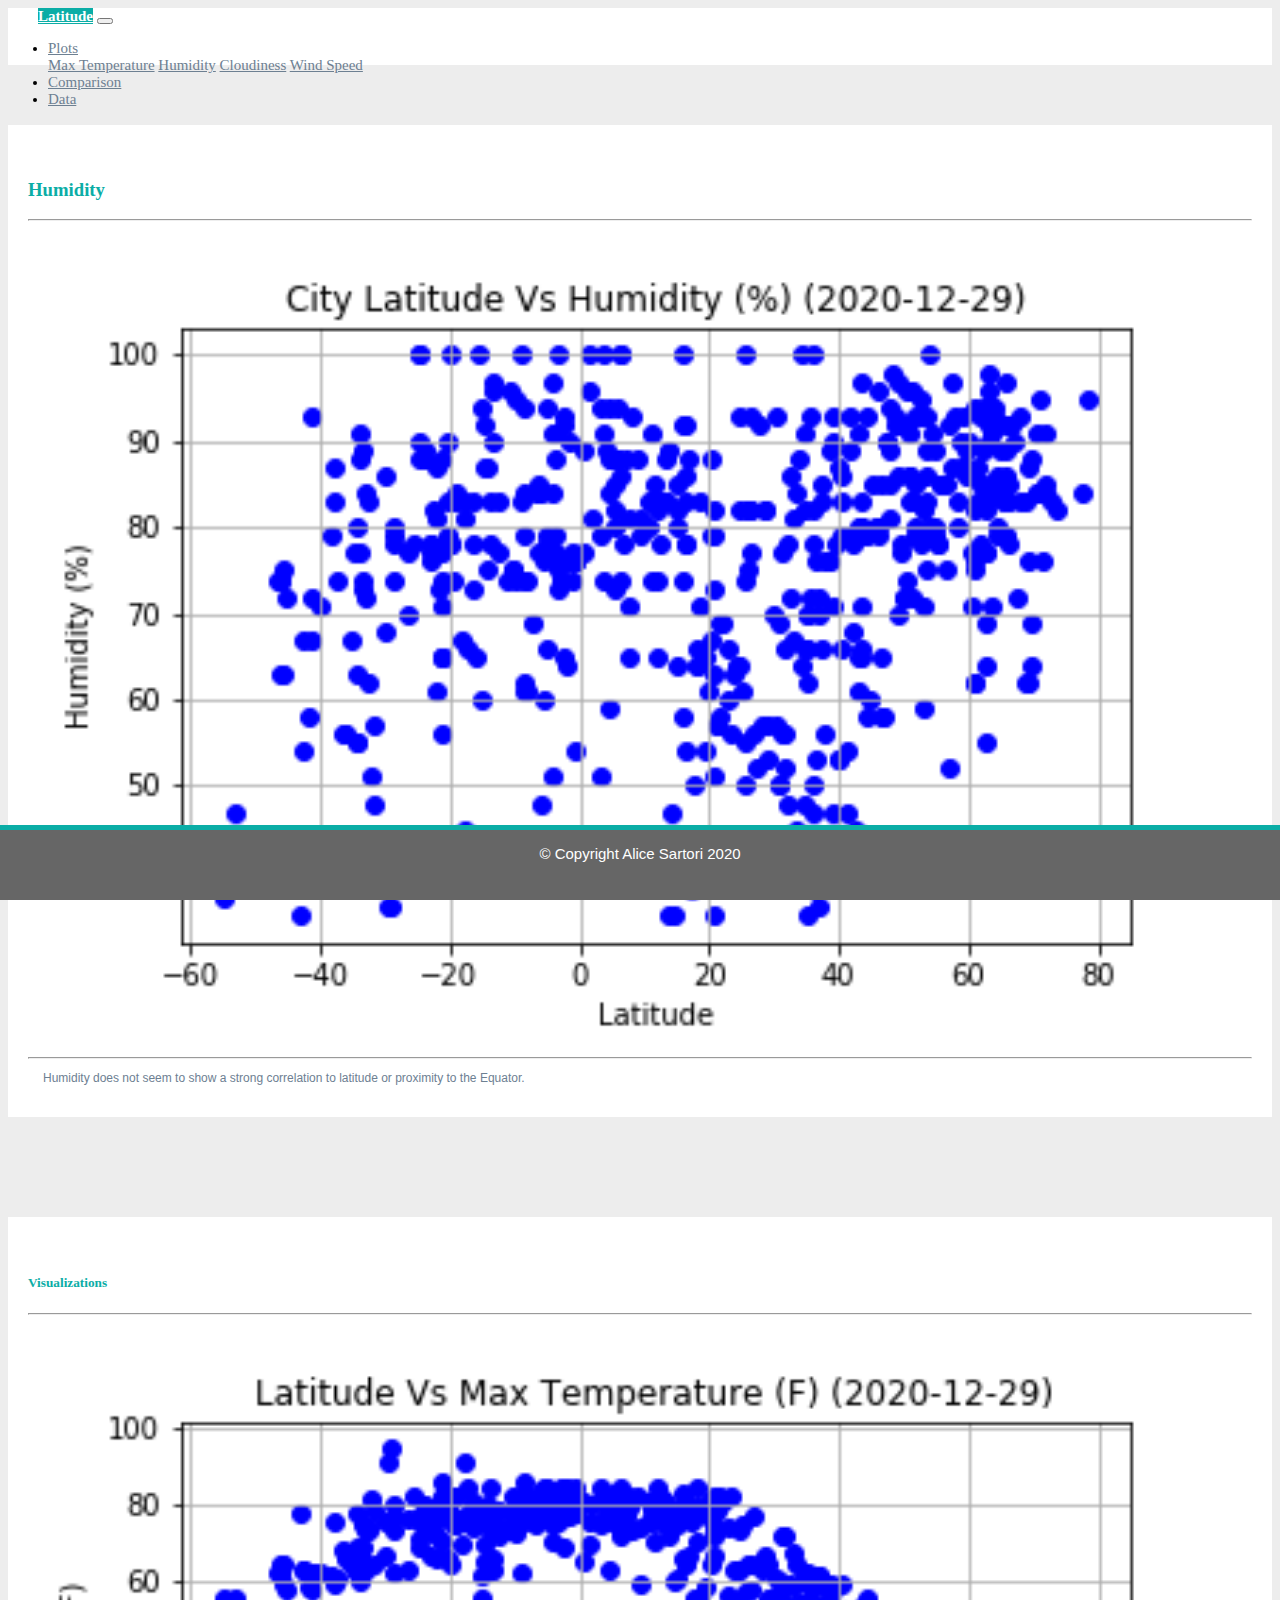
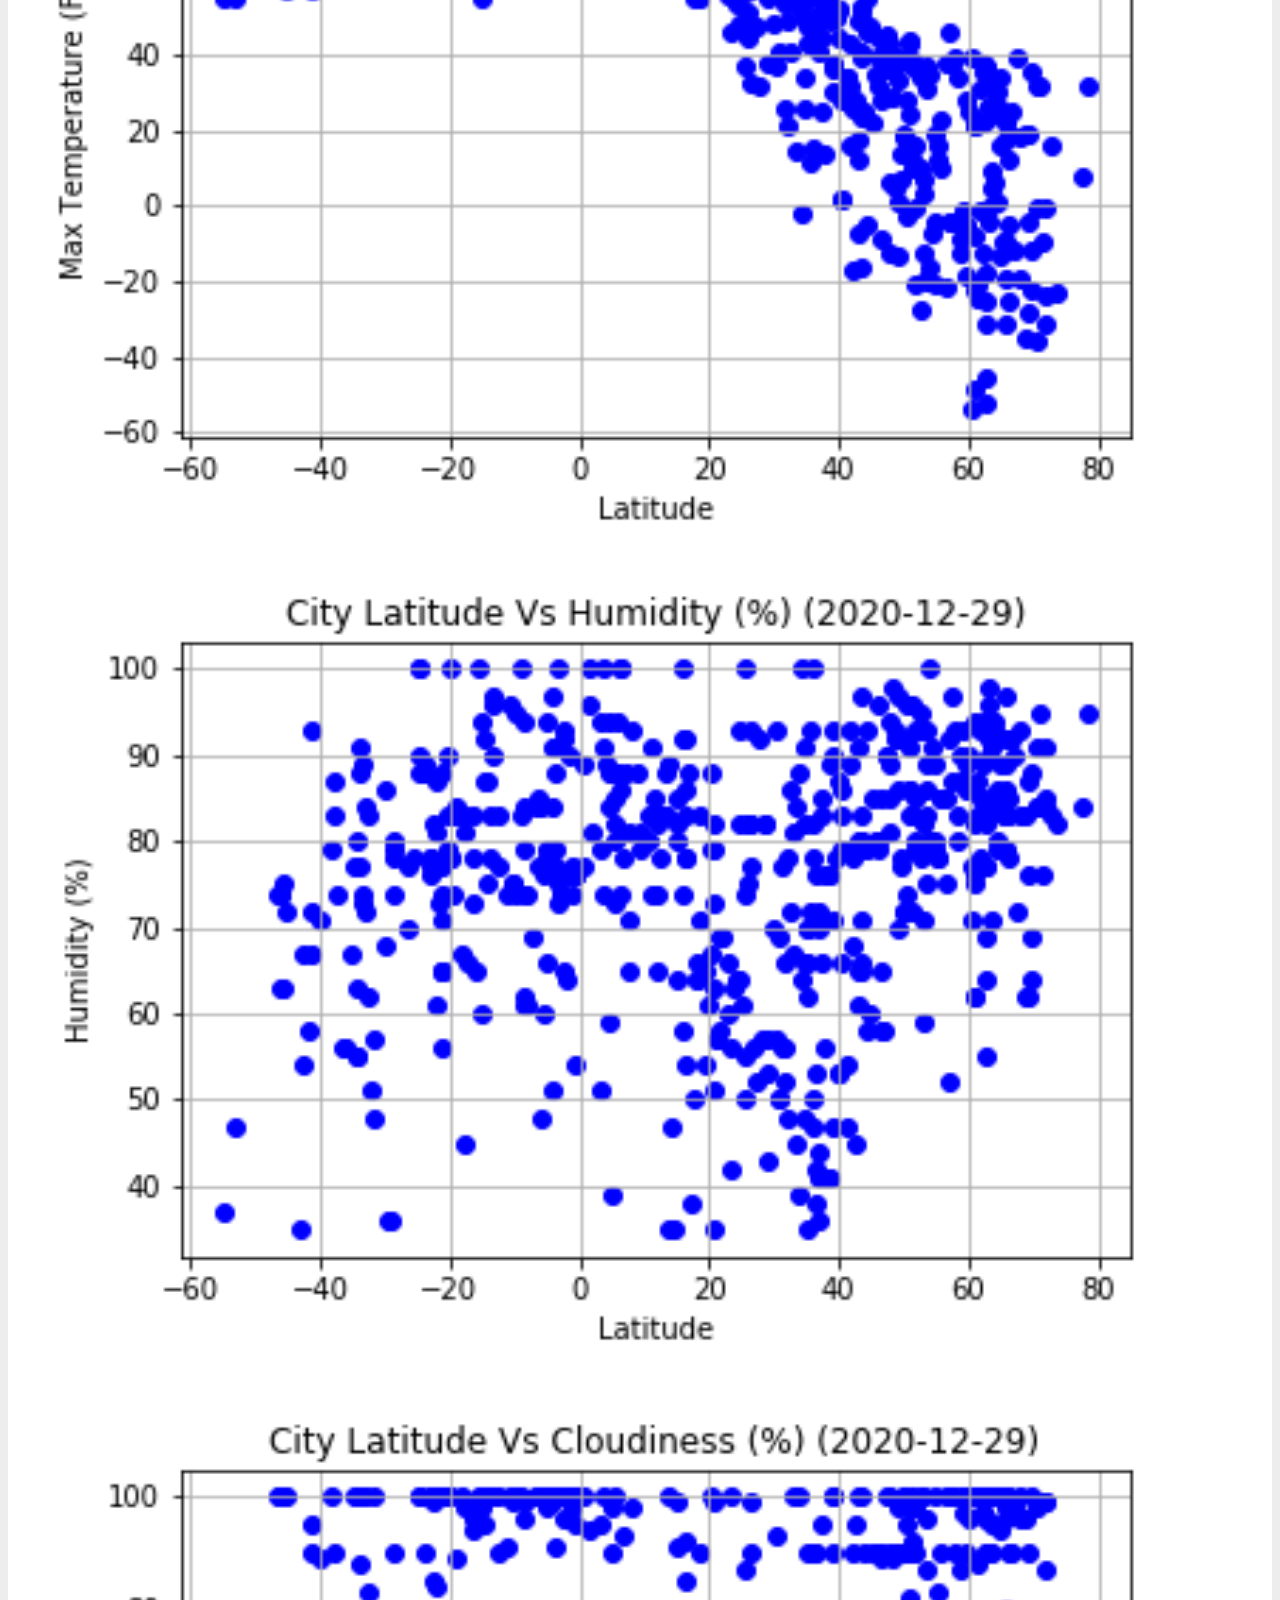
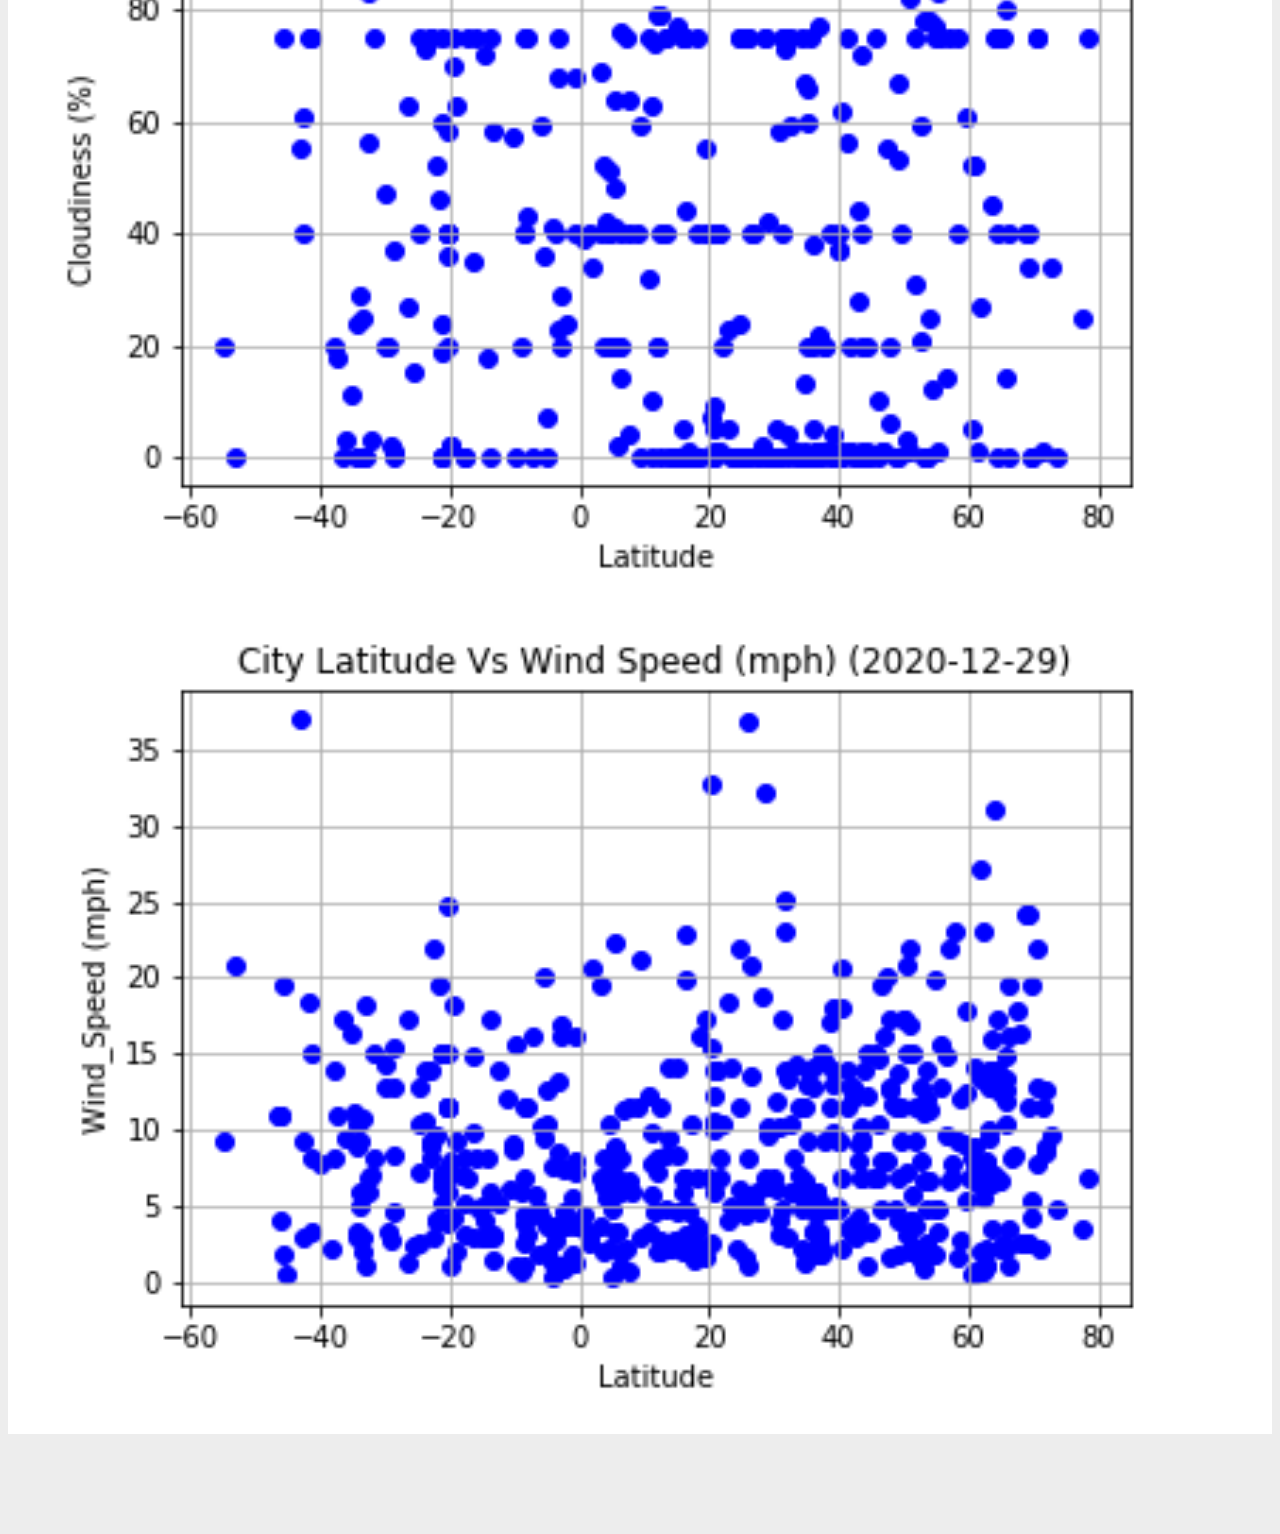
<file: humidity.html>
<!DOCTYPE html>
<html lang="en">

<head>

    <meta charset="utf-8">
    <meta http-equiv="X-UA-Compatible" content="IE=edge">
    <title>Weather Data</title>
    <meta name="viewport" content="width=device-width, initial-scale=1, shrink-to-fit=no">
    <meta name="description" content="">
    <meta name="author" content="">

    <!-- Bootstrap CSS -->
    <!-- <link rel="stylesheet" href="https://stackpath.bootstrapcdn.com/bootstrap/4.3.1/css/bootstrap.min.css" integrity="sha384-ggOyR0iXCbMQv3Xipma34MD+dH/1fQ784/j6cY/iJTQUOhcWr7x9JvoRxT2MZw1T" crossorigin="anonymous"> -->
    <link rel="stylesheet" href="https://stackpath.bootstrapcdn.com/bootstrap/4.1.3/css/bootstrap.min.css" integrity="sha384-MCw98/SFnGE8fJT3GXwEOngsV7Zt27NXFoaoApmYm81iuXoPkFOJwJ8ERdknLPMO" crossorigin="anonymous">
    <link rel="stylesheet" type="text/css" media="screen" href="style.css" />

</head>



<body>

  <div class="navigation">
    <nav class="navbar navbar-expand-lg navbar-light">
      <a class="navbar-brand" style="background-color: #0BADA6;" href="index.html">Latitude</a>
      <button class="navbar-toggler  border border-white" type="button" data-toggle="collapse" data-target="#navbarNavDropdown"
        aria-controls="navbarNavDropdown" aria-expanded="false" aria-label="Toggle navigation">
        <span class="navbar-toggler-icon"></span>
      </button>
      <div class="collapse navbar-collapse" id="navbarNavDropdown">
        <ul class="navbar-nav ml-auto">
          <li class="nav-item dropdown">
            <a class="nav-link dropdown-toggle" href="#" id="navbarDropdownMenuLink" data-toggle="dropdown"
              aria-haspopup="true" aria-expanded="false">
              Plots
            </a>
            <div class="dropdown-menu" aria-labelledby="navbarDropdownMenuLink">
              <a class="dropdown-item" href="max_temperature.html">Max Temperature</a>
              <a class="dropdown-item" href="humidity.html">Humidity</a>
              <a class="dropdown-item" href="cloudiness.html">Cloudiness</a>
              <a class="dropdown-item" href="wind_speed.html">Wind Speed</a>
            </div>
          </li>
          <li class="nav-item">
            <a class="nav-link" href="comparisons.html">Comparison</a>
          </li>
          <li class="nav-item">
            <a class="nav-link" href="data.html">Data</a>
          </li>

        </ul>
      </div>
    </nav>
  </div>


  <div class="container">
    <div class="row">
      <div class="col-lg-7 col-md-12">
        <!-- Left box  -->
        <div class="box">
          <h3 class="title">Humidity</h3>
          <hr>
          <img src="./Resources/Plots/Lat_vs_Humidity_Plot.png"  alt="Humidity scatter plot">
            <div class="row" style="padding-bottom: 5px;">
              <hr>
              <div class="container">
                <div class="row" style="padding-left:  15px;padding-right: 15px;" align="justify" >
          <p class="maintext" >
             Humidity does not seem to show a strong correlation to latitude or proximity to the Equator.
         </p>
       </div>
       </div>
         </div>
         </div>
        </div>

      <div class="col-lg-5 col-md-12">
        <!-- Right Box -->
        <div class="box">
          <h5 class="title">Visualizations</h5>
          <hr>
          <div class="container">
            <div class="row" style="padding-bottom: 8px;">
              <div class="col-6">
                <a href="max_temperature.html">
                  <img class="panel" src="Resources/Plots/Lat_vs_Temperature.png" alt="Max Temperature Image">
                </a>
              </div>
              <div class="col-6">
                <a href="humidity.html">
                  <img class="panel" src="./Resources/Plots/Lat_vs_Humidity_Plot.png" alt="Humidity Graph">
                </a>
              </div>
            </div>

            <div class="row" style="padding-bottom: 8px;">
              <div class="col-6">
                <a href="cloudiness.html">
                  <img class="panel" src="./Resources/Plots/Lat_vs_Cloudiness_Plot.png" alt="Cloudiness Graph">
                </a>
              </div>
              <div class="col-6">
                <a href="wind_speed.html">
                  <img class="panel" src="./Resources/Plots/Lat_vs_Wind_Speed_Plot.png" alt="Wind Speed Graph">
                </a>
              </div>
            </div>
          </div>
        </div>
      </div>
    </div>
  </div>


   <!-- Footer -->
   <footer class="page-footer font-small">
      <!-- Copyright -->
       <div class="footer-copyright text-center py-3">© Copyright Alice Sartori 2020</div>
       <!-- Copyright -->
  </footer>


   <!-- Bootstrap JS -->
   <script src="https://code.jquery.com/jquery-3.3.1.slim.min.js" integrity="sha384-q8i/X+965DzO0rT7abK41JStQIAqVgRVzpbzo5smXKp4YfRvH+8abtTE1Pi6jizo" crossorigin="anonymous"></script>
   <script src="https://cdnjs.cloudflare.com/ajax/libs/popper.js/1.14.7/umd/popper.min.js" integrity="sha384-UO2eT0CpHqdSJQ6hJty5KVphtPhzWj9WO1clHTMGa3JDZwrnQq4sF86dIHNDz0W1" crossorigin="anonymous"></script>
   <script src="https://stackpath.bootstrapcdn.com/bootstrap/4.3.1/js/bootstrap.min.js" integrity="sha384-JjSmVgyd0p3pXB1rRibZUAYoIIy6OrQ6VrjIEaFf/nJGzIxFDsf4x0xIM+B07jRM" crossorigin="anonymous"></script>
 </body>

 </html>
</file>
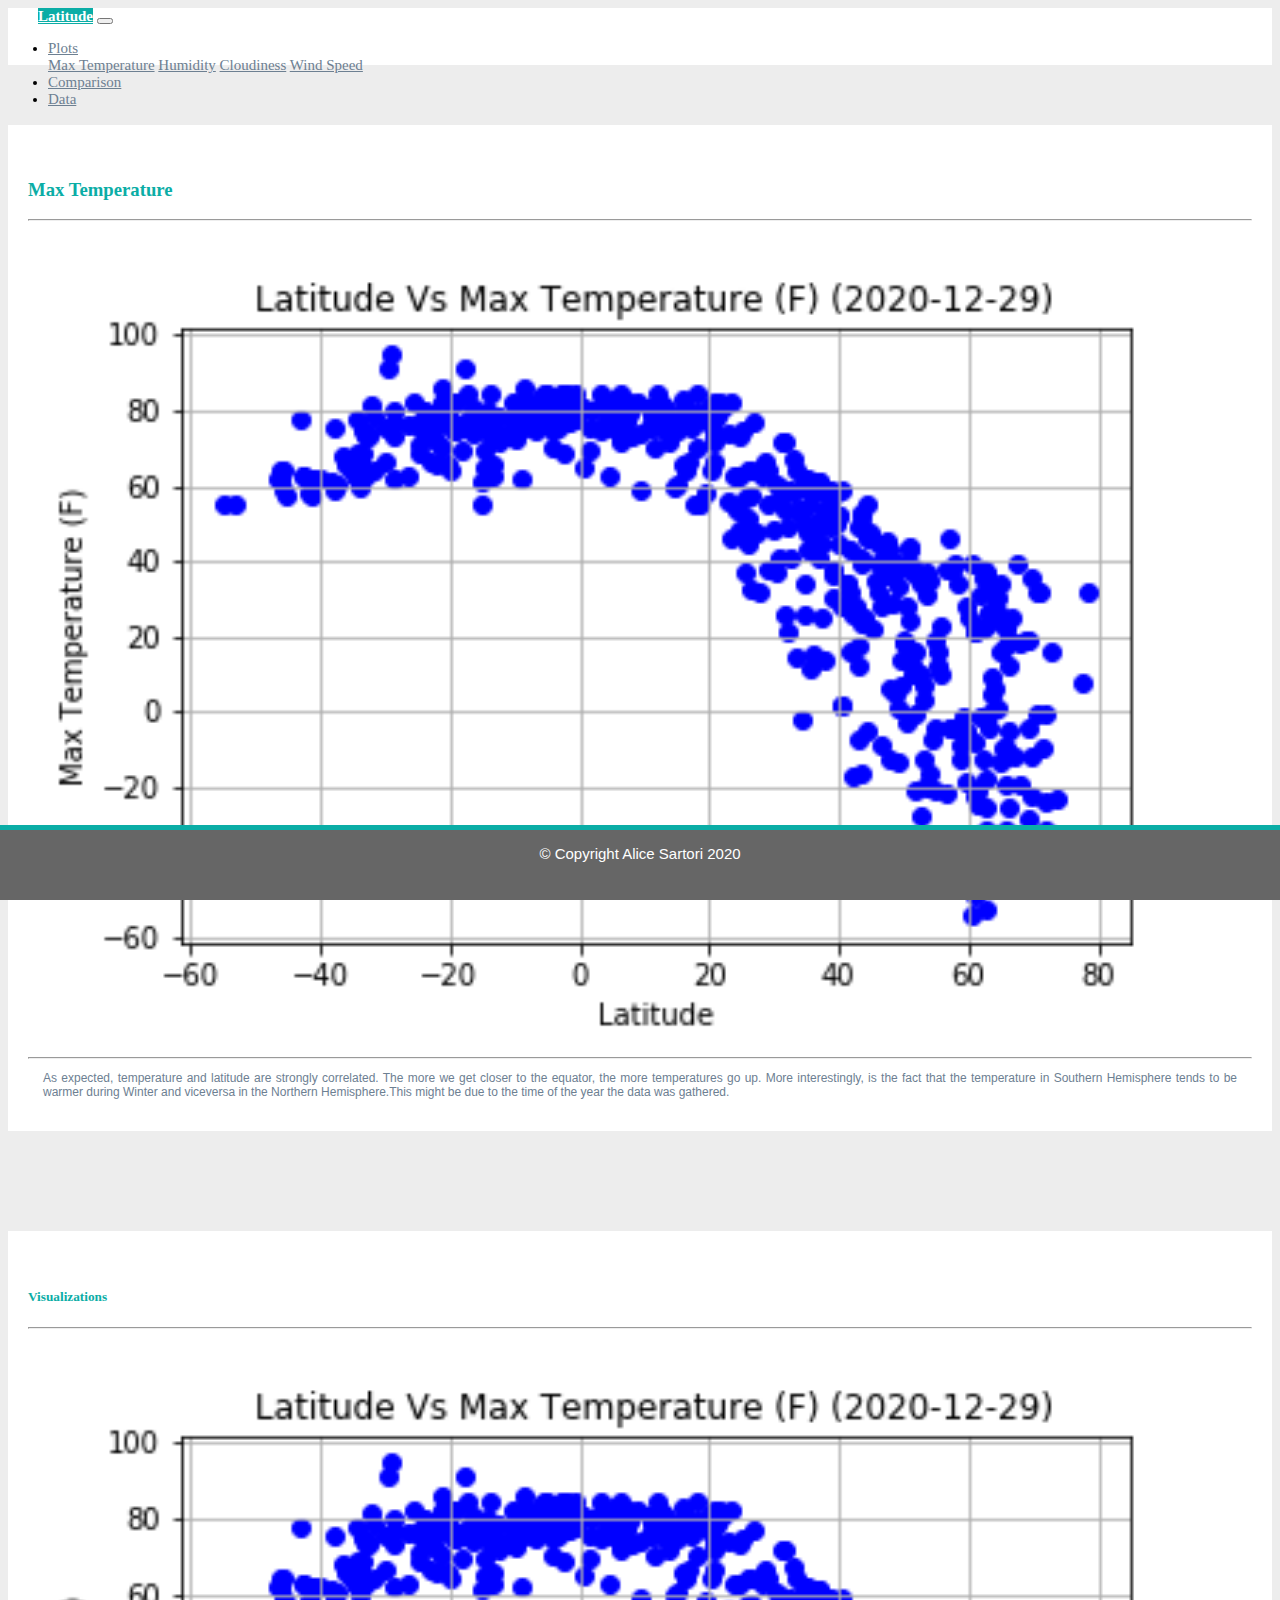
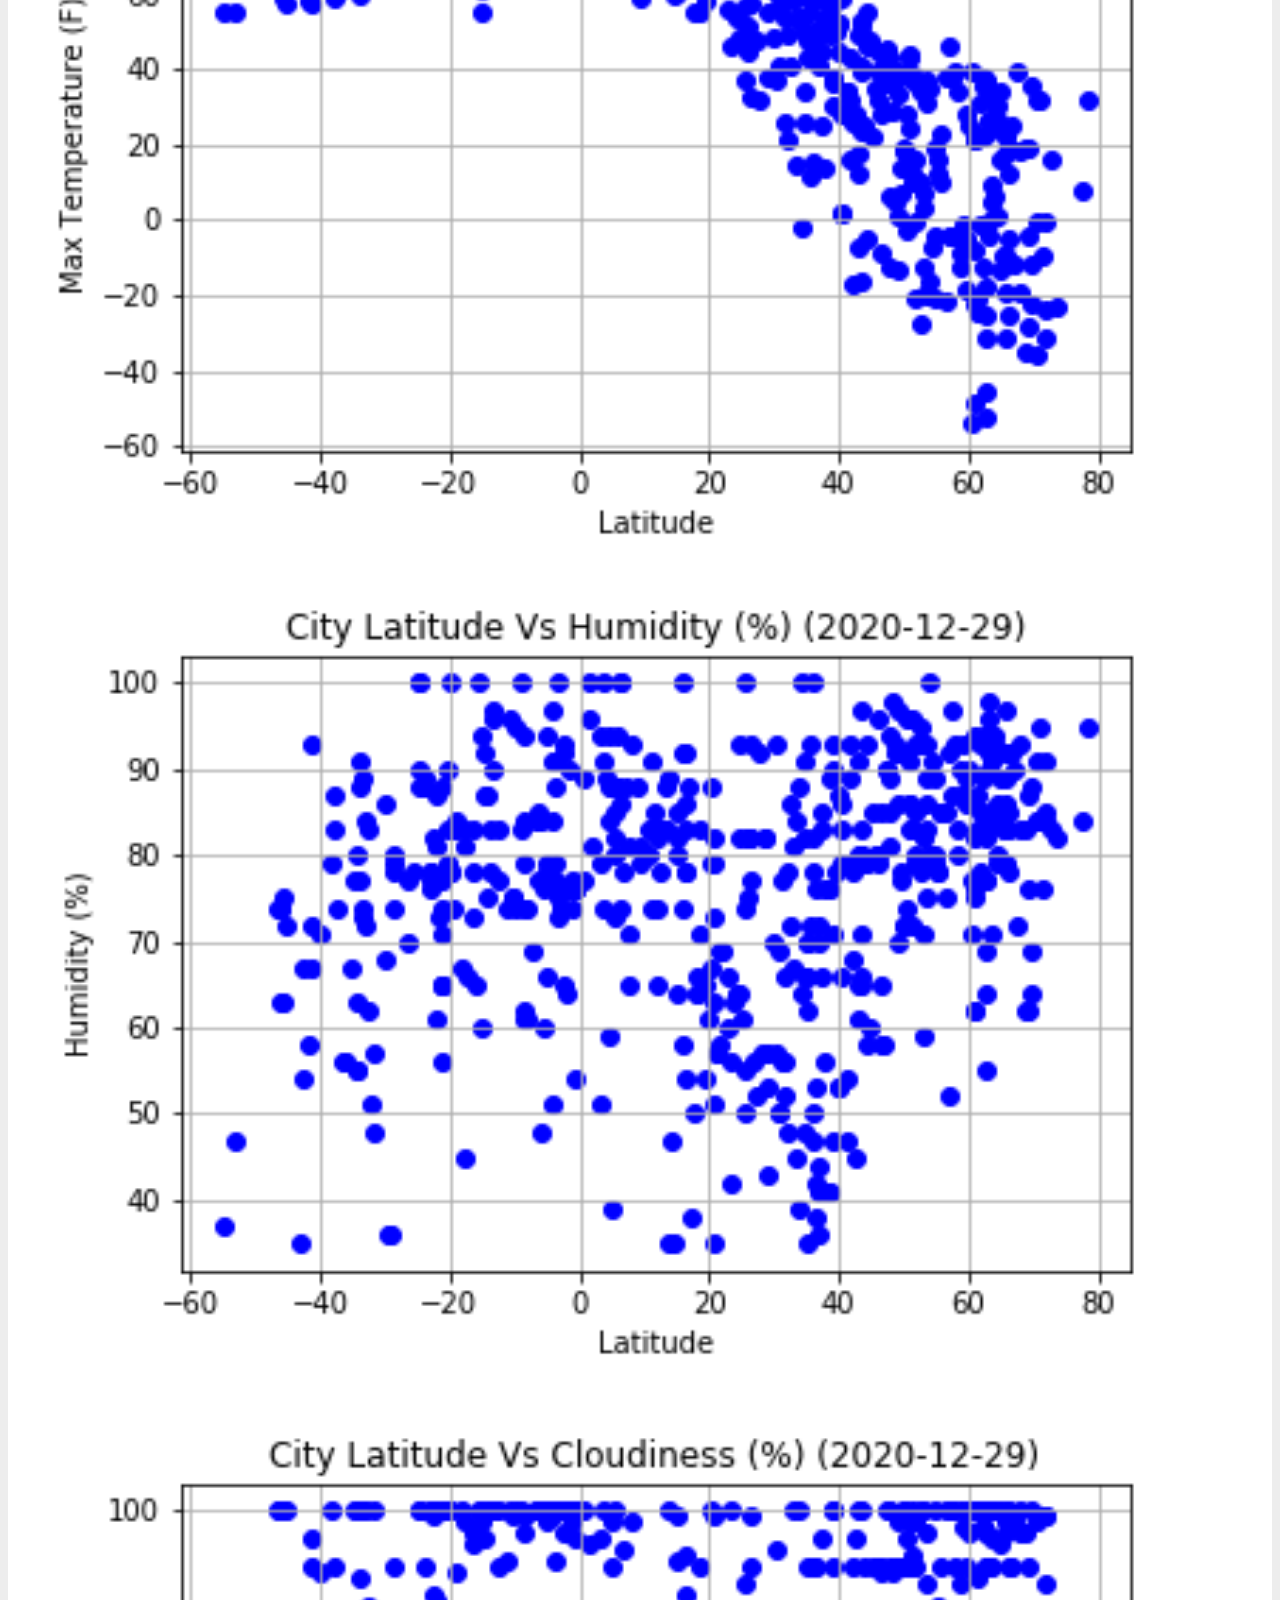
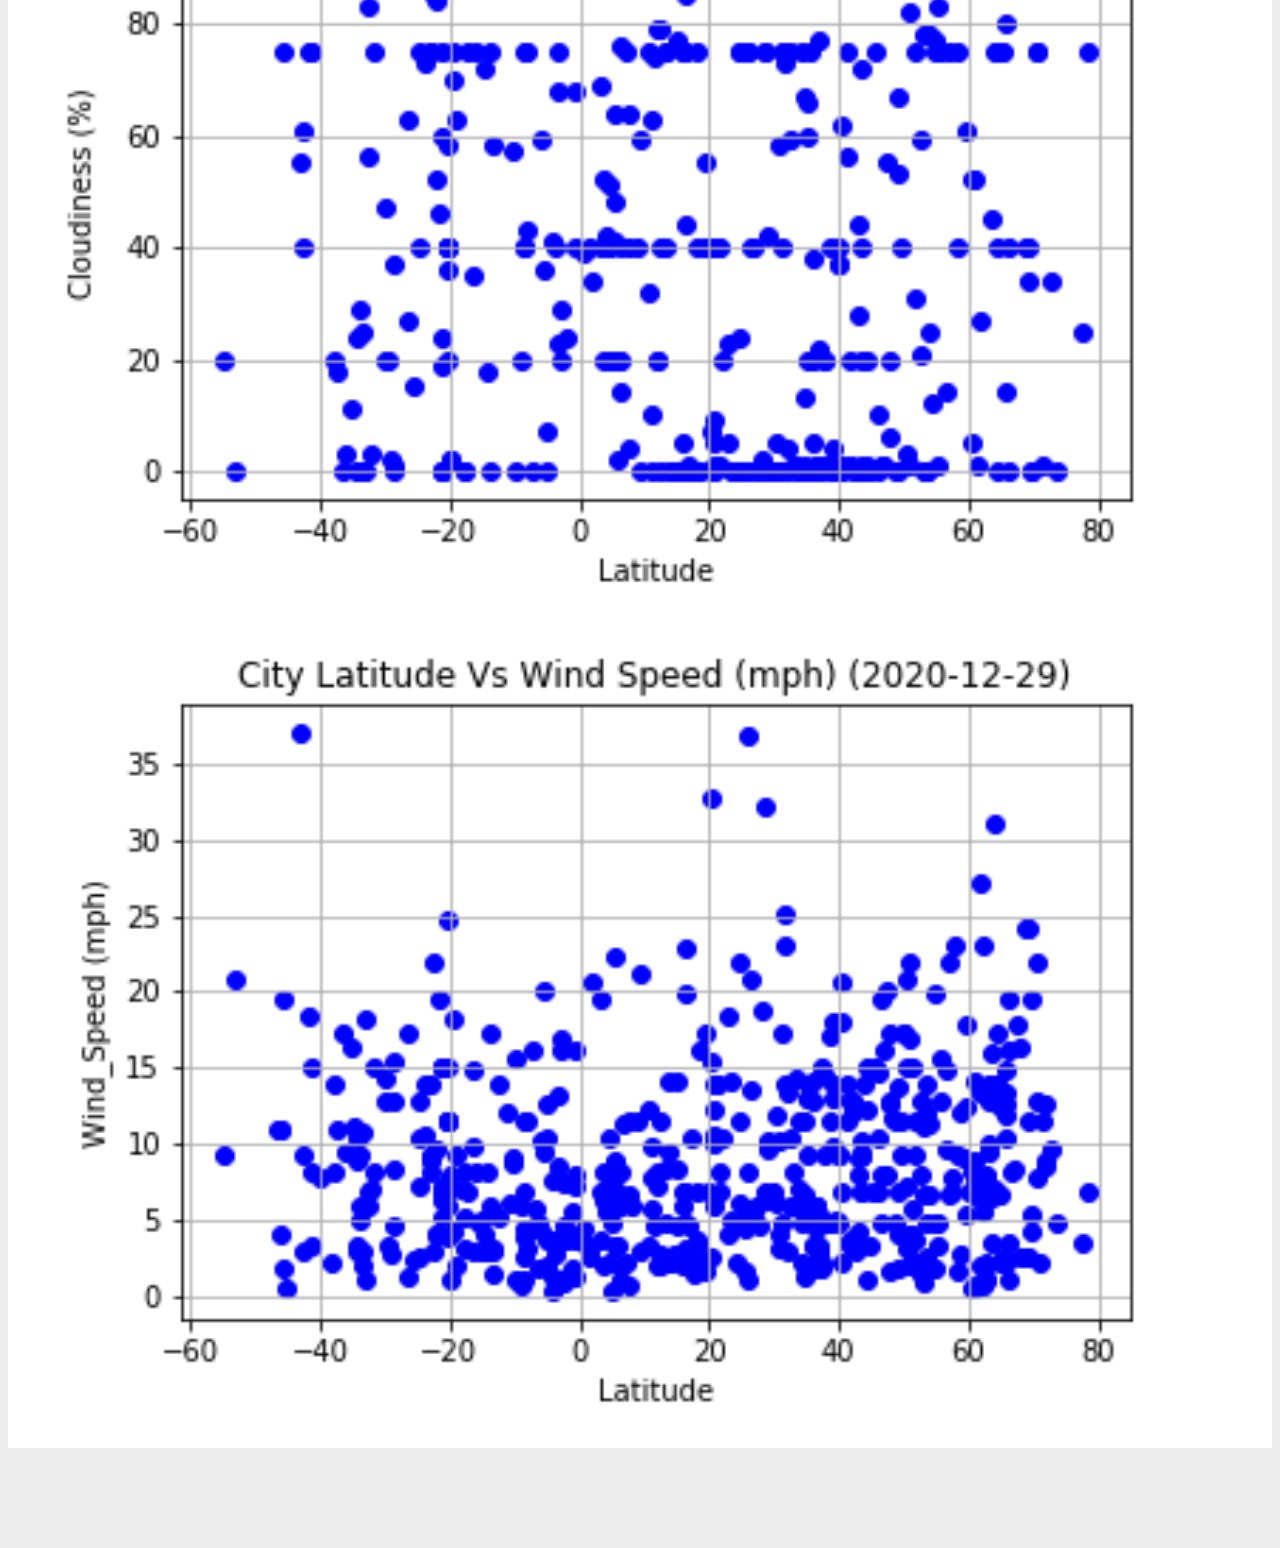
<file: max_temperature.html>
<!DOCTYPE html>
<html lang="en">

<head>

    <meta charset="utf-8">
    <meta http-equiv="X-UA-Compatible" content="IE=edge">
    <title>Weather Data</title>
    <meta name="viewport" content="width=device-width, initial-scale=1, shrink-to-fit=no">
    <meta name="description" content="">
    <meta name="author" content="">

    <!-- Bootstrap CSS -->
    <!-- <link rel="stylesheet" href="https://stackpath.bootstrapcdn.com/bootstrap/4.3.1/css/bootstrap.min.css" integrity="sha384-ggOyR0iXCbMQv3Xipma34MD+dH/1fQ784/j6cY/iJTQUOhcWr7x9JvoRxT2MZw1T" crossorigin="anonymous"> -->
    <link rel="stylesheet" href="https://stackpath.bootstrapcdn.com/bootstrap/4.1.3/css/bootstrap.min.css" integrity="sha384-MCw98/SFnGE8fJT3GXwEOngsV7Zt27NXFoaoApmYm81iuXoPkFOJwJ8ERdknLPMO" crossorigin="anonymous">
    <link rel="stylesheet" type="text/css" media="screen" href="style.css" />

</head>



<body>

  <div class="navigation">
    <nav class="navbar navbar-expand-lg navbar-light">
      <a class="navbar-brand" style="background-color: #0BADA6;" href="index.html">Latitude</a>
      <button class="navbar-toggler  border border-white" type="button" data-toggle="collapse" data-target="#navbarNavDropdown"
        aria-controls="navbarNavDropdown" aria-expanded="false" aria-label="Toggle navigation">
        <span class="navbar-toggler-icon"></span>
      </button>
      <div class="collapse navbar-collapse" id="navbarNavDropdown">
        <ul class="navbar-nav ml-auto">
          <li class="nav-item dropdown">
            <a class="nav-link dropdown-toggle" href="#" id="navbarDropdownMenuLink" data-toggle="dropdown"
              aria-haspopup="true" aria-expanded="false">
              Plots
            </a>
            <div class="dropdown-menu" aria-labelledby="navbarDropdownMenuLink">
              <a class="dropdown-item" href="max_temperature.html">Max Temperature</a>
              <a class="dropdown-item" href="humidity.html">Humidity</a>
              <a class="dropdown-item" href="cloudiness.html">Cloudiness</a>
              <a class="dropdown-item" href="wind_speed.html">Wind Speed</a>
            </div>
          </li>
          <li class="nav-item">
            <a class="nav-link" href="comparisons.html">Comparison</a>
          </li>
          <li class="nav-item">
            <a class="nav-link" href="data.html">Data</a>
          </li>

        </ul>
      </div>
    </nav>
  </div>


  <div class="container">
    <div class="row">
      <div class="col-lg-7 col-md-12">
        <!-- Left box  -->
        <div class="box">
          <h3 class="title">Max Temperature</h3>
          <hr>
          <img src="./Resources/Plots/Lat_vs_Temperature.png"  alt="Max Temperature scatter plot">
            <div class="row" style="padding-bottom: 5px;">
              <hr>
              <div class="container">
                <div class="row" style="padding-left:  15px;padding-right: 15px;" align="justify" >
          <p class="maintext" >
             As expected, temperature and latitude are strongly correlated. The more we get closer to the equator, the more temperatures go up.
             More interestingly, is the fact that the temperature in Southern Hemisphere tends to be warmer during Winter and viceversa in the
             Northern Hemisphere.This might be due to the time of the year the data was gathered.
         </p>
       </div>
       </div>
         </div>
         </div>
        </div>

      <div class="col-lg-5 col-md-12">
        <!-- Right Box -->
        <div class="box">
          <h5 class="title">Visualizations</h5>
          <hr>
          <div class="container">
            <div class="row" style="padding-bottom: 8px;">
              <div class="col-6">
                <a href="max_temperature.html">
                  <img class="panel" src="Resources/Plots/Lat_vs_Temperature.png" alt="Max Temperature Image">
                </a>
              </div>
              <div class="col-6">
                <a href="humidity.html">
                  <img class="panel" src="./Resources/Plots/Lat_vs_Humidity_Plot.png" alt="Humidity Graph">
                </a>
              </div>
            </div>

            <div class="row" style="padding-bottom: 8px;">
              <div class="col-6">
                <a href="cloudiness.html">
                  <img class="panel" src="./Resources/Plots/Lat_vs_Cloudiness_Plot.png" alt="Cloudiness Graph">
                </a>
              </div>
              <div class="col-6">
                <a href="wind_speed.html">
                  <img class="panel" src="./Resources/Plots/Lat_vs_Wind_Speed_Plot.png" alt="Wind Speed Graph">
                </a>
              </div>
            </div>
          </div>
        </div>
      </div>
    </div>
  </div>


   <!-- Footer -->
   <footer class="page-footer font-small">
      <!-- Copyright -->
       <div class="footer-copyright text-center py-3">© Copyright Alice Sartori 2020</div>
       <!-- Copyright -->
  </footer>


   <!-- Bootstrap JS -->
   <script src="https://code.jquery.com/jquery-3.3.1.slim.min.js" integrity="sha384-q8i/X+965DzO0rT7abK41JStQIAqVgRVzpbzo5smXKp4YfRvH+8abtTE1Pi6jizo" crossorigin="anonymous"></script>
   <script src="https://cdnjs.cloudflare.com/ajax/libs/popper.js/1.14.7/umd/popper.min.js" integrity="sha384-UO2eT0CpHqdSJQ6hJty5KVphtPhzWj9WO1clHTMGa3JDZwrnQq4sF86dIHNDz0W1" crossorigin="anonymous"></script>
   <script src="https://stackpath.bootstrapcdn.com/bootstrap/4.3.1/js/bootstrap.min.js" integrity="sha384-JjSmVgyd0p3pXB1rRibZUAYoIIy6OrQ6VrjIEaFf/nJGzIxFDsf4x0xIM+B07jRM" crossorigin="anonymous"></script>
 </body>

 </html>
</file>
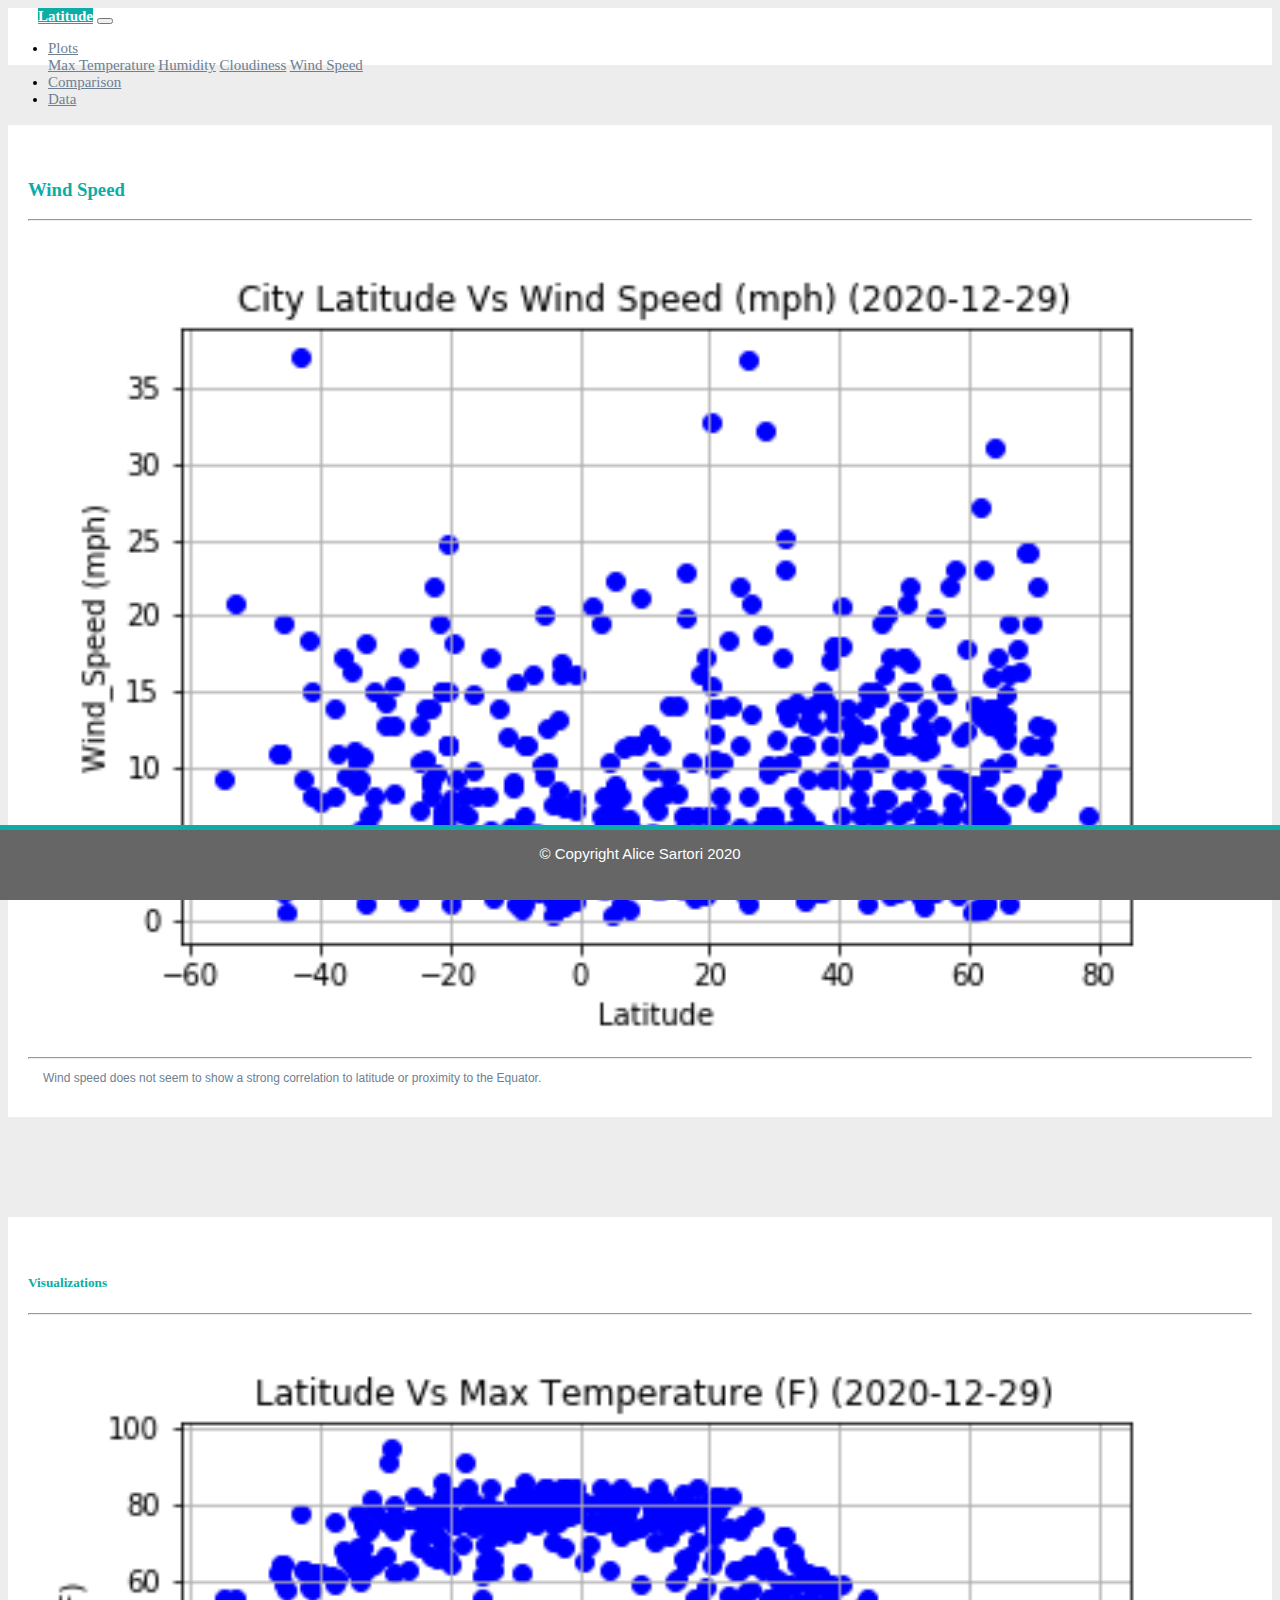
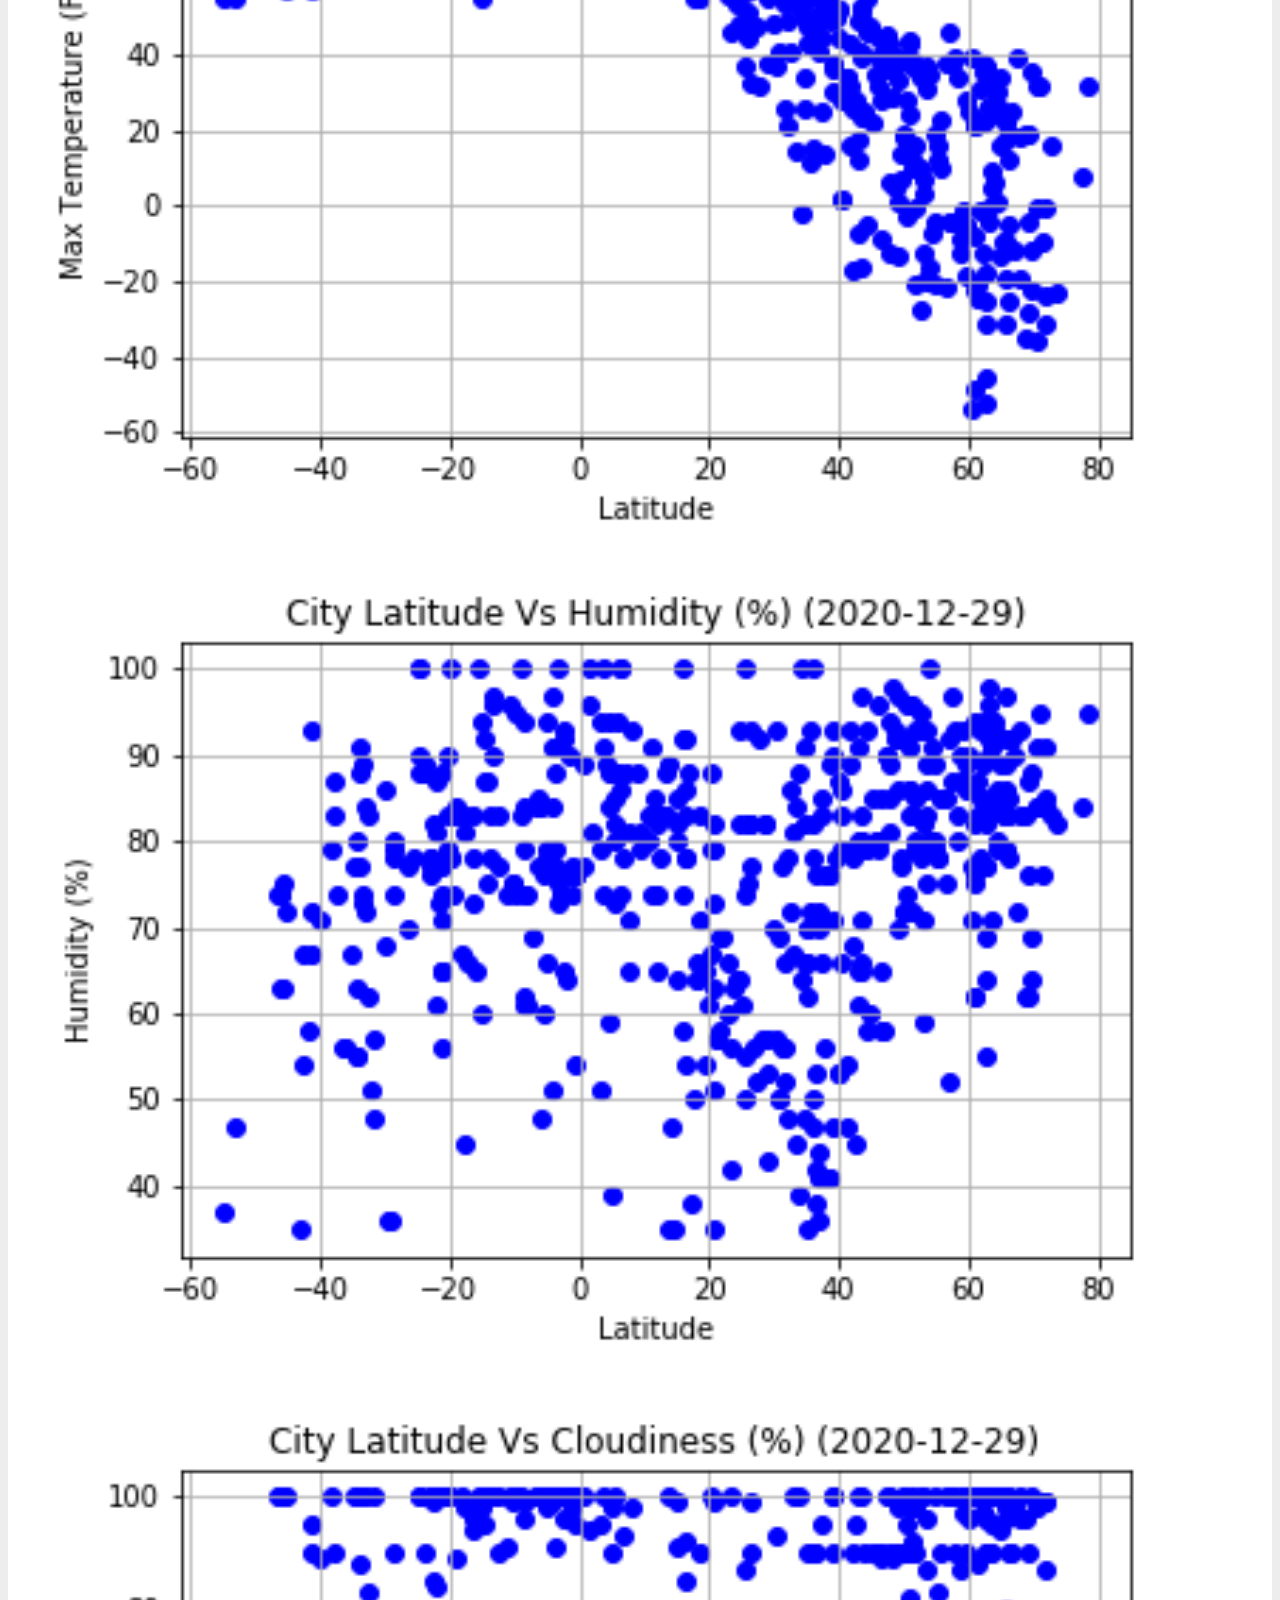
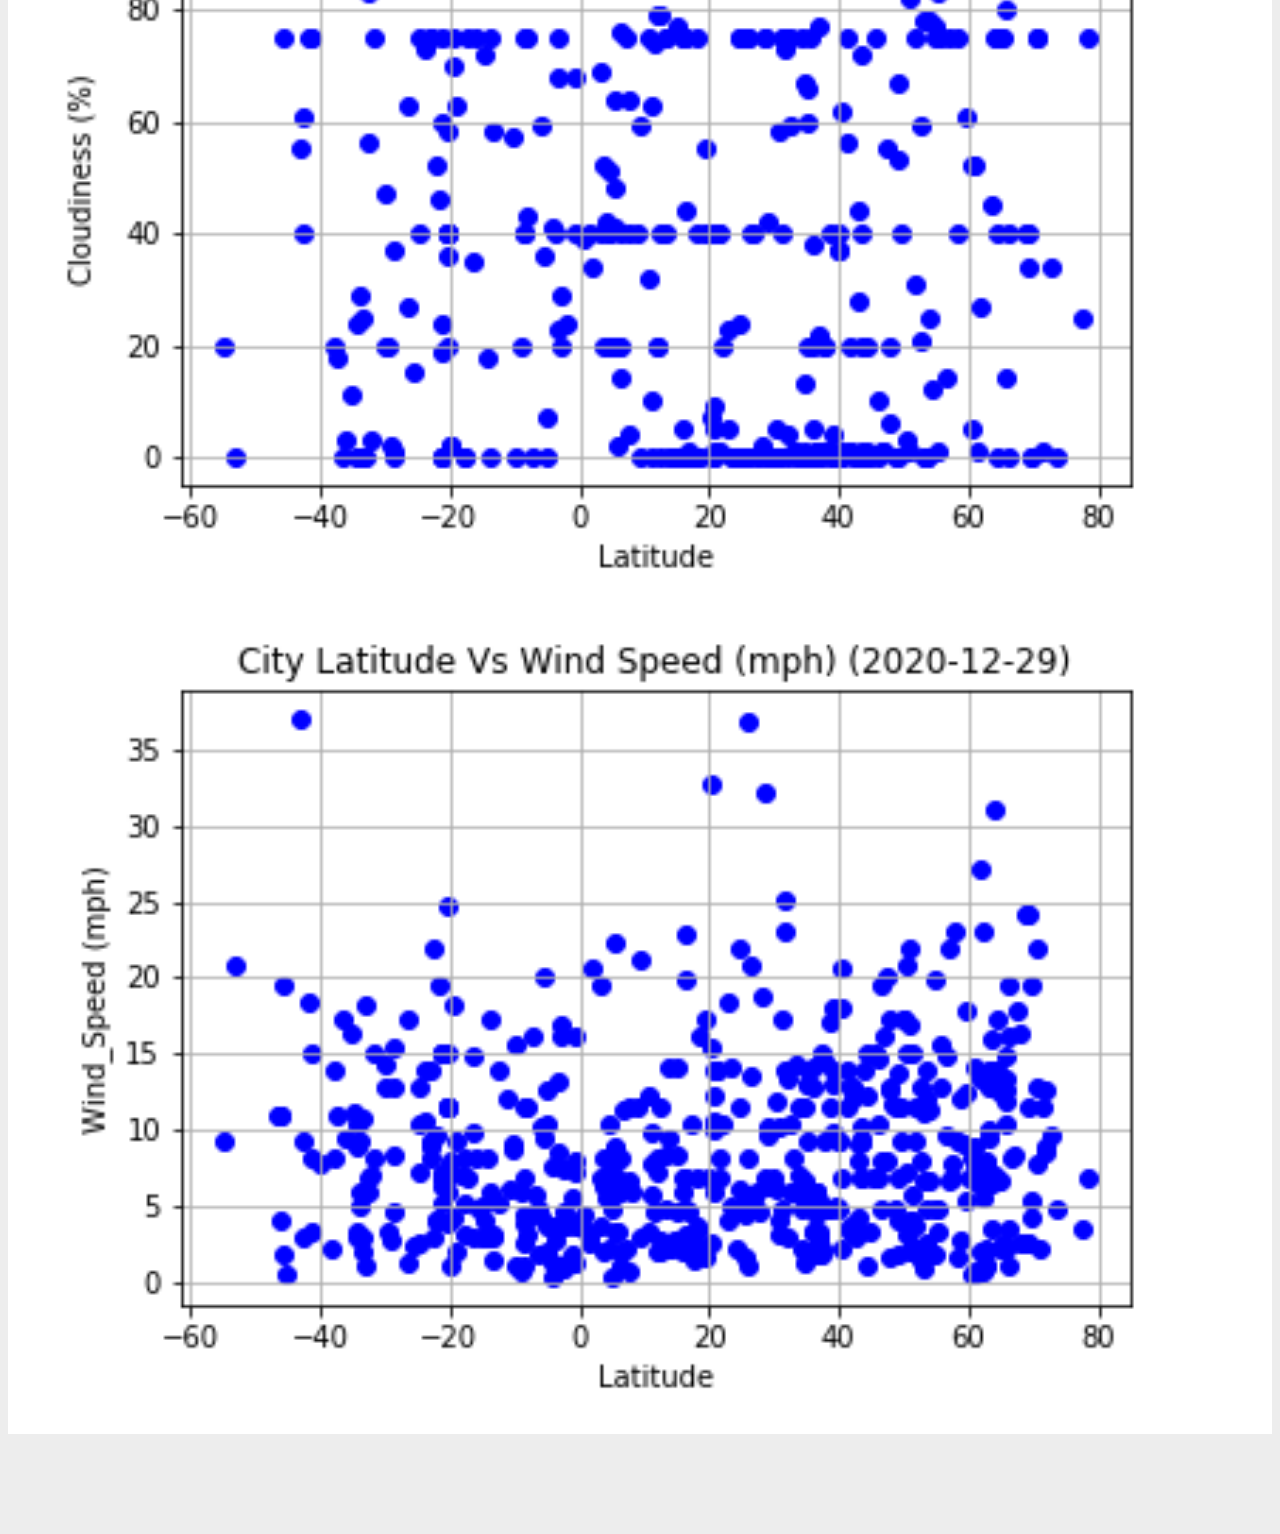
<file: wind_speed.html>
<!DOCTYPE html>
<html lang="en">

<head>

    <meta charset="utf-8">
    <meta http-equiv="X-UA-Compatible" content="IE=edge">
    <title>Weather Data</title>
    <meta name="viewport" content="width=device-width, initial-scale=1, shrink-to-fit=no">
    <meta name="description" content="">
    <meta name="author" content="">

    <!-- Bootstrap CSS -->
    <!-- <link rel="stylesheet" href="https://stackpath.bootstrapcdn.com/bootstrap/4.3.1/css/bootstrap.min.css" integrity="sha384-ggOyR0iXCbMQv3Xipma34MD+dH/1fQ784/j6cY/iJTQUOhcWr7x9JvoRxT2MZw1T" crossorigin="anonymous"> -->
    <link rel="stylesheet" href="https://stackpath.bootstrapcdn.com/bootstrap/4.1.3/css/bootstrap.min.css" integrity="sha384-MCw98/SFnGE8fJT3GXwEOngsV7Zt27NXFoaoApmYm81iuXoPkFOJwJ8ERdknLPMO" crossorigin="anonymous">
    <link rel="stylesheet" type="text/css" media="screen" href="style.css" />

</head>



<body>

  <div class="navigation">
    <nav class="navbar navbar-expand-lg navbar-light">
      <a class="navbar-brand" style="background-color: #0BADA6;" href="index.html">Latitude</a>
      <button class="navbar-toggler  border border-white" type="button" data-toggle="collapse" data-target="#navbarNavDropdown"
        aria-controls="navbarNavDropdown" aria-expanded="false" aria-label="Toggle navigation">
        <span class="navbar-toggler-icon"></span>
      </button>
      <div class="collapse navbar-collapse" id="navbarNavDropdown">
        <ul class="navbar-nav ml-auto">
          <li class="nav-item dropdown">
            <a class="nav-link dropdown-toggle" href="#" id="navbarDropdownMenuLink" data-toggle="dropdown"
              aria-haspopup="true" aria-expanded="false">
              Plots
            </a>
            <div class="dropdown-menu" aria-labelledby="navbarDropdownMenuLink">
              <a class="dropdown-item" href="max_temperature.html">Max Temperature</a>
              <a class="dropdown-item" href="humidity.html">Humidity</a>
              <a class="dropdown-item" href="cloudiness.html">Cloudiness</a>
              <a class="dropdown-item" href="wind_speed.html">Wind Speed</a>
            </div>
          </li>
          <li class="nav-item">
            <a class="nav-link" href="comparisons.html">Comparison</a>
          </li>
          <li class="nav-item">
            <a class="nav-link" href="data.html">Data</a>
          </li>

        </ul>
      </div>
    </nav>
  </div>


  <div class="container">
    <div class="row">
      <div class="col-lg-7 col-md-12">
        <!-- Left box  -->
        <div class="box">
          <h3 class="title">Wind Speed</h3>
          <hr>
          <img src="./Resources/Plots/Lat_vs_Wind_Speed_Plot.png"  alt="Wind Speed scatter plot">
            <div class="row" style="padding-bottom: 5px;">
              <hr>
              <div class="container">
                <div class="row" style="padding-left:  15px;padding-right: 15px;" align="justify" >
          <p class="maintext" >
             Wind speed does not seem to show a strong correlation to latitude or proximity to the Equator.
         </p>
       </div>
       </div>
         </div>
         </div>
        </div>

      <div class="col-lg-5 col-md-12">
        <!-- Right Box -->
        <div class="box">
          <h5 class="title">Visualizations</h5>
          <hr>
          <div class="container">
            <div class="row" style="padding-bottom: 8px;">
              <div class="col-6">
                <a href="max_temperature.html">
                  <img class="panel" src="Resources/Plots/Lat_vs_Temperature.png" alt="Max Temperature Image">
                </a>
              </div>
              <div class="col-6">
                <a href="humidity.html">
                  <img class="panel" src="./Resources/Plots/Lat_vs_Humidity_Plot.png" alt="Humidity Graph">
                </a>
              </div>
            </div>

            <div class="row" style="padding-bottom: 8px;">
              <div class="col-6">
                <a href="cloudiness.html">
                  <img class="panel" src="./Resources/Plots/Lat_vs_Cloudiness_Plot.png" alt="Cloudiness Graph">
                </a>
              </div>
              <div class="col-6">
                <a href="wind_speed.html">
                  <img class="panel" src="./Resources/Plots/Lat_vs_Wind_Speed_Plot.png" alt="Wind Speed Graph">
                </a>
              </div>
            </div>
          </div>
        </div>
      </div>
    </div>
  </div>


   <!-- Footer -->
   <footer class="page-footer font-small">
      <!-- Copyright -->
       <div class="footer-copyright text-center py-3">© Copyright Alice Sartori 2020</div>
       <!-- Copyright -->
  </footer>


   <!-- Bootstrap JS -->
   <script src="https://code.jquery.com/jquery-3.3.1.slim.min.js" integrity="sha384-q8i/X+965DzO0rT7abK41JStQIAqVgRVzpbzo5smXKp4YfRvH+8abtTE1Pi6jizo" crossorigin="anonymous"></script>
   <script src="https://cdnjs.cloudflare.com/ajax/libs/popper.js/1.14.7/umd/popper.min.js" integrity="sha384-UO2eT0CpHqdSJQ6hJty5KVphtPhzWj9WO1clHTMGa3JDZwrnQq4sF86dIHNDz0W1" crossorigin="anonymous"></script>
   <script src="https://stackpath.bootstrapcdn.com/bootstrap/4.3.1/js/bootstrap.min.js" integrity="sha384-JjSmVgyd0p3pXB1rRibZUAYoIIy6OrQ6VrjIEaFf/nJGzIxFDsf4x0xIM+B07jRM" crossorigin="anonymous"></script>
 </body>

 </html>
</file>
<file: style.css>
/* Body */
body{
    background-color: #EDEDED;
}
/* Navbar */
.navbar{
    max-height: 57px;
}

.maintext{
  font-size: 12px;
  align-content:"justify";
}

.navigation .navbar-brand{
    color: white;
    margin-left: 30px;
    padding: inherit;
    font-weight: bold;
    background-color: #0BADA6;
    font-family: Georgia, 'Times New Roman', Times, serif;
}
.navbar{
    background-color: white;
    font-size: 15px;
}
.active, .dropdown-menu .dropdown-item:active a:hover{
    background-color:#E7E7E7!important;
}
.dropdown-item{
    color: #6D8092 !important;
}
.dropdown .dropdown-menu .dropdown-item:active, .dropdown .dropdown-menu .dropdown-item:hover{
    background-color:#E7E7E7 !important;
}
a{
    color: #6D8092;
    font-size: 15px;
}
.nav-link:hover{
    background-color:#E7E7E7 !important;
}

.navbar-brand:hover{
color: rgb(175, 175, 175) !important;
}
/* Images */
img{
    width:100% !important;
    height:100% !important;
}
.active, .panel:hover{
    border-color:#0BADA6;
    border-style: solid;

}
.vizualization{
    width:50% !important;
    height:50% !important;
}

/* Title Class  */
.title{
    color: #0BADA6;
    font-family: Georgia, 'Times New Roman', Times, serif;
    font-weight: bolder;
    padding-top: 25px;
}
/* Paragraph Element */
p{
 color: #6D8092;
 font-family: Arial, Helvetica, sans-serif;
 font-size: 17px;
}
/* Box Class */
.box {
    margin-top: 60px;
    margin-bottom: 100px;
    padding: 10px 20px 15px;
    color:black;
    background-color: white;

  }
/* Table */
  .table{
    font-size: 15px;
    border-style: none; !important;
    bor
    /* border-top-color: white !important; */
    /* border-left: white !important; */
}
/* Footer */
footer{
background-color: #666666;
border-top-style: solid;
border-top-width: 5px;
border-top-color: #0BADA6;
color: white;
min-height: 55px;
font-family: Arial, Helvetica, sans-serif;
font-size: 15px;
text-align: center;
position: fixed;
left: 0;
bottom: 0;
width: 100%;
padding-top: 15px;
}
/* Media Queries */
@media(max-width: 992px){
.navbar-expand-lg{
background-color: #0BADA6 !important;
}
.navbar{
    max-height: none;
    padding: inherit;
}
.navbar div{
    margin: inherit;
    background-color: white;
}
.navbar-brand{
    padding: 10px !important;
}

button{
    margin-right: 30px;
}
button:focus {

    outline: 1px dotted;
    outline: 5px auto -webkit-focusring-color;

    }


  .table>tbody>tr>td,
  .table>tbody>tr>th {
    border-top: none;
  }
/* th, td {
	border-collapse:collapse;
	border: 5px solid black;
	padding-top:0;
	padding-bottom:0;
} */
</file>
